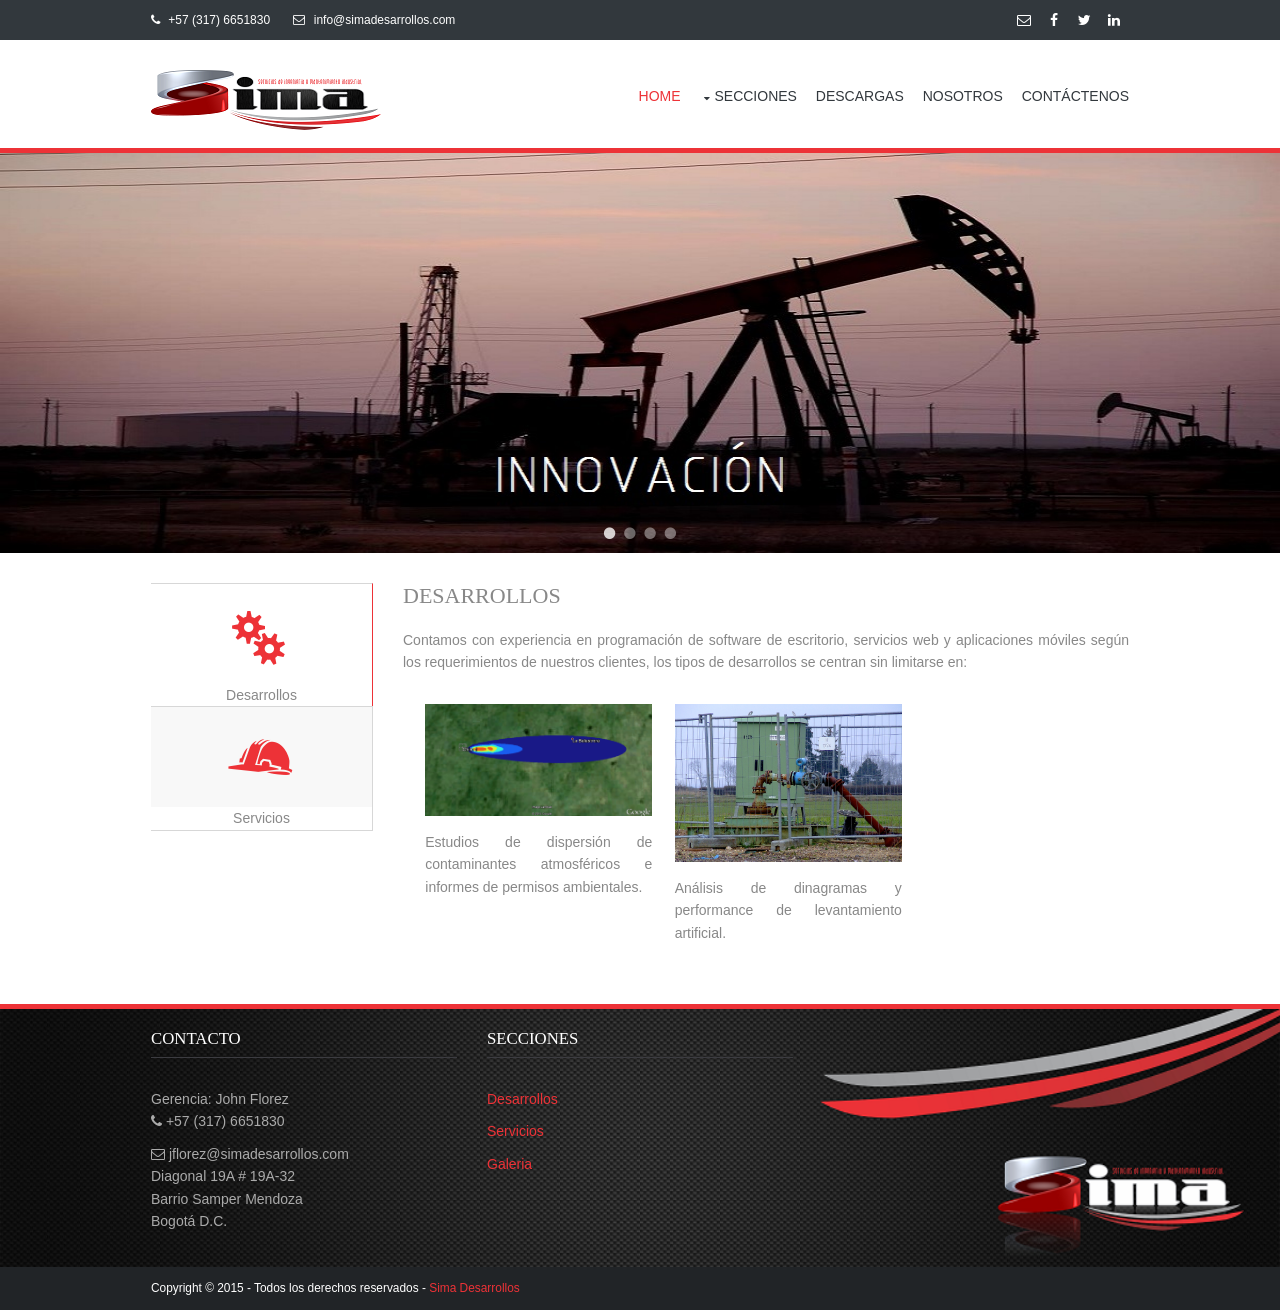
<file: index.html>
<!DOCTYPE html>
<!--
Template Name: Escarine-Con
Author: <a href="http://www.os-templates.com/">OS Templates</a>
Author URI: http://www.os-templates.com/
Licence: Free to use under our free template licence terms
Licence URI: http://www.os-templates.com/template-terms
Modified by: Cristhian Polania
-->
<html>
<head>
  <title>Sima Desarrollos</title>
  <meta charset="utf-8">
  <meta name="viewport" content="width=device-width, initial-scale=1.0, maximum-scale=1.0, user-scalable=no">
  <link rel="icon" href="fotos/logo3.png" type="image/x-icon">
  <link href="layout/styles/layout.css" rel="stylesheet" type="text/css" media="all">
  <link rel="stylesheet" href="layout/galarie.prefixed.css">
</head>
<body id="top">
<!-- ################################################################################################ -->
<!-- ################################################################################################ -->
<!-- ################################################################################################ -->
<div class="wrapper row0">
  <div id="topbar" class="hoc clear">
    <!-- ################################################################################################ -->
    <div class="fl_left">
      <ul class="nospace inline pushright">
        <li><i class="fa fa-phone"></i> +57 (317) 6651830</li>
        <li><i class="fa fa-envelope-o"></i> info@simadesarrollos.com</li>
      </ul>
    </div>
    <div class="fl_right">
      <ul class="faico clear">
	      <li><a class="faicon-envelope-o" target="_blank" href="http://mail.simadesarrollos.com/"><i class="fa fa-envelope-o"></i></a></li>
        <li><a class="faicon-facebook" href="#"><i class="fa fa-facebook"></i></a></li>		
        <li><a class="faicon-twitter" href="#"><i class="fa fa-twitter"></i></a></li>
        <li><a class="faicon-linkedin" href="#"><i class="fa fa-linkedin"></i></a></li>
      </ul>
    </div>
    <!-- ################################################################################################ -->
  </div>
</div>
<!-- ################################################################################################ -->
<!-- ################################################################################################ -->
<!-- ################################################################################################ -->
<div class="wrapper row1">
  <header id="header" class="hoc clear">
    <!-- ################################################################################################ -->
    <div id="logo" class="fl_left">
      <h1><a href="index.html"><img src="images/demo/backgrounds/sima.png" style="width: 230px; height: 60px"/></a></h1>
	  <!--<h1><img src="images/demo/backgrounds/sima.png" style="width:200px; height:100px;"/></h1>-->
    </div>
    <nav id="mainav" class="fl_right" style="padding-top:15px">
      <ul class="clear">
        <li class="active"><a href="index.html">Home</a></li>
        <li><a class="drop" href="#">Secciones</a>
          <ul>
            <li><a href="pages/desarrollos.html">Desarrollos</a>
              <ul>
                <li><a href="pages/desarrollos.html#Estudios_Contaminantes">Estudio de Dispersión de Contaminantes</a></li>
              </ul>
			      </li>
            <li><a href="pages/pozos.html">Servicios</a>
              <ul>
                <li><a href="pages/pozos.html">Perforación</a></li>
                <li><a href="http://telepro.simadesarrollos.com/">Monitoreo Facilidades Real Time</a></li>
              </ul>
            </li>
			      <li><a href="pages/gallery.html">Galeria</a></li>
          </ul>
        </li>
        <li><a href="pages/descargas.html">Descargas</a></li>
		    <li><a href="pages/empresa.html">Nosotros</a></li>
        <li><a href="pages/contactenos.html">Contáctenos</a></li>
      </ul>
    </nav>
    <!-- ################################################################################################ -->
  </header>
</div>
<!-- ################################################################################################ -->
<!-- ################################################################################################ -->
<!-- ################################################################################################ -->
<div class="wrapper row2 galarie autoplay items-4">
  <div id="item-1" class="control-operator"></div>
  <div id="item-2" class="control-operator"></div>
  <div id="item-3" class="control-operator"></div>
  <div id="item-4" class="control-operator"></div>

  <figure class="item">
  <img src="fotos/1.jpg" />
  </figure>

  <figure class="item">
  <img src="fotos/2.jpg" />
  </figure>

  <figure class="item">
  <img src="fotos/3.jpg" />
  </figure>

  <figure class="item">
  <img src="fotos/4.jpg" />
  </figure>

  <div class="controls">
    <a href="#item-1" class="control-button">•</a>
    <a href="#item-2" class="control-button">•</a>
    <a href="#item-3" class="control-button">•</a>
    <a href="#item-4" class="control-button">•</a>
  </div>
</div>

<!-- ################################################################################################ -->
<!-- ################################################################################################ -->
<!-- ################################################################################################ -->
<div class="wrapper row3">
  <main class="hoc container clear">
    <!-- main body -->
    <div id="tabs" class="clear">
      <div class="one_quarter first">
        <ul>
		  <li><a href="#tab-1"><i class="bt bt-5x bt-two193"></i></a>Desarrollos</li>
      <!--<li><a href="#tab-2"><i class="bt bt-5x flaticon-industry4"></i></a>Productos</li>-->
		  <li><a href="#tab-2"><i class="bt bt-5x bt-rounded45"></i></a>Servicios</li>
        </ul>
      </div>
      <div class="three_quarter">
	  <!--<div class="one_half">-->
        <div id="tab-1" class="clear"> 
          <!-- ################################################################################################ -->
          <h4>desarrollos</h4>
          <p class="btmspace-30" align="justify">Contamos con experiencia en programación de software de escritorio, servicios web y aplicaciones móviles según los requerimientos de nuestros clientes, los tipos de desarrollos se centran sin limitarse en:</p>
          <div class="group btmspace-30">
            <!--<figure class="one_third first"><a class="img-overlay btmspace-15" href="fotos/CalibraciónPozos.png" data-lightbox="image-1" data-title="Calibración de Pozos Model Updater"><img src="fotos/CalibraciónPozos.png" alt=""></a>
              <figcaption align="justify">Modelamiento y optimización de produccion de hidrocarburos.</figcaption>
            </figure>-->
            <figure class="one_third"><a class="img-overlay btmspace-15" href="fotos/desarrollos/gauss5.png" data-lightbox="image-1" data-title="Contorno de Gauss"><img src="fotos/desarrollos/gauss5.png" alt=""></a>
              <figcaption align="justify">Estudios de dispersión de contaminantes atmosféricos e informes de permisos ambientales.</figcaption>
            </figure>
            <figure class="one_third"><a class="img-overlay btmspace-15" href="fotos/water_pump.png" data-lightbox="image-1" data-title="Water Pump"><img src="fotos/water_pump.png" alt=""></a>
              <figcaption align="justify">Análisis de dinagramas y performance de levantamiento artificial.</figcaption>
            </figure>
          </div>
          <!-- ################################################################################################ -->
        </div>
        <!--
        <div id="tab-2" class="clear"> 
          
          <article>
            <h4>Separation Enhancer</h4>
			<br/>
			<center><iframe width="600" height="400" src="https://www.youtube.com/embed/UcNJdDR7Gys?autoplay=0"></iframe></center>
			<br/>
			<p class="btmspace-30" align="justify">El separador Eco1st es un ionizador de fluidos industriales en estado solido. A través de la ionización, el equipo separa emulsiones básicas y complejas para una multitud de aplicaciones en la industria del petróleo, agua y gas</p>
            <ul class="nospace inline pushright">
              <li><a class="btn small" href="pages/productos.html">Productos</a></li>
              <li><a class="btn small" target="_blank" href="http://www.separationenhancer.com/">Sitio del Fabricante</a></li>
            </ul>
          </article>
          
        </div>-->
        <div id="tab-2" class="clear"> 
          <!-- ################################################################################################ -->
          <article>
            <h4>Servicios de Torno</h4>
			      <br/>
            <div class="group">
              <figure class="one_half first"><a class="img-overlay btmspace-30" href="fotos/torno/IMG_2754.jpg" data-lightbox="tornos" data-title="Torno 1"><img src="fotos/torno/IMG_2754.jpg" alt=""></a>
                <!-- <figcaption>
                  <!-- <p class="btmspace-30">Varius in nulla at metus et ligula sollicitudin molestie ac in mi nullam et massa vel leo luctus iaculis non vel mi mauris.</p>
                  <footer><a class="btn small" href="#">Libero arcu</a></footer>
                </figcaption> -->
              </figure>
              <figure class="one_half"><a class="img-overlay btmspace-30" href="fotos/torno/IMG_2756.jpg" data-lightbox="tornos" data-title="Torno 2"><img src="fotos/torno/IMG_2756.jpg" alt=""></a>
                <!-- <figcaption>
                  <p class="btmspace-30">Erat sed dolor lacinia varius aliquam suscipit elit eget sem iaculis rutrum aliquam pulvinar augue eu suscipit semper sit.</p>
                  <footer><a class="btn small" href="#">praesent laoreet</a></footer>
                </figcaption> -->
              </figure>
            </div>
          </article>
          <br/>
          <article>
            <h4>Construccion y mantenimiento de pozos</h4>
            <p class="btmspace-30" align="justify">Nuestra empresa cuenta con más de 5 años de experiencia en perforación de pozos profundos 
              para la extracción y captación de aguas subterráneas y más de 70 pozos construidos a nivel nacional, 
              nuestro personal cuenta con una experiencia amplia en la construcción y mantenimiento de pozos.</p>
            <p class="btmspace-30" align="justify">Somos expertos en la construcción de pozos para riego, abastecimiento de 
              agua en fábricas, acueductos y pozos de exploración en minería.</p>
          </article>
          <!-- ################################################################################################ -->
        </div>
      </div>
	  <!--<div class="one_quarter">
	  
		<div id="sidebar">
		
			<h1 id="logo"><a href="#">Indicadores</a></h1>
			
			<nav id="nav">
				<ul>
					<li class="current"><a href="#">Latest Post</a></li>
					<li><div id="IndEcoAvanzado"><h2><a href="http://dolar.wilkinsonpc.com.co/">Dolar</a></h2><a href="http://www.misruedas.com">Carros Usados</a></div><script type="text/javascript" src="http://dolar.wilkinsonpc.com.co/js/ind-eco-avanzado.js?ancho=170&alto=265&fondo=transparent&fsize=10&ffamily=sans-serif&fcolor=000000"></script></li>
					<li><a href="#">Archives</a></li>
					<li><a href="#">About Me</a></li>
					<li><a href="#">Contact Me</a></li>
				</ul>
			</nav>
		</div>
	  </div>-->
	</div>
    <!-- ################################################################################################ -->
    <!-- / main body -->
    <div class="clear"></div>
  </main>
</div>

<div class="wrapper row4 bgded" style="background-image:url('images/demo/backgrounds/02.png');background-size: 100% 100%;">
  <footer id="footer" class="hoc topspace-0 clear"> 
    <!-- ################################################################################################ -->
    <div class="group">
      <!--<div class="one_quarter first">-->
	  <div class="one_third first">
        <h6 class="title">Contacto</h6>
        <address class="btmspace-15">
        Gerencia: John Florez<br>
        <ul class="nospace">          <li class="btmspace-10"><span class="fa fa-phone"></span> +57 (317) 6651830</li>          <li><span class="fa fa-envelope-o"></span> jflorez@simadesarrollos.com</li>        </ul>
        Diagonal 19A # 19A-32<br> 		Barrio Samper Mendoza<br>		Bogotá D.C.<br>
        </address>
        
      </div>
      <div class="one_third">
        <h6 class="title">Secciones</h6>
        <ul class="nospace linklist">
		  <li><a href="pages/desarrollos.html">Desarrollos</a></li>
          <!--<li><a href="pages/productos.html">Productos</a></li>-->
          <li><a href="pages/pozos.html">Servicios</a></li>
          <li><a href="pages/gallery.html">Galeria</a></li>
        </ul>
      </div>
	</div>
  </footer>
</div>
<!-- ################################################################################################ -->
<!-- ################################################################################################ -->
<!-- ################################################################################################ -->
<div class="wrapper row5">
  <div id="copyright" class="hoc clear"> 
    <!-- ################################################################################################ -->		
    <p class="fl_left">Copyright &copy; 2015 - Todos los derechos reservados - <a href="#">Sima Desarrollos</a></p>
    <!--<p class="fl_right">Template by <a target="_blank" href="http://www.os-templates.com/" title="Free Website Templates">OS Templates</a></p>-->
    <!-- ################################################################################################ -->
  </div>
</div>
<!-- ################################################################################################ -->
<!-- ################################################################################################ -->
<!-- ################################################################################################ -->
<a id="backtotop" href="#top"><i class="fa fa-chevron-up"></i></a>
<!-- JAVASCRIPTS -->
<script src="layout/scripts/jquery.min.js"></script>
<script src="layout/scripts/jquery-ui.min.js"></script>
<script src="layout/scripts/jquery.backtotop.js"></script>
<script src="layout/scripts/jquery.mobilemenu.js"></script>
<script src="layout/scripts/lightbox.js"></script>
<!-- IE9 Placeholder Support -->
<script src="layout/scripts/jquery.placeholder.min.js"></script>
<!-- / IE9 Placeholder Support -->
</body>
</html>
</file>
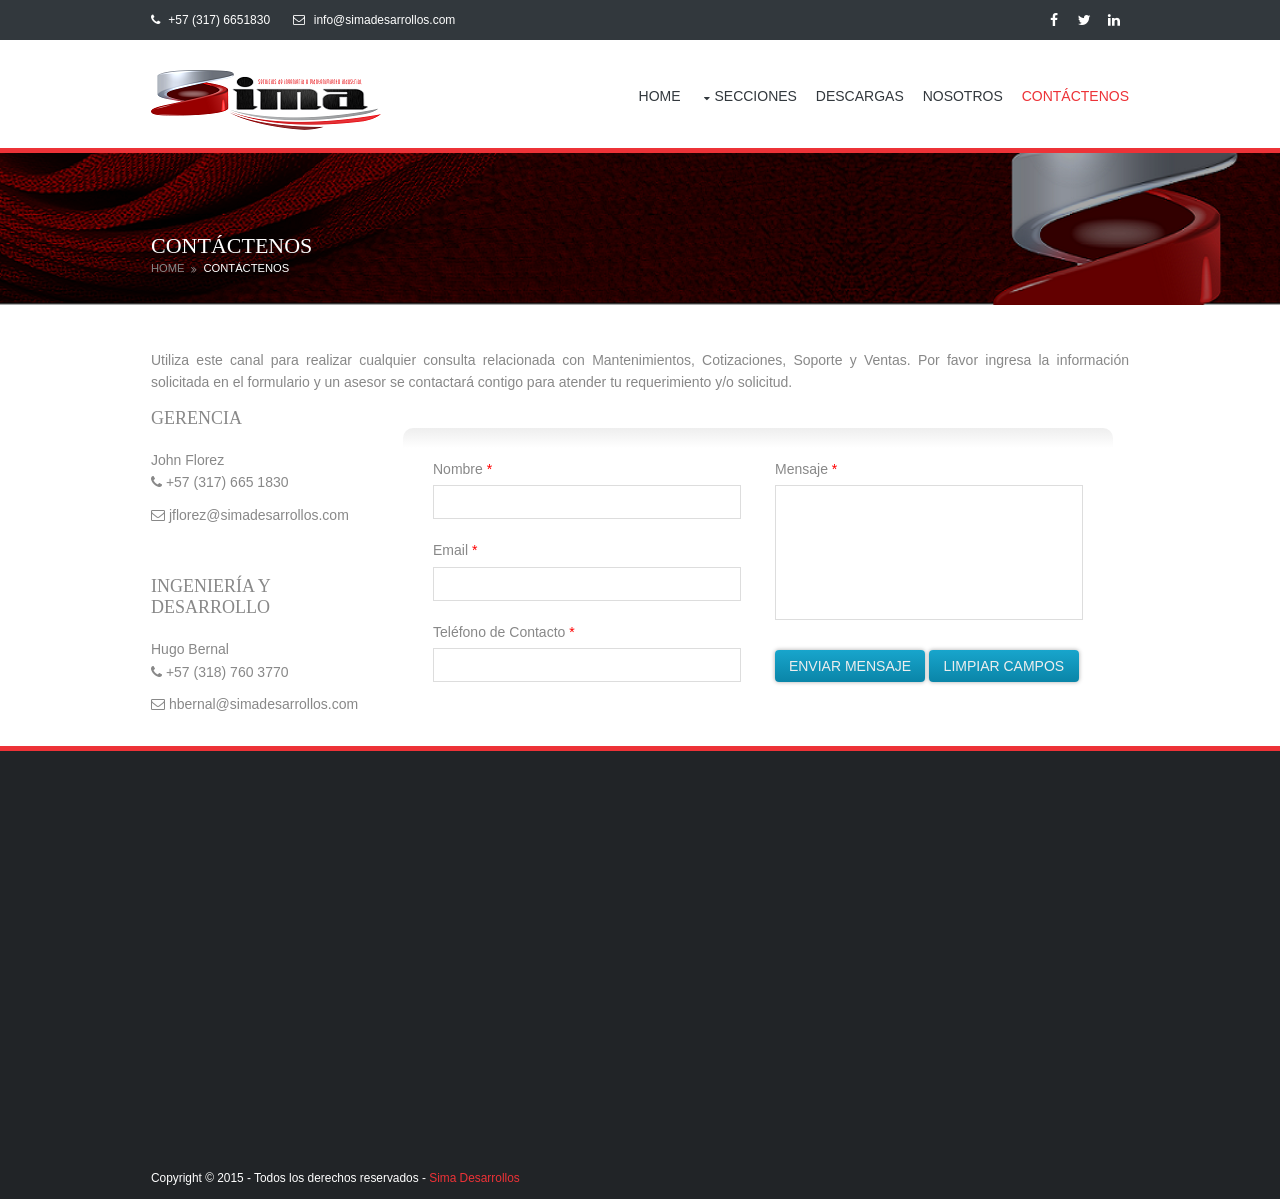
<file: pages/contactenos.html>
<!DOCTYPE html>
<!--
Template Name: Escarine-Con
Author: <a href="http://www.os-templates.com/">OS Templates</a>
Author URI: http://www.os-templates.com/
Licence: Free to use under our free template licence terms
Licence URI: http://www.os-templates.com/template-terms
-->
<html>
<head>
<title>Contáctenos</title>
<meta charset="utf-8">
<meta name="viewport" content="width=device-width, initial-scale=1.0, maximum-scale=1.0, user-scalable=no">
<link href="../layout/styles/layout.css" rel="stylesheet" type="text/css" media="all">
<link rel="icon" href="../fotos/logo3.png" type="image/x-icon">
</head>
<body id="top">
<!-- ################################################################################################ -->
<!-- ################################################################################################ -->
<!-- ################################################################################################ -->
<div class="wrapper row0">
  <div id="topbar" class="hoc clear">
    <!-- ################################################################################################ -->
    <div class="fl_left">
      <ul class="nospace inline pushright">
        <li><i class="fa fa-phone"></i> +57 (317) 6651830</li>
        <li><i class="fa fa-envelope-o"></i> info@simadesarrollos.com</li>
      </ul>
    </div>
    <div class="fl_right">
      <ul class="faico clear">
        <li><a class="faicon-facebook" href="#"><i class="fa fa-facebook"></i></a></li>
        <li><a class="faicon-twitter" href="#"><i class="fa fa-twitter"></i></a></li>
        <li><a class="faicon-linkedin" href="#"><i class="fa fa-linkedin"></i></a></li>
      </ul>
    </div>
    <!-- ################################################################################################ -->
  </div>
</div>
<!-- ################################################################################################ -->
<!-- ################################################################################################ -->
<!-- ################################################################################################ -->
<div class="wrapper row1">
  <header id="header" class="hoc clear"> 
    <!-- ################################################################################################ -->
    <div id="logo" class="fl_left">
     <h1><a href="../index.html"><img src="../images/demo/backgrounds/sima.png" style="width: 230px; height: 60px"/></a></h1>
    </div>
    <nav id="mainav" class="fl_right" style="padding-top:15px">
      <ul class="clear">
        <li><a href="../index.html">Home</a></li>
        <li><a class="drop" href="#">Secciones</a>
          <ul>
            <li><a href="desarrollos.html">Desarrollos</a>
			 <ul>
                <li><a href="desarrollos.html#Estudios_Contaminantes">Estudio de Dispersión de Contaminantes</a></li>
                <!--<li><a href="desarrollos.html#Model_Updater">Model Updater</a></li>-->
              </ul>
			</li>
            <!--<li><a href="productos.html">Productos</a>
			 <ul>
                <li><a href="productos.html#Separation_Enhancer">Separation Enhancer</a></li>
                <li><a href="productos.html#Celdas_Hidrógeno">Celdas de Hidrógeno</a></li>
             </ul>
			</li>-->
            <li><a href="pozos.html">Servicios</a>
				<ul>
          <li><a href="pozos.html">Perforación</a></li>
					<li><a href="http://telepro.simadesarrollos.com/">Monitoreo Facilidades Real Time</a></li>
				</ul>
			</li>
			<li><a href="gallery.html">Galeria</a></li>
          </ul>
        </li>
        <li><a href="descargas.html">Descargas</a></li>
		<li><a href="empresa.html">Nosotros</a></li>
        <li class="active"><a href="contactenos.html">Contáctenos</a></li>
      </ul>
    </nav>
    <!-- ################################################################################################ -->
  </header>
</div>
<!-- ################################################################################################ -->
<!-- ################################################################################################ -->
<!-- ################################################################################################ -->
<div class="wrapper bgded overlay" style="background-image:url('../images/demo/backgrounds/01.png'); background-size: 100% 100%";>
  <div id="pagetitle" class="hoc clear"> 
    <!-- ################################################################################################ -->
    <h2>Contáctenos</h2>
    <!-- ################################################################################################ -->
  </div>
  <div id="breadcrumb" class="hoc clear"> 
    <!-- ################################################################################################ -->
    <ul>
      <li><a href="../index.html">Home</a></li>
      <li><a href="contactenos.html">Contáctenos</a></li>
    </ul>
    <!-- ################################################################################################ -->
  </div>
</div>
<!-- ################################################################################################ -->
<!-- ################################################################################################ -->
<!-- ################################################################################################ -->
<div class="wrapper row3">
  <main class="hoc container clear"> 
    <!-- main body -->
    <!-- ################################################################################################ -->
    <!-- ################################################################################################ -->
    <!-- ################################################################################################ -->
    <div class="content"> 
	  <!--<h2>TU OPINIÓN ES MUY IMPORTANTE PARA NOSOTROS</h2>-->
	  <p align="justify">Utiliza este canal para realizar cualquier consulta relacionada con Mantenimientos, Cotizaciones, Soporte y Ventas. Por favor ingresa la información solicitada en el formulario y un asesor se contactará contigo para atender tu requerimiento y/o solicitud.</p>
	  <p></p>
	</div>
 
 <div class="one_quarter first">
		
		<h2 class="title" style="font-size:18px">Gerencia</h2>
		<ul class="nospace">					<li>John Florez</li>
          <li class="btmspace-10"><span class="fa fa-phone"></span> +57 (317) 665 1830</li>
          <li><span class="fa fa-envelope-o"></span> jflorez@simadesarrollos.com</li>
        </ul>				<p>&nbsp</p>		<h2 class="title" style="font-size:18px">Ingeniería y Desarrollo</h2>		<ul class="nospace">					<li>Hugo Bernal</li>          <li class="btmspace-10"><span class="fa fa-phone"></span> +57 (318) 760 3770</li>          <li><span class="fa fa-envelope-o"></span> hbernal@simadesarrollos.com</li>        </ul>
 </div>
 
<div class="two_quarter">
	 <form action="enviar.php" method="post" class="contact_form">
     <fieldset id="user-details">  
     <label for="name">Nombre <span>*</span></label>
     <input type="text" name="name" value="" required />
  
     <label for="email">Email <span>*</span></label>
     <input type="email" name="email" value="" required />

     <label for="phone">Teléfono de Contacto <span>*</span></label>
     <input type="int" name="phone" value="" required />
	 </fieldset><!--end user-details-->
  
	 <fieldset id="user-message">
     <label for="message">Mensaje <span>*</span></label>
     <textarea name="message" rows="20" cols="500" required></textarea>
     <input type="submit" value="Enviar Mensaje" name="submit" class="submit"/>
	 <input type="reset" value="Limpiar Campos" name="reset" class="reset"/>
	 </fieldset><!-- end user-message -->
	 </form>
</div>
    <!-- ################################################################################################ -->
    <!-- / main body -->
    <div class="clear"></div>
  </main>
  
  </div>


<!-- ################################################################################################ -->
<!-- ################################################################################################ -->
<!-- ################################################################################################ -->
<div class="wrapper row4 bgded" style="background-image:url('../images/demo/backgrounds/02.png'); background-size: 100% 100%";>
</div>  
</div>
<!-- ################################################################################################ -->
<!-- ################################################################################################ -->
<!-- ################################################################################################ -->
<div>
<!--<iframe src="https://www.google.com/maps/embed?pb=!1m18!1m12!1m3!1d15905.814039114257!2d-74.081265!3d4.6134351!2m3!1f0!2f0!3f0!3m2!1i1024!2i768!4f13.1!3m3!1m2!1s0x8e3f9aa5b9f0811b%3A0x58adf1f301c28ca8!2sAk.+11+%23114-32%2C+Bogot%C3%A1%2C+Colombia!5e0!3m2!1ses!2sit!4v1447297087301" width="100%" height="400" frameborder="0" style="border:0" allowfullscreen></iframe>--><iframe src="https://www.google.com/maps/embed?pb=!1m18!1m12!1m3!1d3976.8914604701113!2d-74.08345368472057!3d4.613440443691323!2m3!1f0!2f0!3f0!3m2!1i1024!2i768!4f13.1!3m3!1m2!1s0x0%3A0x0!2zNMKwMzYnNDguNCJOIDc0wrAwNCc1Mi41Ilc!5e0!3m2!1ses!2sco!4v1459369142188" width="100%" height="400" frameborder="0" style="border:0" allowfullscreen></iframe>
</div>
<div class="wrapper row5">
  <div id="copyright" class="hoc clear"> 
    <!-- ################################################################################################ -->
    <p class="fl_left">Copyright &copy; 2015 - Todos los derechos reservados - <a href="../index.html">Sima Desarrollos</a></p>
    <!--<p class="fl_right">Template by <a target="_blank" href="http://www.os-templates.com/" title="Free Website Templates">OS Templates</a></p>-->
    <!-- ################################################################################################ -->
  </div>
</div>
<!-- ################################################################################################ -->
<!-- ################################################################################################ -->
<!-- ################################################################################################ -->
<a id="backtotop" href="#top"><i class="fa fa-chevron-up"></i></a>
<!-- JAVASCRIPTS -->
<script src="../layout/scripts/jquery.min.js"></script>
<script src="../layout/scripts/jquery-ui.min.js"></script>
<script src="../layout/scripts/jquery.backtotop.js"></script>
<script src="../layout/scripts/jquery.mobilemenu.js"></script>
<!-- IE9 Placeholder Support -->
<script src="../layout/scripts/jquery.placeholder.min.js"></script>
<!-- / IE9 Placeholder Support -->
</body>
</html>
</file>
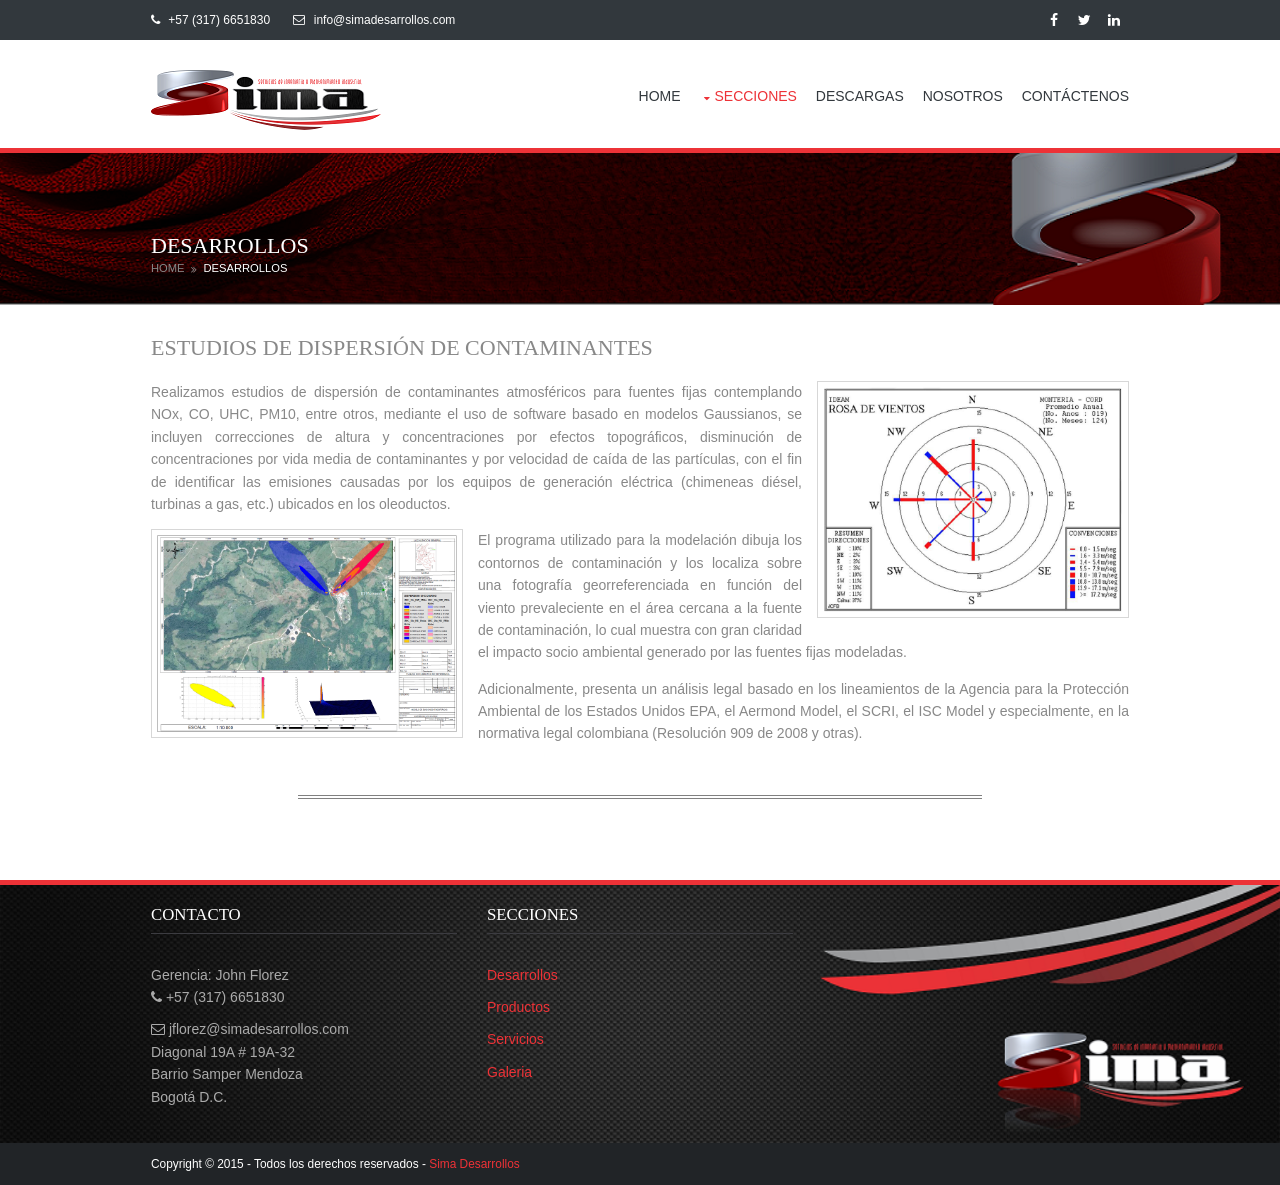
<file: pages/desarrollos.html>
<!DOCTYPE html>
<!--
Template Name: Escarine-Con
Author: <a href="http://www.os-templates.com/">OS Templates</a>
Author URI: http://www.os-templates.com/
Licence: Free to use under our free template licence terms
Licence URI: http://www.os-templates.com/template-terms
-->
<html>
<head>
<title>Desarrollos</title>
<meta charset="utf-8">
<meta name="viewport" content="width=device-width, initial-scale=1.0, maximum-scale=1.0, user-scalable=no">
<link href="../layout/styles/layout.css" rel="stylesheet" type="text/css" media="all">
<link rel="icon" href="../fotos/logo3.png" type="image/x-icon">
</head>
<body id="top">
<!-- ################################################################################################ -->
<!-- ################################################################################################ -->
<!-- ################################################################################################ -->
<div class="wrapper row0">
  <div id="topbar" class="hoc clear">
    <!-- ################################################################################################ -->
    <div class="fl_left">
      <ul class="nospace inline pushright">
        <li><i class="fa fa-phone"></i> +57 (317) 6651830</li>
        <li><i class="fa fa-envelope-o"></i> info@simadesarrollos.com</li>
      </ul>
    </div>
    <div class="fl_right">
      <ul class="faico clear">
        <li><a class="faicon-facebook" href="#"><i class="fa fa-facebook"></i></a></li>
        <li><a class="faicon-twitter" href="#"><i class="fa fa-twitter"></i></a></li>
        <li><a class="faicon-linkedin" href="#"><i class="fa fa-linkedin"></i></a></li>
      </ul>
    </div>
    <!-- ################################################################################################ -->
  </div>
</div>
<!-- ################################################################################################ -->
<!-- ################################################################################################ -->
<!-- ################################################################################################ -->
<div class="wrapper row1">
  <header id="header" class="hoc clear"> 
    <!-- ################################################################################################ -->
    <div id="logo" class="fl_left">
     <h1><a href="../index.html"><img src="../images/demo/backgrounds/sima.png" style="width: 230px; height: 60px"/></a></h1>
    </div>
    <nav id="mainav" class="fl_right" style="padding-top:15px">
      <ul class="clear">
        <li><a href="../index.html">Home</a></li>
        <li class="active"><a class="drop" href="#">Secciones</a>
          <ul>
            <li class="active"><a href="desarrollos.html">Desarrollos</a>
			 <ul>
                <li><a href="desarrollos.html#Estudios_Contaminantes">Estudio de Dispersión de Contaminantes</a></li>
                <!--<li><a href="desarrollos.html#Model_Updater">Model Updater</a></li>-->
              </ul>
			</li>
            <li><a href="productos.html">Productos</a>
			 <ul>
                <li><a href="productos.html#Separation_Enhancer">Separation Enhancer</a></li>
                <li><a href="productos.html#Celdas_Hidrógeno">Celdas de Hidrógeno</a></li>
             </ul>
			</li>
            <li><a href="servicios.html">Servicios</a>
				<ul>
					<li><a href="http://telepro.simadesarrollos.com/">Monitoreo Facilidades Real Time</a></li>
				</ul>
			</li>
			<li><a href="gallery.html">Galeria</a></li>
          </ul>
        </li>
        <li><a href="descargas.html">Descargas</a></li>
		<li><a href="empresa.html">Nosotros</a></li>
        <li><a href="contactenos.html">Contáctenos</a></li>
      </ul>
    </nav>
    <!-- ################################################################################################ -->
  </header>
</div>
<!-- ################################################################################################ -->
<!-- ################################################################################################ -->
<!-- ################################################################################################ -->
<div class="wrapper bgded overlay" style="background-image:url('../images/demo/backgrounds/01.png'); background-size: 100% 100%";>
  <div id="pagetitle" class="hoc clear"> 
    <!-- ################################################################################################ -->
    <h2>Desarrollos</h2>
    <!-- ################################################################################################ -->
  </div>
  <div id="breadcrumb" class="hoc clear"> 
    <!-- ################################################################################################ -->
    <ul>
      <li><a href="../index.html">Home</a></li>
      <li><a href="desarrollos.html">Desarrollos</a></li>
    </ul>
    <!-- ################################################################################################ -->
  </div>
</div>
<!-- ################################################################################################ -->
<!-- ################################################################################################ -->
<!-- ################################################################################################ -->
<div class="wrapper row3">
  <main class="hoc container clear"> 
    <!-- main body -->
    <!-- ################################################################################################ -->
    <!-- ################################################################################################ -->
    <!-- ################################################################################################ -->
    <div class="content row000">
	<a name="Estudios_Contaminantes"></a>
	  <h2>Estudios de Dispersión de Contaminantes</h2>
      <a class="imgr borderedbox inspace-5" href="../fotos/RosaVientos.png" data-lightbox="image-1" data-title="Análisis de vientos"><img src="../fotos/RosaVientos.png" alt="Análisis de vientos para un estudio de dispersión de contaminantes" style="max-width: 300px; max-height: 300px"></a>
	  <p align="justify">Realizamos estudios de dispersión de contaminantes atmosféricos para fuentes fijas contemplando NOx, CO, UHC, PM10, entre otros, mediante el uso de software basado en modelos Gaussianos, se incluyen correcciones de altura y concentraciones por efectos topográficos, disminución de concentraciones por vida media de contaminantes y por velocidad de caída de las partículas, con el fin de identificar las emisiones causadas por los equipos de generación eléctrica (chimeneas diésel, turbinas a gas, etc.) ubicados en los oleoductos.</p>
      <a class="imgl borderedbox inspace-5" href="../fotos/PlanoGeorreferenciación.png" data-lightbox="image-1" data-title="Plano con Georreferenciación"><img src="../fotos/PlanoGeorreferenciación.png" alt="Plano con georreferenciación de plumas gaussianas generadas por el software" style="max-width: 300px; max-height: 300px"></a>
      <p align="justify">El programa utilizado para la modelación dibuja los contornos de contaminación y los localiza sobre una fotografía georreferenciada en función del viento prevaleciente en el área cercana a la fuente de contaminación, lo cual muestra con gran claridad el impacto socio ambiental generado por las fuentes fijas modeladas.</p>
      <p align="justify">Adicionalmente, presenta un análisis legal basado en los lineamientos de la Agencia para la Protección Ambiental de los Estados Unidos EPA, el Aermond Model, el SCRI, el ISC Model y especialmente, en la normativa legal colombiana (Resolución 909 de 2008 y otras).</p>
    
	  <p>&nbsp</p>
	  <hr>
	  <p>&nbsp</p>
	</div>

<!--
	<div class="content row001">
	<a name="Model_Updater"></a>
	  <h2>Model Updater</h2>
	  <a class="imgr borderedbox inspace-5" href="../fotos/OperaciónModelUpdater.png" data-lightbox="image-1" data-title="Análisis de vientos"><img src="../fotos/OperaciónModelUpdater.png" alt="Ciclo de Operación Model Updater" style="max-width: 250px; max-height: 600px"></a>
	  <p align="justify">En vista de las necesidades cambiantes del mercado petrolero ofrecemos un portafolio de servicios especializados, ágiles, flexibles y de bajo costo para automatizar la actualización de modelos de pozos (subsuelo) / troncales (superficie) y determinar el estado de los mismos con base en datos válidos de producción y reglas predefinidas.</p>
	  <p align="justify">El Model Updater accesa bases de datos de producción, valida parámetros mediante reglas de negocio y <b>actualiza</b> automáticamente modelos de pozos y redes de superficie.</p>
	  <p align="justify">Ejecuta la simulación, <b>compara</b> resultados (datos reales versus simulados) y obtiene el grado de calibración de modelos pozosuperficie en casi tiempo real.</p>
	  <p align="justify">Adicionalmente, almacena históricos, <b>genera alarmas</b> y envía por correo resultados de la actualización, para apoyar al ingeniero en el mantenimiento de los modelos.</p>
	
	  <p>&nbsp</p>

	  <p><b>Beneficios del Model Updater</b></p>
	  <ul>
	    <li align="justify"><u>Optimiza la eficiencia de los involucrados en el proceso de producción</u>: Los ingenieros no tendrán que preocuparse por la actualización de los modelos en los simuladores de flujo multifásicos, y podrán enfocarse en tareas de análisis del sistema para la optimización subsuelo superficie.</li>
		<li align="justify"><u>Permite  la toma de decisiones oportunas con información de calidad</u>: Genera reportes que muestran los pozos descalibrados con las diferencias entre los datos simulados del caudal (Qo) y la presión en cabeza de pozo (THP) para la toma de decisiones orientadas a optimizar la producción.</li>
	    <li align="justify"><u>Evita la perdida y redundancia de datos</u>: La estructura de base de datos y la arquitectura del Model Updater asegura que se tengan los registros históricos de los datos de entrada y salida para tener trazabilidad de la información.</li>
		<li align="justify"><u>Validación</u>: Model Updater valida parámetros como frecuencia de bombas, presiones, entre otros, según las reglas de negocio de la compañía.</li>
		<li align="justify"><u>Generación de reportes (Excel, web o PDF)</u>: Genera la documentación necesaria para informar acerca de los resultados de la actualización en diferentes formatos y envía correos electrónicos al personal designado por la empresa.</li>
	  </ul>

	  <p>&nbsp</p>
	  
          <div class="group btmspace-30">
            <figure class="one_third first"><a class="img-overlay btmspace-15" href="../fotos/Indicadores.png" data-lightbox="image-1" data-title="Indicadores e Históricos"><img src="../fotos/Indicadores.png" alt="Indicadores e Históricos"></a>
              <figcaption align="justify">Generación automática de indicadores e históricos.</figcaption>
            </figure>
            <figure class="one_third"><a class="img-overlay btmspace-15" href="../fotos/CalibraciónPozos.png" data-lightbox="image-1" data-title="Calibración de Pozos"><img src="../fotos/CalibraciónPozos.png" alt="Calibración de Pozos"></a>
              <figcaption align="justify">Generación automática de reportes de calibración de pozos.</figcaption>
            </figure>
            <figure class="one_third"><a class="img-overlay btmspace-15" href="../fotos/ReporteDetallado.png" data-lightbox="image-1" data-title="Reporte Detallado"><img src="../fotos/ReporteDetallado.png" alt="Reporte Detallado"></a>
              <figcaption align="justify">Detalle del estado de calibración de pozos por flujo y presión.</figcaption>
            </figure>
          </div>		  
	</div>	-->
    <!-- ################################################################################################ -->
    <!-- / main body -->	
    <div class="clear"></div>
  </main>
</div>
<!-- ################################################################################################ -->
<!-- ################################################################################################ -->
<!-- ################################################################################################ -->
<div class="wrapper row4 bgded" style="background-image:url('../images/demo/backgrounds/02.png'); background-size: 100% 100%";>
  <footer id="footer" class="hoc topspace-0 clear">  
   
    <!-- ################################################################################################ -->
<div class="group">
      <!--<div class="one_quarter first">-->
	  <div class="one_third first">
        <h6 class="title">Contacto</h6>
        <address class="btmspace-15">        Gerencia: John Florez<br>        <ul class="nospace">          <li class="btmspace-10"><span class="fa fa-phone"></span> +57 (317) 6651830</li>          <li><span class="fa fa-envelope-o"></span> jflorez@simadesarrollos.com</li>        </ul>        Diagonal 19A # 19A-32<br>         Barrio Samper Mendoza<br> 		Bogotá D.C.<br>        </address>
      </div>
      <div class="one_third">
        <h6 class="title">Secciones</h6>
        <ul class="nospace linklist">
		  <li><a href="desarrollos.html">Desarrollos</a></li>
          <li><a href="productos.html">Productos</a></li>
          <li><a href="servicios.html">Servicios</a></li>
          <li><a href="gallery.html">Galeria</a></li>
        </ul>
      </div>
	</div>
  </footer>
</div>
<!-- ################################################################################################ -->
<!-- ################################################################################################ -->
<!-- ################################################################################################ -->
<div class="wrapper row5">
  <div id="copyright" class="hoc clear"> 
    <!-- ################################################################################################ -->
    <p class="fl_left">Copyright &copy; 2015 - Todos los derechos reservados - <a href="../index.html">Sima Desarrollos</a></p>
    <!--<p class="fl_right">Template by <a target="_blank" href="http://www.os-templates.com/" title="Free Website Templates">OS Templates</a></p>-->
    <!-- ################################################################################################ -->
  </div>
</div>
<!-- ################################################################################################ -->
<!-- ################################################################################################ -->
<!-- ################################################################################################ -->
<a id="backtotop" href="#top"><i class="fa fa-chevron-up"></i></a>
<!-- JAVASCRIPTS -->
<script src="../layout/scripts/jquery.min.js"></script>
<script src="../layout/scripts/jquery-ui.min.js"></script>
<script src="../layout/scripts/jquery.backtotop.js"></script>
<script src="../layout/scripts/jquery.mobilemenu.js"></script>
<script src="../layout/scripts/lightbox.js"></script>
<!-- IE9 Placeholder Support -->
<script src="../layout/scripts/jquery.placeholder.min.js"></script>
<!-- / IE9 Placeholder Support -->
</body>
</html>
</file>
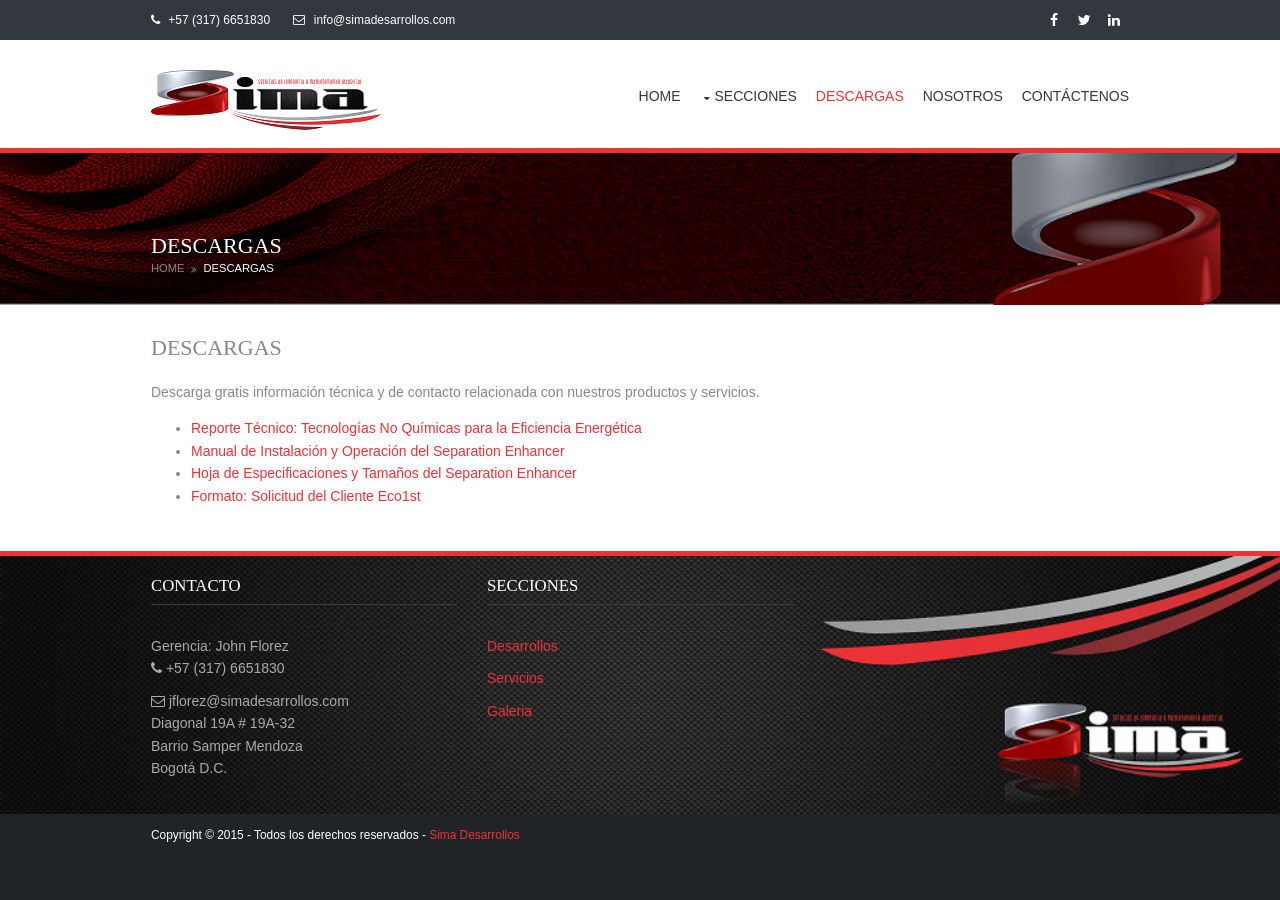
<file: pages/descargas.html>
<!DOCTYPE html>
<!--
Template Name: Escarine-Con
Author: <a href="http://www.os-templates.com/">OS Templates</a>
Author URI: http://www.os-templates.com/
Licence: Free to use under our free template licence terms
Licence URI: http://www.os-templates.com/template-terms
-->
<html>
<head>
<title>Descargas</title>
<meta charset="utf-8">
<meta name="viewport" content="width=device-width, initial-scale=1.0, maximum-scale=1.0, user-scalable=no">
<link href="../layout/styles/layout.css" rel="stylesheet" type="text/css" media="all">
<link rel="icon" href="../fotos/logo3.png" type="image/x-icon">
</head>
<body id="top">
<!-- ################################################################################################ -->
<!-- ################################################################################################ -->
<!-- ################################################################################################ -->
<div class="wrapper row0">
  <div id="topbar" class="hoc clear">
    <!-- ################################################################################################ -->
    <div class="fl_left">
      <ul class="nospace inline pushright">
        <li><i class="fa fa-phone"></i> +57 (317) 6651830</li>
        <li><i class="fa fa-envelope-o"></i> info@simadesarrollos.com</li>
      </ul>
    </div>
    <div class="fl_right">
      <ul class="faico clear">
        <li><a class="faicon-facebook" href="#"><i class="fa fa-facebook"></i></a></li>
        <li><a class="faicon-twitter" href="#"><i class="fa fa-twitter"></i></a></li>
        <li><a class="faicon-linkedin" href="#"><i class="fa fa-linkedin"></i></a></li>
      </ul>
    </div>
    <!-- ################################################################################################ -->
  </div>
</div>
<!-- ################################################################################################ -->
<!-- ################################################################################################ -->
<!-- ################################################################################################ -->
<div class="wrapper row1">
  <header id="header" class="hoc clear"> 
    <!-- ################################################################################################ -->
    <div id="logo" class="fl_left">
     <h1><a href="../index.html"><img src="../images/demo/backgrounds/sima.png" style="width: 230px; height: 60px"/></a></h1>
    </div>
    <nav id="mainav" class="fl_right" style="padding-top:15px">
      <ul class="clear">
        <li><a href="../index.html">Home</a></li>
        <li><a class="drop" href="#">Secciones</a>
          <ul>
            <li><a href="desarrollos.html">Desarrollos</a>
			 <ul>
                <li><a href="desarrollos.html#Estudios_Contaminantes">Estudio de Dispersión de Contaminantes</a></li>
                <!--<li><a href="desarrollos.html#Model_Updater">Model Updater</a></li>-->
              </ul>
			</li>
            <!--<li><a href="productos.html">Productos</a>
			 <ul>
                <li><a href="productos.html#Separation_Enhancer">Separation Enhancer</a></li>
                <li><a href="productos.html#Celdas_Hidrógeno">Celdas de Hidrógeno</a></li>
             </ul>
			</li>-->
            <li><a href="pozos.html">Servicios</a>
				<ul>
          <li><a href="pozos.html">Perforación</a></li>
					<li><a href="http://telepro.simadesarrollos.com/">Monitoreo Facilidades Real Time</a></li>
				</ul>
			</li>
			<li><a href="gallery.html">Galeria</a></li>
          </ul>
        </li>
        <li class="active"><a href="descargas.html">Descargas</a></li>
		<li><a href="empresa.html">Nosotros</a></li>
        <li><a href="contactenos.html">Contáctenos</a></li>
      </ul>
    </nav>
    <!-- ################################################################################################ -->
  </header>
</div>
<!-- ################################################################################################ -->
<!-- ################################################################################################ -->
<!-- ################################################################################################ -->
<div class="wrapper bgded overlay" style="background-image:url('../images/demo/backgrounds/01.png'); background-size: 100% 100%";>
  <div id="pagetitle" class="hoc clear"> 
    <!-- ################################################################################################ -->
    <h2>Descargas</h2>
    <!-- ################################################################################################ -->
  </div>
  <div id="breadcrumb" class="hoc clear"> 
    <!-- ################################################################################################ -->
    <ul>
      <li><a href="../index.html">Home</a></li>
      <li><a href="descargas.html">Descargas</a></li>
    </ul>
    <!-- ################################################################################################ -->
  </div>
</div>
<!-- ################################################################################################ -->
<!-- ################################################################################################ -->
<!-- ################################################################################################ -->
<div class="wrapper row3">
  <main class="hoc container clear"> 
    <!-- main body -->
    <!-- ################################################################################################ -->
    <!-- ################################################################################################ -->
    <!-- ################################################################################################ -->
    <div class="content">
	  <h2>Descargas</h2>
	  <p align="justify">Descarga gratis información técnica y de contacto relacionada con nuestros productos y servicios.</p>
	  <ul>
	  <li><a href="Technology_Report.pdf" target="_blank">Reporte Técnico: Tecnologías No Químicas para la Eficiencia Energética</a></li>
	  <li><a href="Separation_Instructions.pdf" target="_blank">Manual de Instalación y Operación del Separation Enhancer</a></li>
	  <li><a href="Specs_Sheet.pdf" target="_blank">Hoja de Especificaciones y Tamaños del Separation Enhancer</a></li>
	  <li><a href="Customer_Application.pdf" target="_blank">Formato: Solicitud del Cliente Eco1st</a></li>
	  </ul>
	  
	</div>

    <!-- ################################################################################################ -->
    <!-- / main body -->	
    <div class="clear"></div>
  </main>
</div>
<!-- ################################################################################################ -->
<!-- ################################################################################################ -->
<!-- ################################################################################################ -->
<div class="wrapper row4 bgded" style="background-image:url('../images/demo/backgrounds/02.png'); background-size: 100% 100%";>
  <footer id="footer" class="hoc topspace-0 clear">  
   
    <!-- ################################################################################################ -->
<div class="group">
      <!--<div class="one_quarter first">-->
	  <div class="one_third first">
        <h6 class="title">Contacto</h6>
        <address class="btmspace-15">        Gerencia: John Florez<br>        <ul class="nospace">          <li class="btmspace-10"><span class="fa fa-phone"></span> +57 (317) 6651830</li>          <li><span class="fa fa-envelope-o"></span> jflorez@simadesarrollos.com</li>        </ul>        Diagonal 19A # 19A-32<br> 		Barrio Samper Mendoza<br>		Bogotá D.C.<br>        </address>
      </div>
      <div class="one_third">
        <h6 class="title">Secciones</h6>
        <ul class="nospace linklist">
		  <li><a href="desarrollos.html">Desarrollos</a></li>
          <!--<li><a href="productos.html">Productos</a></li>-->
          <li><a href="pozos.html">Servicios</a></li>
          <li><a href="gallery.html">Galeria</a></li>
        </ul>
      </div>
	</div>
  </footer>
</div>
<!-- ################################################################################################ -->
<!-- ################################################################################################ -->
<!-- ################################################################################################ -->
<div class="wrapper row5">
  <div id="copyright" class="hoc clear"> 
    <!-- ################################################################################################ -->
    <p class="fl_left">Copyright &copy; 2015 - Todos los derechos reservados - <a href="../index.html">Sima Desarrollos</a></p>
    <!--<p class="fl_right">Template by <a target="_blank" href="http://www.os-templates.com/" title="Free Website Templates">OS Templates</a></p>-->
    <!-- ################################################################################################ -->
  </div>
</div>
<!-- ################################################################################################ -->
<!-- ################################################################################################ -->
<!-- ################################################################################################ -->
<a id="backtotop" href="#top"><i class="fa fa-chevron-up"></i></a>
<!-- JAVASCRIPTS -->
<script src="../layout/scripts/jquery.min.js"></script>
<script src="../layout/scripts/jquery-ui.min.js"></script>
<script src="../layout/scripts/jquery.backtotop.js"></script>
<script src="../layout/scripts/jquery.mobilemenu.js"></script>
<script src="../layout/scripts/lightbox.js"></script>
<!-- IE9 Placeholder Support -->
<script src="../layout/scripts/jquery.placeholder.min.js"></script>
<!-- / IE9 Placeholder Support -->
</body>
</html>
</file>
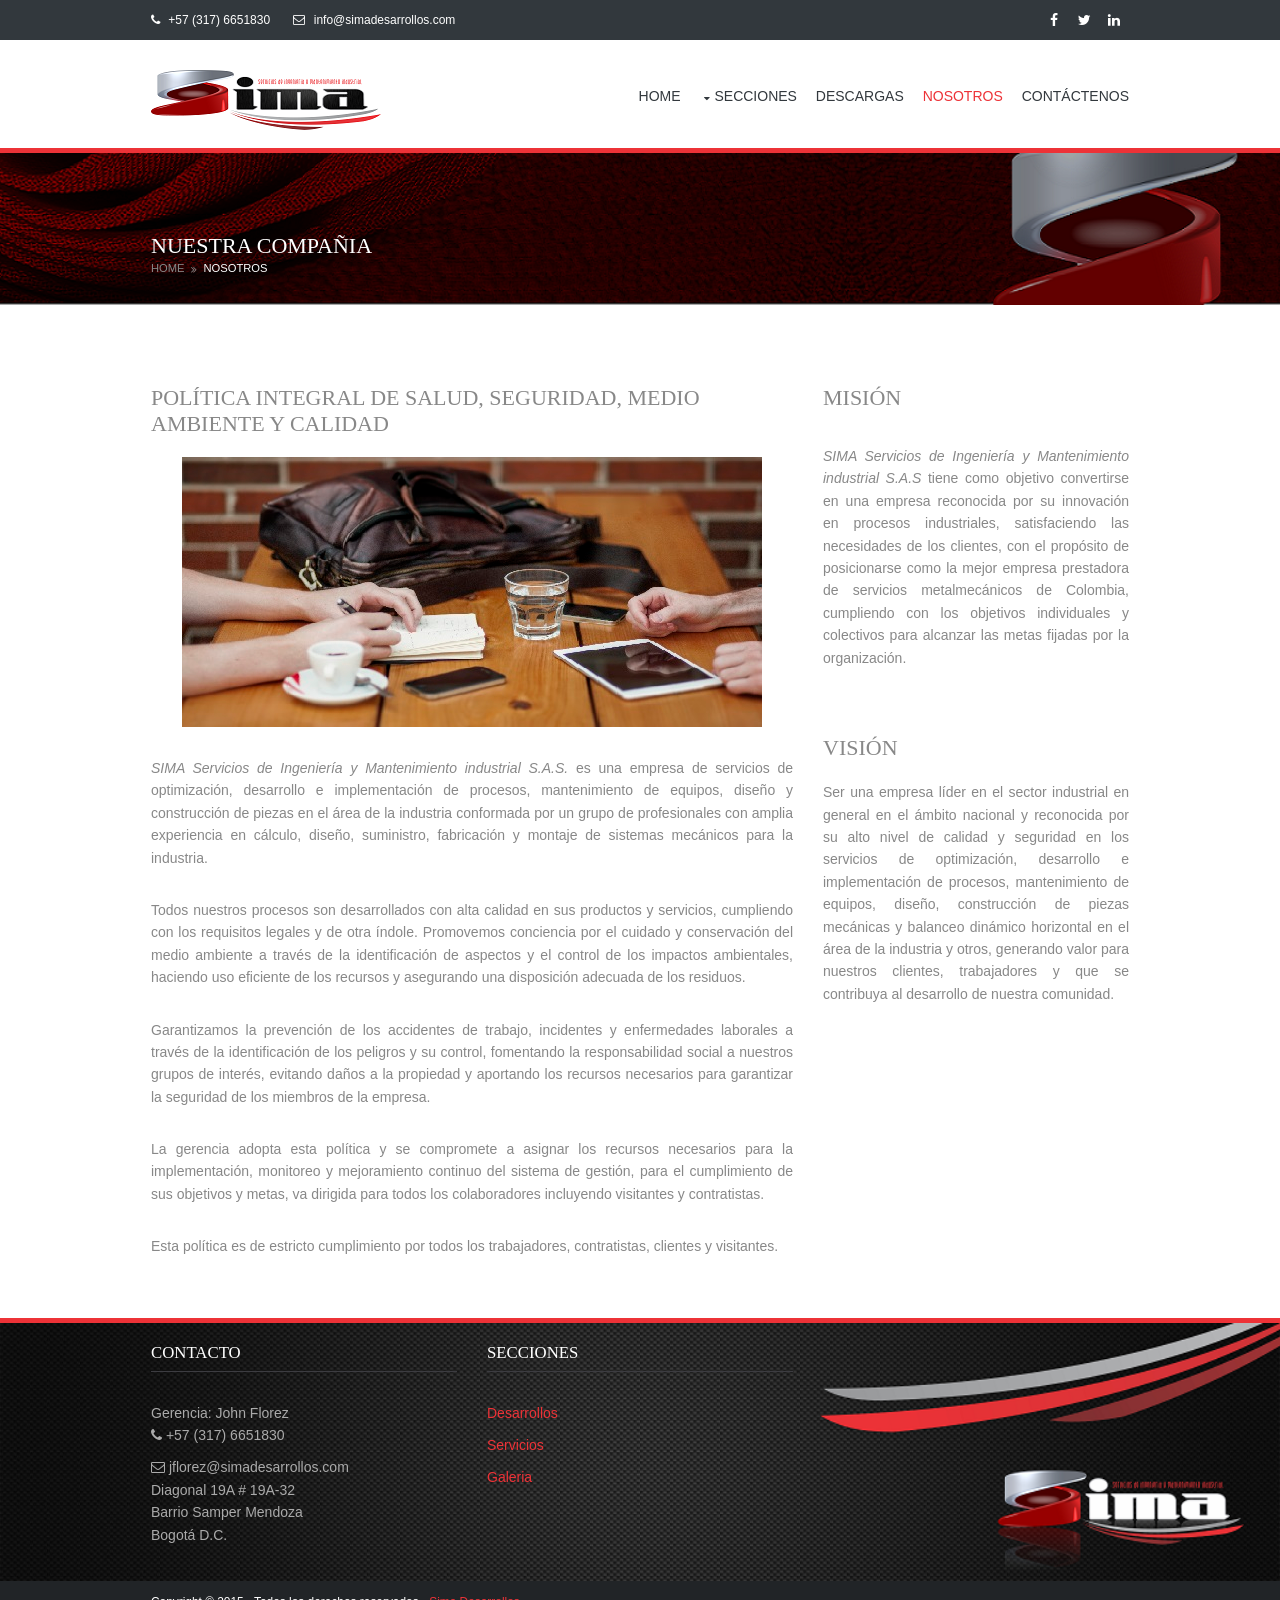
<file: pages/empresa.html>
<!DOCTYPE html>
<!--
Template Name: Escarine-Con
Author: <a href="http://www.os-templates.com/">OS Templates</a>
Author URI: http://www.os-templates.com/
Licence: Free to use under our free template licence terms
Licence URI: http://www.os-templates.com/template-terms
-->
<html>
<head>
<title>Sima Desarrollos | Compañia</title>
<meta charset="utf-8">
<meta name="viewport" content="width=device-width, initial-scale=1.0, maximum-scale=1.0, user-scalable=no">
<link rel="icon" href="../fotos/logo3.png" type="image/x-icon">
<link href="../layout/styles/layout.css" rel="stylesheet" type="text/css" media="all">
</head>
<body id="top">
<!-- ################################################################################################ -->
<!-- ################################################################################################ -->
<!-- ################################################################################################ -->
<div class="wrapper row0">
  <div id="topbar" class="hoc clear"> 
    <!-- ################################################################################################ -->
    <div class="fl_left">
      <ul class="nospace inline pushright">
        <li><i class="fa fa-phone"></i> +57 (317) 6651830</li>
        <li><i class="fa fa-envelope-o"></i> info@simadesarrollos.com</li>
      </ul>
    </div>
    <div class="fl_right">
      <ul class="faico clear">
        <li><a class="faicon-facebook" href="#"><i class="fa fa-facebook"></i></a></li>
        <li><a class="faicon-twitter" href="#"><i class="fa fa-twitter"></i></a></li>
        <li><a class="faicon-linkedin" href="#"><i class="fa fa-linkedin"></i></a></li>
      </ul>
    </div>
    <!-- ################################################################################################ -->
  </div>
</div>
<!-- ################################################################################################ -->
<!-- ################################################################################################ -->
<!-- ################################################################################################ -->
<div class="wrapper row1">
  <header id="header" class="hoc clear"> 
    <!-- ################################################################################################ -->
    <div id="logo" class="fl_left">
     <h1><a href="../index.html"><img src="../images/demo/backgrounds/sima.png" style="width: 230px; height: 60px"/></a></h1>
    </div>
    <nav id="mainav" class="fl_right" style="padding-top:15px">
      <ul class="clear">
        <li><a href="../index.html">Home</a></li>
        <li><a class="drop" href="#">Secciones</a>
          <ul>
			<li><a href="desarrollos.html">Desarrollos</a>
			 <ul>
                <li><a href="desarrollos.html#Estudios_Contaminantes">Estudio de Dispersión de Contaminantes</a></li>
                <!--<li><a href="desarrollos.html#Model_Updater">Model Updater</a></li>-->
              </ul>
			</li>
            <!--<li><a href="productos.html">Productos</a>
			 <ul>
                <li><a href="productos.html#Separation_Enhancer">Separation Enhancer</a></li>
                <li><a href="productos.html#Celdas_Hidrógeno">Celdas de Hidrógeno</a></li>
             </ul>
			</li>-->
            <li><a href="pozos.html">Servicios</a>
				<ul>
          <li><a href="pozos.html">Perforación</a></li>
					<li><a href="http://telepro.simadesarrollos.com/">Monitoreo Facilidades Real Time</a></li>
				</ul>
			</li>
			<li><a href="gallery.html">Galeria</a></li>
          </ul>
        </li>
        <li><a href="descargas.html">Descargas</a></li>
		<li class="active"><a href="empresa.html">Nosotros</a></li>
        <li><a href="contactenos.html">Contáctenos</a></li>
      </ul>
    </nav>
    <!-- ################################################################################################ -->
  </header>
</div>
<!-- ################################################################################################ -->
<!-- ################################################################################################ -->
<!-- ################################################################################################ -->
<div class="wrapper bgded overlay" style="background-image:url('../images/demo/backgrounds/01.png'); background-size: 100% 100%";>
  <div id="pagetitle" class="hoc clear"> 
    <!-- ################################################################################################ -->
    <h2>Nuestra Compañia</h2>
    <!-- ################################################################################################ -->
  </div>
  <div id="breadcrumb" class="hoc clear"> 
    <!-- ################################################################################################ -->
    <ul>
      <li><a href="../index.html">Home</a></li>
      <li><a href="empresa.html">Nosotros</a></li>
    </ul>
    <!-- ################################################################################################ -->
  </div>
</div>
<!-- ################################################################################################ -->
<!-- ################################################################################################ -->
<!-- ################################################################################################ -->
<div class="wrapper row3">
  <main class="hoc container clear"> 
    <!-- main body -->
    <!-- ################################################################################################ -->
    <div class="content"> 
      <!-- ################################################################################################ -->
      	  
 
	  
	  
<div id="gallery">
	<div class="two_third first">
		<header class="heading">POLÍTICA INTEGRAL DE SALUD, SEGURIDAD, MEDIO AMBIENTE Y CALIDAD</header>
			<div id="tab-1" class="clear">
				<div align="center"; style="margin-bottom:30px"><img src="../fotos/Nosotros2.jpg" alt="Nosotros"></div>
				<p align="justify"; class="btmspace-30"><i>SIMA Servicios de Ingeniería y Mantenimiento industrial S.A.S.</i> es una empresa de servicios de optimización, desarrollo e implementación  de procesos, mantenimiento de equipos, diseño y construcción de piezas en el área de la industria conformada por un grupo de profesionales con amplia experiencia en cálculo, diseño, suministro, fabricación y montaje de sistemas mecánicos para la industria.</p>
				<p align="justify"; class="btmspace-30">Todos nuestros procesos son desarrollados con alta calidad en sus productos y servicios, cumpliendo con los requisitos legales y de otra índole. Promovemos conciencia por el cuidado y conservación del medio ambiente a través de la identificación de aspectos y el control de los impactos ambientales, haciendo uso eficiente de los recursos y asegurando una disposición adecuada de los residuos.</p>
				<p align="justify"; class="btmspace-30">Garantizamos la prevención de los accidentes de trabajo, incidentes y enfermedades laborales a través de la identificación de los peligros y su control, fomentando  la responsabilidad social a nuestros grupos de interés, evitando daños a la propiedad y aportando los recursos necesarios para garantizar  la seguridad de los miembros de la empresa.</p>
				<p align="justify"; class="btmspace-30">La gerencia adopta esta política y se compromete a asignar los recursos necesarios para la implementación, monitoreo y mejoramiento continuo del sistema de gestión, para el cumplimiento de sus objetivos y metas, va dirigida para todos los colaboradores incluyendo visitantes y contratistas.</p>
				<p align="justify"; class="btmspace-30">Esta política es de estricto cumplimiento por todos los trabajadores, contratistas, clientes y visitantes.</p>
			</div>
	</div> 

<div class="one_third 3/3">
		<h2>Misión</h2>
			<div id="tab-1" class="clear"> 
				<p align="justify"; class="btmspace-30"><i>SIMA Servicios de Ingeniería y Mantenimiento industrial S.A.S</i> tiene como objetivo convertirse en una empresa reconocida por su innovación en procesos industriales, satisfaciendo las necesidades de los clientes, con el propósito de posicionarse como la mejor empresa prestadora de servicios metalmecánicos de Colombia, cumpliendo con los objetivos individuales y colectivos para alcanzar las metas fijadas por la organización.</p>
		<p align="justify">&nbsp;</p>
		<h2>Visión</h2>	
				<p align="justify"; class="btmspace-30">Ser una empresa líder en el sector industrial en general en el ámbito nacional y reconocida por su alto nivel de calidad y seguridad en los servicios de optimización, desarrollo e implementación de procesos, mantenimiento de equipos, diseño, construcción de piezas mecánicas y balanceo dinámico horizontal en el área de la industria y otros, generando valor para nuestros clientes, trabajadores y que se contribuya al desarrollo de nuestra comunidad.</p>
			</div>
	</div>
</div>  
	  
	
	</div>
      <!-- ################################################################################################ -->
      <!-- ################################################################################################ -->
      <!-- ################################################################################################ -->
    </div>
    <!-- ################################################################################################ -->
    <!-- / main body -->
    <div class="clear"></div>
  </main>
</div>
<!-- ################################################################################################ -->
<!-- ################################################################################################ -->
<!-- ################################################################################################ -->
<div class="wrapper row4 bgded" style="background-image:url('../images/demo/backgrounds/02.png');background-size: 100% 100%;">
  <footer id="footer" class="hoc topspace-0 clear"> 
    <!-- ################################################################################################ -->
    <div class="group">
      <!--<div class="one_quarter first">-->
	  <div class="one_third first">
        <h6 class="title">Contacto</h6>
        <address class="btmspace-15">        Gerencia: John Florez<br>        <ul class="nospace">          <li class="btmspace-10"><span class="fa fa-phone"></span> +57 (317) 6651830</li>          <li><span class="fa fa-envelope-o"></span> jflorez@simadesarrollos.com</li>        </ul>        Diagonal 19A # 19A-32<br> 		Barrio Samper Mendoza<br>		Bogotá D.C.<br>        </address>
      </div>
      <div class="one_third">
        <h6 class="title">Secciones</h6>
        <ul class="nospace linklist">
		  <li><a href="desarrollos.html">Desarrollos</a></li>
          <!--<li><a href="productos.html">Productos</a></li>-->
          <li><a href="pozos.html">Servicios</a></li>
          <li><a href="gallery.html">Galeria</a></li>
        </ul>
      </div>
  </footer>
</div>
<!-- ################################################################################################ -->
<!-- ################################################################################################ -->
<!-- ################################################################################################ -->
<div class="wrapper row5">
  <div id="copyright" class="hoc clear"> 
    <!-- ################################################################################################ -->		
		
    <p class="fl_left">Copyright &copy; 2015 - Todos los derechos reservados - <a href="../index.html">Sima Desarrollos</a></p>
    <!--<p class="fl_right">Template by <a target="_blank" href="http://www.os-templates.com/" title="Free Website Templates">OS Templates</a></p>-->
    <!-- ################################################################################################ -->
  </div>
</div>
<!-- ################################################################################################ -->
<!-- ################################################################################################ -->
<!-- ################################################################################################ -->
<a id="backtotop" href="#top"><i class="fa fa-chevron-up"></i></a>
<!-- JAVASCRIPTS -->
<script src="../layout/scripts/jquery.min.js"></script>
<script src="../layout/scripts/jquery-ui.min.js"></script>
<script src="../layout/scripts/jquery.backtotop.js"></script>
<script src="../layout/scripts/jquery.mobilemenu.js"></script>
<script src="../layout/scripts/lightbox.js"></script>
<!-- IE9 Placeholder Support -->
<script src="../layout/scripts/jquery.placeholder.min.js"></script>
<!-- / IE9 Placeholder Support -->
</body>
</html>
</file>
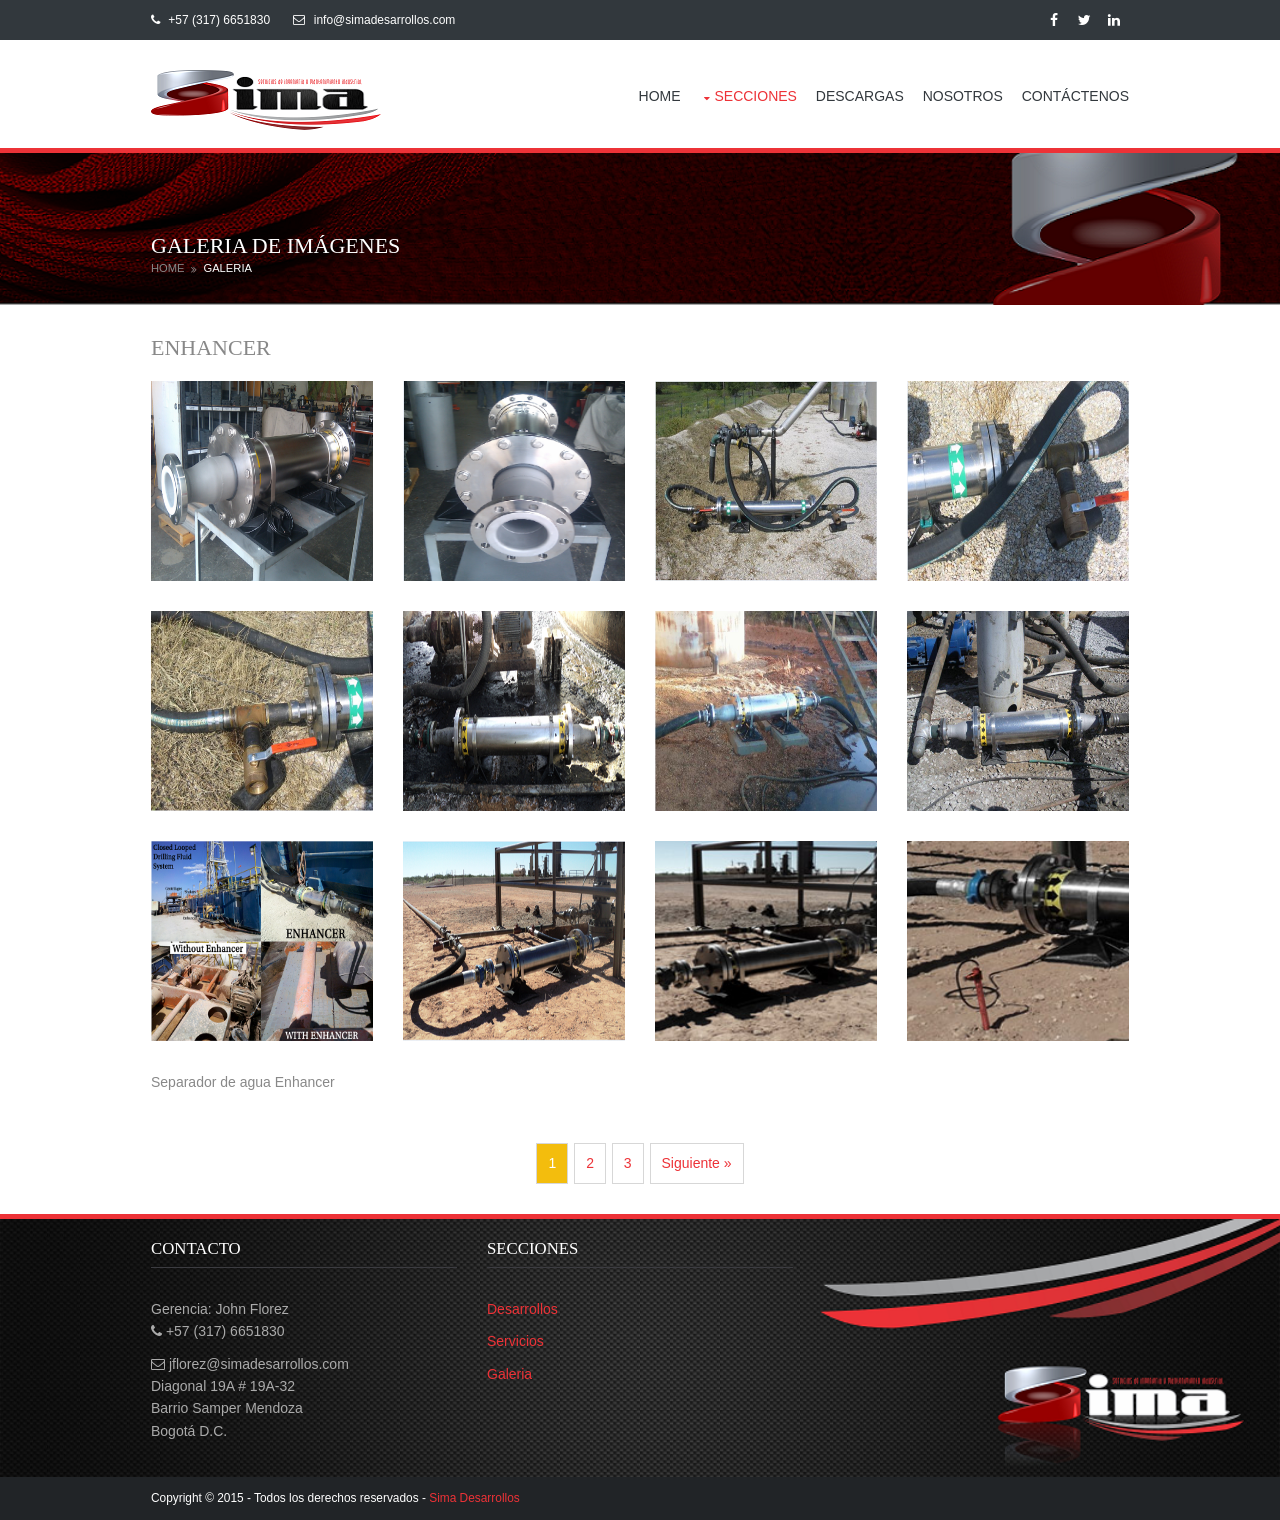
<file: pages/gallery.html>
<!DOCTYPE html>
<!--
Template Name: Escarine-Con
Author: <a href="http://www.os-templates.com/">OS Templates</a>
Author URI: http://www.os-templates.com/
Licence: Free to use under our free template licence terms
Licence URI: http://www.os-templates.com/template-terms
-->
<html>
<head>
<title>Sima Desarrollos | Galeria</title>
<meta charset="utf-8">
<meta name="viewport" content="width=device-width, initial-scale=1.0, maximum-scale=1.0, user-scalable=no">
<link rel="icon" href="../fotos/logo3.png" type="image/x-icon">
<link href="../layout/styles/layout.css" rel="stylesheet" type="text/css" media="all">
</head>
<body id="top">
<!-- ################################################################################################ -->
<!-- ################################################################################################ -->
<!-- ################################################################################################ -->
<div class="wrapper row0">
  <div id="topbar" class="hoc clear"> 
    <!-- ################################################################################################ -->
    <div class="fl_left">
      <ul class="nospace inline pushright">
        <li><i class="fa fa-phone"></i> +57 (317) 6651830</li>
        <li><i class="fa fa-envelope-o"></i> info@simadesarrollos.com</li>
      </ul>
    </div>
    <div class="fl_right">
      <ul class="faico clear">
        <li><a class="faicon-facebook" href="#"><i class="fa fa-facebook"></i></a></li>
        <li><a class="faicon-twitter" href="#"><i class="fa fa-twitter"></i></a></li>
        <li><a class="faicon-linkedin" href="#"><i class="fa fa-linkedin"></i></a></li>
      </ul>
    </div>
    <!-- ################################################################################################ -->
  </div>
</div>
<!-- ################################################################################################ -->
<!-- ################################################################################################ -->
<!-- ################################################################################################ -->
<div class="wrapper row1">
  <header id="header" class="hoc clear"> 
    <!-- ################################################################################################ -->
    <div id="logo" class="fl_left">
     <h1><a href="../index.html"><img src="../images/demo/backgrounds/sima.png" style="width: 230px; height: 60px"/></a></h1>
    </div>
    <nav id="mainav" class="fl_right" style="padding-top:15px">
      <ul class="clear">
        <li><a href="../index.html">Home</a></li>
        <li class="active"><a class="drop" href="#">Secciones</a>
          <ul>
            <li><a href="desarrollos.html">Desarrollos</a>
			 <ul>
                <li><a href="desarrollos.html#Estudios_Contaminantes">Estudio de Dispersión de Contaminantes</a></li>
                <!--<li><a href="desarrollos.html#Model_Updater">Model Updater</a></li>-->
              </ul>
			</li>
            <!--<li><a href="productos.html">Productos</a>
			 <ul>
                <li><a href="productos.html#Separation_Enhancer">Separation Enhancer</a></li>
                <li><a href="productos.html#Celdas_Hidrógeno">Celdas de Hidrógeno</a></li>
             </ul>
			</li>-->
            <li><a href="pozos.html">Servicios</a>
				<ul>
          <li><a href="pozos.html">Perforación</a></li>
					<li><a href="http://telepro.simadesarrollos.com/">Monitoreo Facilidades Real Time</a></li>
				</ul>
			</li>
			<li class="active"><a href="gallery.html">Galeria</a></li>
          </ul>
        </li>
        <li><a href="descargas.html">Descargas</a></li>
		<li><a href="empresa.html">Nosotros</a></li>
        <li><a href="contactenos.html">Contáctenos</a></li>
      </ul>
    </nav>
    <!-- ################################################################################################ -->
  </header>
</div>
<!-- ################################################################################################ -->
<!-- ################################################################################################ -->
<!-- ################################################################################################ -->
<div class="wrapper bgded overlay" style="background-image:url('../images/demo/backgrounds/01.png'); background-size: 100% 100%";>
  <div id="pagetitle" class="hoc clear"> 
    <!-- ################################################################################################ -->
    <h2>Galeria de Imágenes</h2>
    <!-- ################################################################################################ -->
  </div>
  <div id="breadcrumb" class="hoc clear"> 
    <!-- ################################################################################################ -->
    <ul>
      <li><a href="../index.html">Home</a></li>
      <li><a href="gallery.html">Galeria</a></li>
    </ul>
    <!-- ################################################################################################ -->
  </div>
</div>
<!-- ################################################################################################ -->
<!-- ################################################################################################ -->
<!-- ################################################################################################ -->
<div class="wrapper row3">
  <main class="hoc container clear"> 
    <!-- main body -->
    <!-- ################################################################################################ -->
    <div class="content"> 
      <!-- ################################################################################################ -->
      <div id="gallery">
        <figure>
          <header class="heading">Enhancer</header>
          <ul class="nospace clear">
            <li class="one_quarter first"><a href="../fotos/enhancer/enhancer1.png"  data-lightbox="galeria1" data-title="Imagen"><img src="../fotos/enhancer/enhancer1.png" alt="" style="width:250px; height:200px;"></a></li>
            <li class="one_quarter"><a href="../fotos/enhancer/enhancer2.png" data-lightbox="galeria1" data-title="Imagen"><img src="../fotos/enhancer/enhancer2.png" alt="" style="width:250px; height:200px;"></a></li>
            <li class="one_quarter"><a href="../fotos/enhancer/enhancer3.png" data-lightbox="galeria1" data-title="Imagen"><img src="../fotos/enhancer/enhancer3.png" alt="" style="width:250px; height:200px;"></a></li>
            <li class="one_quarter"><a href="../fotos/enhancer/enhancer4.png" data-lightbox="galeria1" data-title="Imagen"><img src="../fotos/enhancer/enhancer4.png" alt="" style="width:250px; height:200px;"></a></li>
            <li class="one_quarter first"><a href="../fotos/enhancer/enhancer5.png" data-lightbox="galeria1" data-title="Imagen"><img src="../fotos/enhancer/enhancer5.png" alt="" style="width:250px; height:200px;"></a></li>
            <li class="one_quarter"><a href="../fotos/enhancer/enhancer6.png" data-lightbox="galeria1" data-title="Imagen"><img src="../fotos/enhancer/enhancer6.png" alt="" style="width:250px; height:200px;"></a></li>
            <li class="one_quarter"><a href="../fotos/enhancer/enhancer7.png" data-lightbox="galeria1" data-title="Imagen"><img src="../fotos/enhancer/enhancer7.png" alt="" style="width:250px; height:200px;"></a></li>
            <li class="one_quarter"><a href="../fotos/enhancer/enhancer8.png" data-lightbox="galeria1" data-title="Imagen"><img src="../fotos/enhancer/enhancer8.png" alt="" style="width:250px; height:200px;"></a></li>
            <li class="one_quarter first"><a href="../fotos/enhancer/enhancer9.png" data-lightbox="galeria1" data-title="Imagen"><img src="../fotos/enhancer/enhancer9.png" alt="" style="width:250px; height:200px;"></a></li>
            <li class="one_quarter"><a href="../fotos/enhancer/enhancer10.png" data-lightbox="galeria1" data-title="Imagen"><img src="../fotos/enhancer/enhancer10.png" alt="" style="width:250px; height:200px;"></a></li>
            <li class="one_quarter"><a href="../fotos/enhancer/enhancer11.jpg" data-lightbox="galeria1" data-title="Imagen"><img src="../fotos/enhancer/enhancer11.jpg" alt="" style="width:250px; height:200px;"></a></li>
            <li class="one_quarter"><a href="../fotos/enhancer/enhancer12.jpg" data-lightbox="galeria1" data-title="Imagen"><img src="../fotos/enhancer/enhancer12.jpg" alt="" style="width:250px; height:200px;"></a></li>
          </ul>
          <figcaption>Separador de agua Enhancer</figcaption>
        </figure>
      </div>
      <!-- ################################################################################################ -->
      <!-- ################################################################################################ -->
      <nav class="pagination">
        <ul>
          <li class="current"><a href="#">1</a></li>
          <li><a href="gallery2.html">2</a></li>
          <li><a href="gallery3.html">3</a></li>
          <li><a href="gallery2.html">Siguiente &raquo;</a></li>
        </ul>
      </nav>
      <!-- ################################################################################################ -->
    </div>
    <!-- ################################################################################################ -->
    <!-- / main body -->
    <div class="clear"></div>
  </main>
</div>
<!-- ################################################################################################ -->
<!-- ################################################################################################ -->
<!-- ################################################################################################ -->
<div class="wrapper row4 bgded" style="background-image:url('../images/demo/backgrounds/02.png');background-size: 100% 100%;">
  <footer id="footer" class="hoc topspace-0 clear"> 
    <!-- ################################################################################################ -->
    <div class="group">
      <!--<div class="one_quarter first">-->
	  <div class="one_third first">
        <h6 class="title">Contacto</h6>
        <address class="btmspace-15">        Gerencia: John Florez<br>        <ul class="nospace">          <li class="btmspace-10"><span class="fa fa-phone"></span> +57 (317) 6651830</li>          <li><span class="fa fa-envelope-o"></span> jflorez@simadesarrollos.com</li>        </ul>        Diagonal 19A # 19A-32<br> 		Barrio Samper Mendoza<br>		Bogotá D.C.<br>        </address>
      </div>
      <div class="one_third">
        <h6 class="title">Secciones</h6>
        <ul class="nospace linklist">
		  <li><a href="desarrollos.html">Desarrollos</a></li>
          <!--<li><a href="productos.html">Productos</a></li>-->
          <li><a href="pozos.html">Servicios</a></li>
          <li><a href="gallery.html">Galeria</a></li>
        </ul>
      </div>
  </footer>
</div>
<!-- ################################################################################################ -->
<!-- ################################################################################################ -->
<!-- ################################################################################################ -->
<div class="wrapper row5">
  <div id="copyright" class="hoc clear"> 
    <!-- ################################################################################################ -->		
		
    <p class="fl_left">Copyright &copy; 2015 - Todos los derechos reservados - <a href="../index.html">Sima Desarrollos</a></p>
    <!--<p class="fl_right">Template by <a target="_blank" href="http://www.os-templates.com/" title="Free Website Templates">OS Templates</a></p>-->
    <!-- ################################################################################################ -->
  </div>
</div>
<!-- ################################################################################################ -->
<!-- ################################################################################################ -->
<!-- ################################################################################################ -->
<a id="backtotop" href="#top"><i class="fa fa-chevron-up"></i></a>
<!-- JAVASCRIPTS -->
<script src="../layout/scripts/jquery.min.js"></script>
<script src="../layout/scripts/jquery-ui.min.js"></script>
<script src="../layout/scripts/jquery.backtotop.js"></script>
<script src="../layout/scripts/jquery.mobilemenu.js"></script>
<script src="../layout/scripts/lightbox.js"></script>
<!-- IE9 Placeholder Support -->
<script src="../layout/scripts/jquery.placeholder.min.js"></script>
<!-- / IE9 Placeholder Support -->
</body>
</html>
</file>
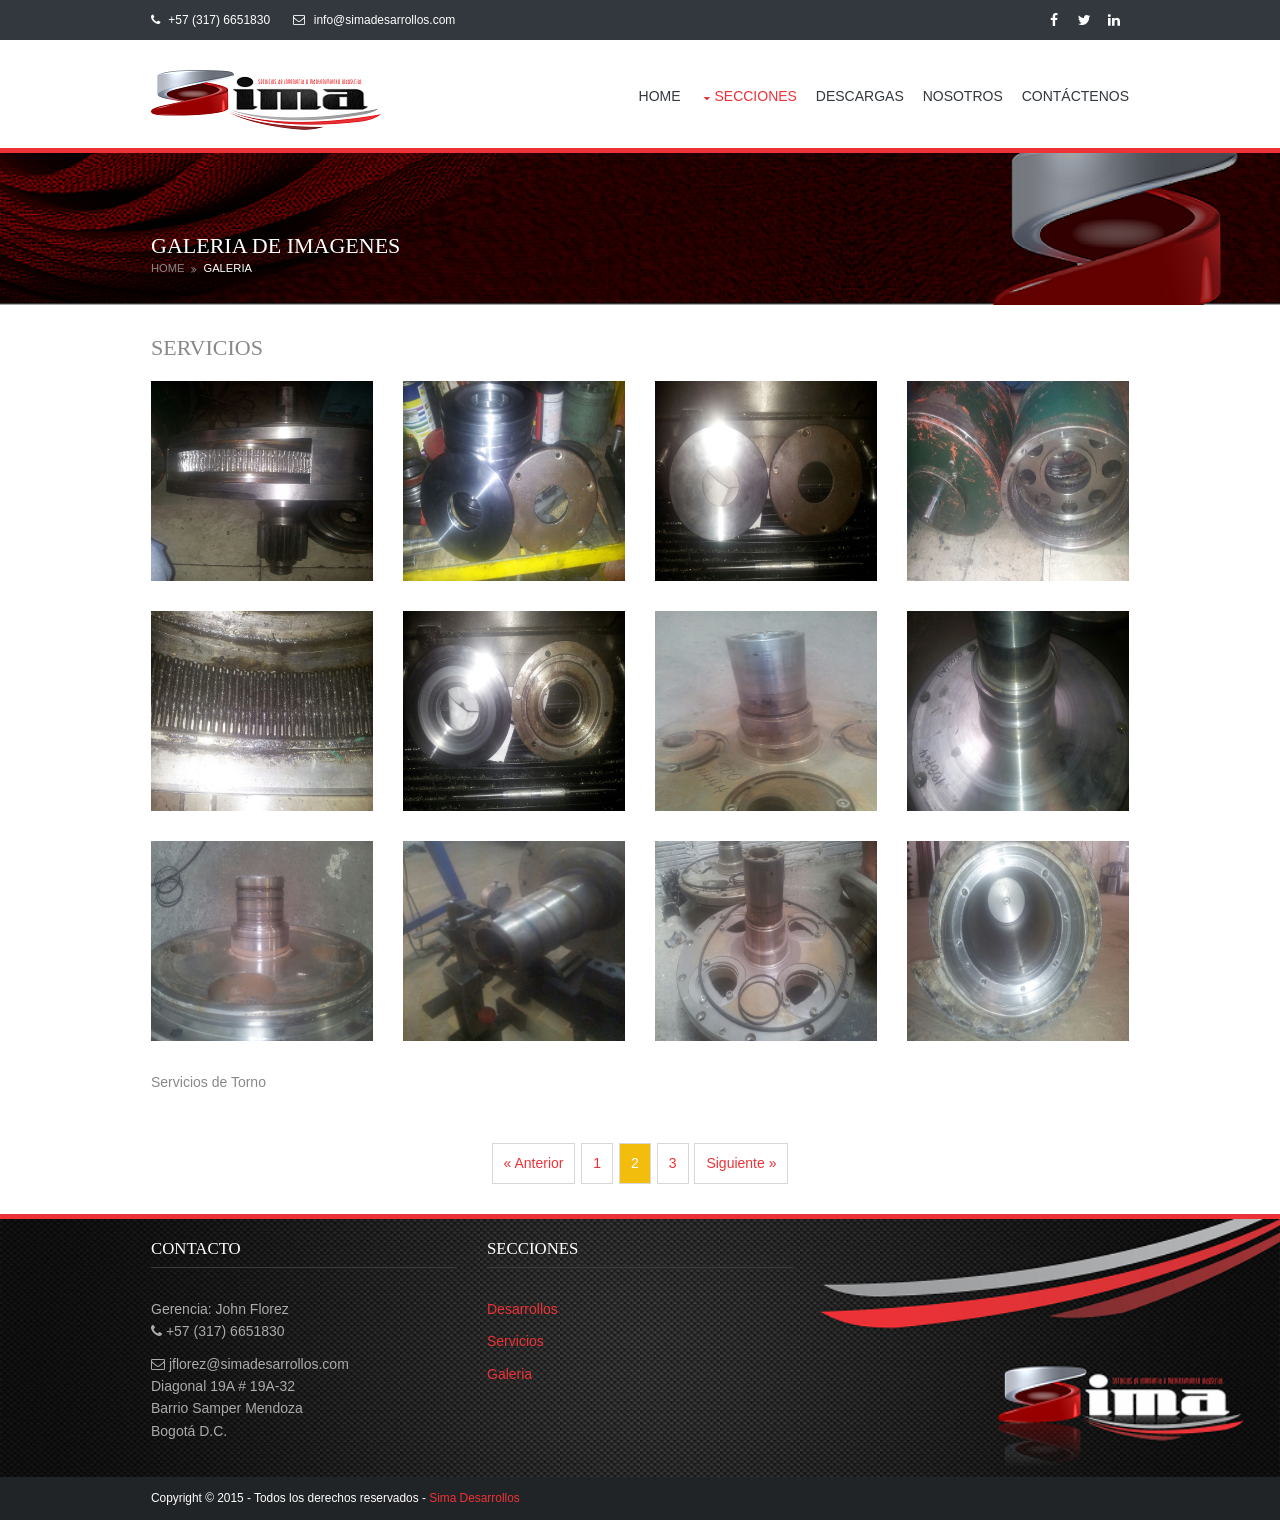
<file: pages/gallery2.html>
<!DOCTYPE html>
<!--
Template Name: Escarine-Con
Author: <a href="http://www.os-templates.com/">OS Templates</a>
Author URI: http://www.os-templates.com/
Licence: Free to use under our free template licence terms
Licence URI: http://www.os-templates.com/template-terms
-->
<html>
<head>
<title>Sima Desarrollos | Galeria</title>
<meta charset="utf-8">
<meta name="viewport" content="width=device-width, initial-scale=1.0, maximum-scale=1.0, user-scalable=no">
<link rel="icon" href="../fotos/logo3.png" type="image/x-icon">
<link href="../layout/styles/layout.css" rel="stylesheet" type="text/css" media="all">
</head>
<body id="top">
<!-- ################################################################################################ -->
<!-- ################################################################################################ -->
<!-- ################################################################################################ -->
<div class="wrapper row0">
  <div id="topbar" class="hoc clear"> 
    <!-- ################################################################################################ -->
    <div class="fl_left">
      <ul class="nospace inline pushright">
        <li><i class="fa fa-phone"></i> +57 (317) 6651830</li>
        <li><i class="fa fa-envelope-o"></i> info@simadesarrollos.com</li>
      </ul>
    </div>
    <div class="fl_right">
      <ul class="faico clear">
        <li><a class="faicon-facebook" href="#"><i class="fa fa-facebook"></i></a></li>
        <li><a class="faicon-twitter" href="#"><i class="fa fa-twitter"></i></a></li>
        <li><a class="faicon-linkedin" href="#"><i class="fa fa-linkedin"></i></a></li>
      </ul>
    </div>
    <!-- ################################################################################################ -->
  </div>
</div>
<!-- ################################################################################################ -->
<!-- ################################################################################################ -->
<!-- ################################################################################################ -->
<div class="wrapper row1">
  <header id="header" class="hoc clear"> 
    <!-- ################################################################################################ -->
    <div id="logo" class="fl_left">
     <h1><a href="../index.html"><img src="../images/demo/backgrounds/sima.png" style="width: 230px; height: 60px"/></a></h1>
    </div>
    <nav id="mainav" class="fl_right" style="padding-top:15px">
      <ul class="clear">
        <li><a href="../index.html">Home</a></li>
        <li class="active"><a class="drop" href="#">Secciones</a>
          <ul>
            <li><a href="desarrollos.html">Desarrollos</a>
			 <ul>
                <li><a href="desarrollos.html#Estudios_Contaminantes">Estudio de Dispersión de Contaminantes</a></li>
                <!--<li><a href="desarrollos.html#Model_Updater">Model Updater</a></li>-->
              </ul>
			</li>
            <!--<li><a href="productos.html">Productos</a>
			 <ul>
                <li><a href="productos.html#Separation_Enhancer">Separation Enhancer</a></li>
                <li><a href="productos.html#Celdas_Hidrógeno">Celdas de Hidrógeno</a></li>
             </ul>
			</li>-->
            <li><a href="pozos.html">Servicios</a>
				<ul>
          <li><a href="pozos.html">Perforación</a></li>
					<li><a href="http://telepro.simadesarrollos.com/">Monitoreo Facilidades Real Time</a></li>
				</ul>
			</li>
			<li class="active"><a href="gallery.html">Galeria</a></li>
          </ul>
        </li>
        <li><a href="descargas.html">Descargas</a></li>
		<li><a href="empresa.html">Nosotros</a></li>
        <li><a href="contactenos.html">Contáctenos</a></li>
      </ul>
    </nav>
    <!-- ################################################################################################ -->
  </header>
</div>
<!-- ################################################################################################ -->
<!-- ################################################################################################ -->
<!-- ################################################################################################ -->
<div class="wrapper bgded overlay" style="background-image:url('../images/demo/backgrounds/01.png'); background-size: 100% 100%";>
  <div id="pagetitle" class="hoc clear"> 
    <!-- ################################################################################################ -->
    <h2>Galeria de imagenes</h2>
    <!-- ################################################################################################ -->
  </div>
  <div id="breadcrumb" class="hoc clear"> 
    <!-- ################################################################################################ -->
    <ul>
      <li><a href="#">Home</a></li>
      <li><a href="#">Galeria</a></li>
    </ul>
    <!-- ################################################################################################ -->
  </div>
</div>
<!-- ################################################################################################ -->
<!-- ################################################################################################ -->
<!-- ################################################################################################ -->
<div class="wrapper row3">
  <main class="hoc container clear"> 
    <!-- main body -->
    <!-- ################################################################################################ -->
    <div class="content"> 
      <!-- ################################################################################################ -->
      <div id="gallery">
        <figure>
          <header class="heading">Servicios</header>
          <ul class="nospace clear">
            <li class="one_quarter first"><a href="../fotos/torno/IMG_2731.jpg" data-lightbox="galeria1" data-title="Imagen"><img src="../fotos/torno/IMG_2731.jpg" alt="" style="width:250px; height:200px;"></a></li>			
            <li class="one_quarter"><a href="../fotos/torno/IMG_2732.jpg" data-lightbox="galeria1" data-title="Imagen"><img src="../fotos/torno/IMG_2732.jpg" alt="" style="width:250px; height:200px;"></a></li>
            <li class="one_quarter"><a href="../fotos/torno/IMG_2733.jpg" data-lightbox="galeria1" data-title="Imagen"><img src="../fotos/torno/IMG_2733.jpg" alt="" style="width:250px; height:200px;"></a></li>
            <li class="one_quarter"><a href="../fotos/torno/IMG_2734.jpg" data-lightbox="galeria1" data-title="Imagen"><img src="../fotos/torno/IMG_2734.jpg" alt="" style="width:250px; height:200px;"></a></li>
            <li class="one_quarter first"><a href="../fotos/torno/IMG_2735.jpg" data-lightbox="galeria1" data-title="Imagen"><img src="../fotos/torno/IMG_2735.jpg" alt="" style="width:250px; height:200px;"></a></li>
            <li class="one_quarter"><a href="../fotos/torno/IMG_2736.jpg" data-lightbox="galeria1" data-title="Imagen"><img src="../fotos/torno/IMG_2736.jpg" alt="" style="width:250px; height:200px;"></a></li>
            <li class="one_quarter"><a href="../fotos/torno/IMG_2737.jpg" data-lightbox="galeria1" data-title="Imagen"><img src="../fotos/torno/IMG_2737.jpg" alt="" style="width:250px; height:200px;"></a></li>
            <li class="one_quarter"><a href="../fotos/torno/IMG_2738.jpg" data-lightbox="galeria1" data-title="Imagen"><img src="../fotos/torno/IMG_2738.jpg" alt="" style="width:250px; height:200px;"></a></li>
            <li class="one_quarter first"><a href="../fotos/torno/IMG_2739.jpg" data-lightbox="galeria1" data-title="Imagen"><img src="../fotos/torno/IMG_2739.jpg" alt="" style="width:250px; height:200px;"></a></li>
            <li class="one_quarter"><a href="../fotos/torno/IMG_2740.jpg" data-lightbox="galeria1" data-title="Imagen"><img src="../fotos/torno/IMG_2740.jpg" alt="" style="width:250px; height:200px;"></a></li>
            <li class="one_quarter"><a href="../fotos/torno/IMG_2741.jpg" data-lightbox="galeria1" data-title="Imagen"><img src="../fotos/torno/IMG_2741.jpg" alt="" style="width:250px; height:200px;"></a></li>
            <li class="one_quarter"><a href="../fotos/torno/IMG_2742.jpg" data-lightbox="galeria1" data-title="Imagen"><img src="../fotos/torno/IMG_2742.jpg" alt="" style="width:250px; height:200px;"></a></li>
          </ul>
          <figcaption>Servicios de Torno</figcaption>
        </figure>
      </div>
      <!-- ################################################################################################ -->
      <!-- ################################################################################################ -->
      <nav class="pagination">
        <ul>
          <li><a href="gallery.html">&laquo; Anterior</a></li>
          <li><a href="gallery.html">1</a></li>
          <li class="current"><a href="#">2</a></li>
          <li><a href="gallery3.html">3</a></li>
          <li><a href="gallery3.html">Siguiente &raquo;</a></li>
        </ul>
      </nav>
      <!-- ################################################################################################ -->
    </div>
    <!-- ################################################################################################ -->
    <!-- / main body -->
    <div class="clear"></div>
  </main>
</div>
<!-- ################################################################################################ -->
<!-- ################################################################################################ -->
<!-- ################################################################################################ -->
<div class="wrapper row4 bgded" style="background-image:url('../images/demo/backgrounds/02.png'); background-size: 100% 100%";>
  <footer id="footer" class="hoc topspace-0 clear"> 
    <!-- ################################################################################################ -->
    <div class="group">
      <!--<div class="one_quarter first">-->
	  <div class="one_third first">
        <h6 class="title">Contacto</h6>
        <address class="btmspace-15">        Gerencia: John Florez<br>        <ul class="nospace">          <li class="btmspace-10"><span class="fa fa-phone"></span> +57 (317) 6651830</li>          <li><span class="fa fa-envelope-o"></span> jflorez@simadesarrollos.com</li>        </ul>        Diagonal 19A # 19A-32<br> 		Barrio Samper Mendoza<br>		Bogotá D.C.<br>        </address>
      </div>
      <div class="one_third">
        <h6 class="title">Secciones</h6>
        <ul class="nospace linklist">
		  <li><a href="desarrollos.html">Desarrollos</a></li>
          <!--<li><a href="productos.html">Productos</a></li>-->
          <li><a href="pozos.html">Servicios</a></li>
          <li><a href="gallery.html">Galeria</a></li>
        </ul>
      </div>
  </footer>
</div>
<!-- ################################################################################################ -->
<!-- ################################################################################################ -->
<!-- ################################################################################################ -->
<div class="wrapper row5">
  <div id="copyright" class="hoc clear"> 
    <!-- ################################################################################################ -->		
		
    <p class="fl_left">Copyright &copy; 2015 - Todos los derechos reservados - <a href="#">Sima Desarrollos</a></p>
    <!--<p class="fl_right">Template by <a target="_blank" href="http://www.os-templates.com/" title="Free Website Templates">OS Templates</a></p>-->
    <!-- ################################################################################################ -->
  </div>
</div>
<!-- ################################################################################################ -->
<!-- ################################################################################################ -->
<!-- ################################################################################################ -->
<a id="backtotop" href="#top"><i class="fa fa-chevron-up"></i></a>
<!-- JAVASCRIPTS -->
<script src="../layout/scripts/jquery.min.js"></script>
<script src="../layout/scripts/jquery-ui.min.js"></script>
<script src="../layout/scripts/jquery.backtotop.js"></script>
<script src="../layout/scripts/jquery.mobilemenu.js"></script>
<script src="../layout/scripts/lightbox.js"></script>
<!-- IE9 Placeholder Support -->
<script src="../layout/scripts/jquery.placeholder.min.js"></script>
<!-- / IE9 Placeholder Support -->
</body>
</html>
</file>
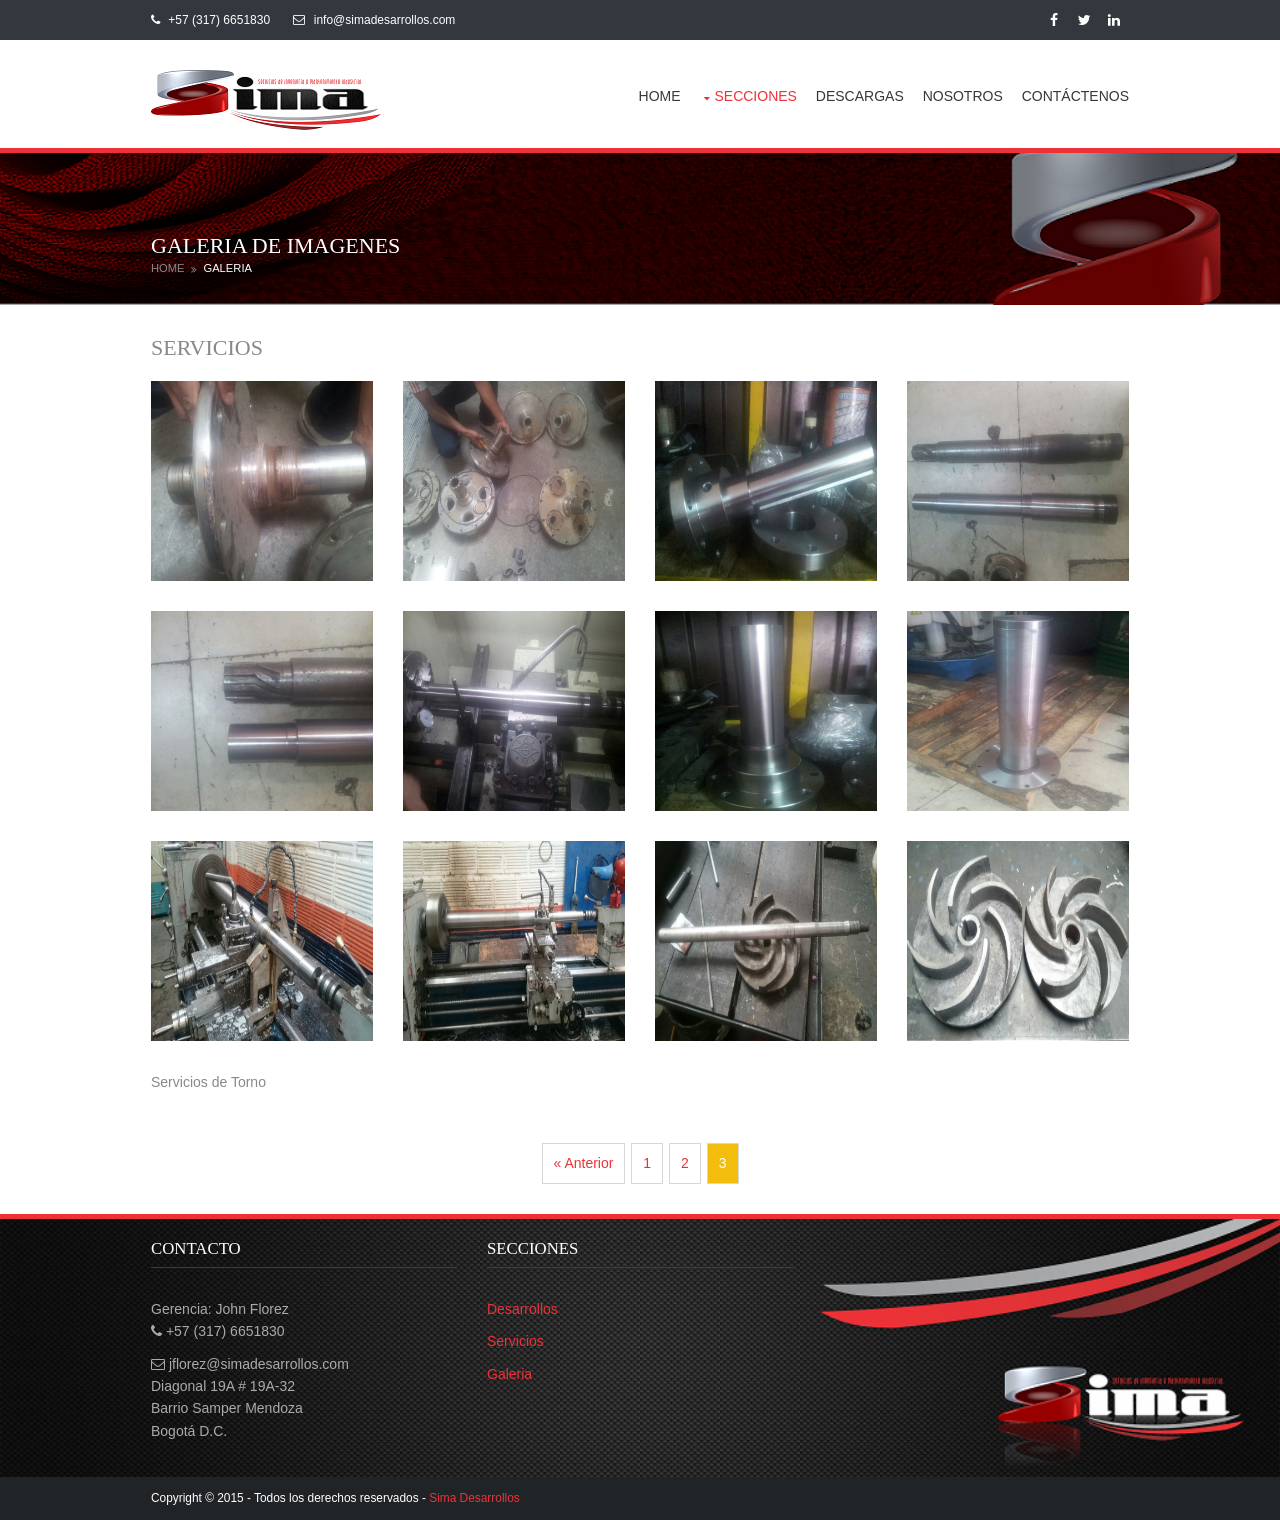
<file: pages/gallery3.html>
<!DOCTYPE html>
<!--
Template Name: Escarine-Con
Author: <a href="http://www.os-templates.com/">OS Templates</a>
Author URI: http://www.os-templates.com/
Licence: Free to use under our free template licence terms
Licence URI: http://www.os-templates.com/template-terms
-->
<html>
<head>
<title>Sima Desarrollos | Galeria</title>
<meta charset="utf-8">
<meta name="viewport" content="width=device-width, initial-scale=1.0, maximum-scale=1.0, user-scalable=no">
<link rel="icon" href="../fotos/logo3.png" type="image/x-icon">
<link href="../layout/styles/layout.css" rel="stylesheet" type="text/css" media="all">
</head>
<body id="top">
<!-- ################################################################################################ -->
<!-- ################################################################################################ -->
<!-- ################################################################################################ -->
<div class="wrapper row0">
  <div id="topbar" class="hoc clear"> 
    <!-- ################################################################################################ -->
    <div class="fl_left">
      <ul class="nospace inline pushright">
        <li><i class="fa fa-phone"></i> +57 (317) 6651830</li>
        <li><i class="fa fa-envelope-o"></i> info@simadesarrollos.com</li>
      </ul>
    </div>
    <div class="fl_right">
      <ul class="faico clear">
        <li><a class="faicon-facebook" href="#"><i class="fa fa-facebook"></i></a></li>
        <li><a class="faicon-twitter" href="#"><i class="fa fa-twitter"></i></a></li>
        <li><a class="faicon-linkedin" href="#"><i class="fa fa-linkedin"></i></a></li>
      </ul>
    </div>
    <!-- ################################################################################################ -->
  </div>
</div>
<!-- ################################################################################################ -->
<!-- ################################################################################################ -->
<!-- ################################################################################################ -->
<div class="wrapper row1">
  <header id="header" class="hoc clear"> 
    <!-- ################################################################################################ -->
    <div id="logo" class="fl_left">
     <h1><a href="../index.html"><img src="../images/demo/backgrounds/sima.png" style="width: 230px; height: 60px"/></a></h1>
    </div>
    <nav id="mainav" class="fl_right" style="padding-top:15px">
      <ul class="clear">
        <li><a href="../index.html">Home</a></li>
        <li class="active"><a class="drop" href="#">Secciones</a>
          <ul>
            <li><a href="desarrollos.html">Desarrollos</a>
			 <ul>
                <li><a href="desarrollos.html#Estudios_Contaminantes">Estudio de Dispersión de Contaminantes</a></li>
                <!--<li><a href="desarrollos.html#Model_Updater">Model Updater</a></li>-->
              </ul>
			</li>
            <!--<li><a href="productos.html">Productos</a>
			 <ul>
                <li><a href="productos.html#Separation_Enhancer">Separation Enhancer</a></li>
                <li><a href="productos.html#Celdas_Hidrógeno">Celdas de Hidrógeno</a></li>
             </ul>
			</li>-->
            <li><a href="pozos.html">Servicios</a>
				<ul>
          <li><a href="pozos.html">Perforación</a></li>
					<li><a href="http://telepro.simadesarrollos.com/">Monitoreo Facilidades Real Time</a></li>
				</ul>
			</li>
			<li class="active"><a href="gallery.html">Galeria</a></li>
          </ul>
        </li>
        <li><a href="descargas.html">Descargas</a></li>
		<li><a href="empresa.html">Nosotros</a></li>
        <li><a href="contactenos.html">Contáctenos</a></li>
      </ul>
    </nav>
    <!-- ################################################################################################ -->
  </header>
</div>
<!-- ################################################################################################ -->
<!-- ################################################################################################ -->
<!-- ################################################################################################ -->
<div class="wrapper bgded overlay" style="background-image:url('../images/demo/backgrounds/01.png'); background-size: 100% 100%";>
  <div id="pagetitle" class="hoc clear"> 
    <!-- ################################################################################################ -->
    <h2>Galeria de imagenes</h2>
    <!-- ################################################################################################ -->
  </div>
  <div id="breadcrumb" class="hoc clear"> 
    <!-- ################################################################################################ -->
    <ul>
      <li><a href="#">Home</a></li>
      <li><a href="#">Galeria</a></li>
    </ul>
    <!-- ################################################################################################ -->
  </div>
</div>
<!-- ################################################################################################ -->
<!-- ################################################################################################ -->
<!-- ################################################################################################ -->
<div class="wrapper row3">
  <main class="hoc container clear"> 
    <!-- main body -->
    <!-- ################################################################################################ -->
    <div class="content"> 
      <!-- ################################################################################################ -->
      <div id="gallery">
        <figure>
          <header class="heading">Servicios</header>
          <ul class="nospace clear">
            <li class="one_quarter first"><a href="../fotos/torno/IMG_2743.jpg" data-lightbox="galeria1" data-title="Imagen"><img src="../fotos/torno/IMG_2743.jpg" alt="" style="width:250px; height:200px;"></a></li>
            <li class="one_quarter"><a href="../fotos/torno/IMG_2745.jpg" data-lightbox="galeria1" data-title="Imagen"><img src="../fotos/torno/IMG_2745.jpg" alt="" style="width:250px; height:200px;"></a></li>
            <li class="one_quarter"><a href="../fotos/torno/IMG_2746.jpg" data-lightbox="galeria1" data-title="Imagen"><img src="../fotos/torno/IMG_2746.jpg" alt="" style="width:250px; height:200px;"></a></li>
            <li class="one_quarter"><a href="../fotos/torno/IMG_2748.jpg" data-lightbox="galeria1" data-title="Imagen"><img src="../fotos/torno/IMG_2748.jpg" alt="" style="width:250px; height:200px;"></a></li>
            <li class="one_quarter first"><a href="../fotos/torno/IMG_2749.jpg" data-lightbox="galeria1" data-title="Imagen"><img src="../fotos/torno/IMG_2749.jpg" alt="" style="width:250px; height:200px;"></a></li>
            <li class="one_quarter"><a href="../fotos/torno/IMG_2750.jpg" data-lightbox="galeria1" data-title="Imagen"><img src="../fotos/torno/IMG_2750.jpg" alt="" style="width:250px; height:200px;"></a></li>
            <li class="one_quarter"><a href="../fotos/torno/IMG_2752.jpg" data-lightbox="galeria1" data-title="Imagen"><img src="../fotos/torno/IMG_2752.jpg" alt="" style="width:250px; height:200px;"></a></li>
            <li class="one_quarter"><a href="../fotos/torno/IMG_2753.jpg" data-lightbox="galeria1" data-title="Imagen"><img src="../fotos/torno/IMG_2753.jpg" alt="" style="width:250px; height:200px;"></a></li>
            <li class="one_quarter first"><a href="../fotos/torno/IMG_2754.jpg" data-lightbox="galeria1" data-title="Imagen"><img src="../fotos/torno/IMG_2754.jpg" alt="" style="width:250px; height:200px;"></a></li>
            <li class="one_quarter"><a href="../fotos/torno/IMG_2755.jpg" data-lightbox="galeria1" data-title="Imagen"><img src="../fotos/torno/IMG_2755.jpg" alt="" style="width:250px; height:200px;"></a></li>
            <li class="one_quarter"><a href="../fotos/torno/IMG_2757.jpg" data-lightbox="galeria1" data-title="Imagen"><img src="../fotos/torno/IMG_2757.jpg" alt="" style="width:250px; height:200px;"></a></li>
            <li class="one_quarter"><a href="../fotos/torno/IMG_2758.jpg" data-lightbox="galeria1" data-title="Imagen"><img src="../fotos/torno/IMG_2758.jpg" alt="" style="width:250px; height:200px;"></a></li>
          </ul>
          <figcaption>Servicios de Torno</figcaption>
        </figure>
      </div>
      <!-- ################################################################################################ -->
      <!-- ################################################################################################ -->
      <nav class="pagination">
        <!--<ul>
          <li><a href="gallery.html">&laquo; Previous</a></li>
          <li><a href="gallery.html">1</a></li>
          <li class="current"><a href="#">2</a></li>
          <li><strong>&hellip;</strong></li>
          <li><a href="#">6</a></li>
          <li><strong>7</strong></li>
          <li><a href="#">8</a></li>
          <li><a href="#">9</a></li>
          <li><strong>&hellip;</strong></li>
          <li><a href="#">14</a></li>
          <li><a href="#">15</a></li>
          <li><a href="#">Next &raquo;</a></li>
        </ul>-->
		<ul>
          <li><a href="gallery2.html">&laquo; Anterior</a></li>
          <li><a href="gallery.html">1</a></li>
          <li><a href="gallery2.html">2</a></li>
          <li class="current"><a href="#">3</a></li>
        </ul>
      </nav>
      <!-- ################################################################################################ -->
    </div>
    <!-- ################################################################################################ -->
    <!-- / main body -->
    <div class="clear"></div>
  </main>
</div>
<!-- ################################################################################################ -->
<!-- ################################################################################################ -->
<!-- ################################################################################################ -->
<div class="wrapper row4 bgded" style="background-image:url('../images/demo/backgrounds/02.png'); background-size: 100% 100%";>
  <footer id="footer" class="hoc topspace-0 clear"> 
    <!-- ################################################################################################ -->
    <div class="group">
      <!--<div class="one_quarter first">-->
	  <div class="one_third first">
        <h6 class="title">Contacto</h6>
        <address class="btmspace-15">        Gerencia: John Florez<br>        <ul class="nospace">          <li class="btmspace-10"><span class="fa fa-phone"></span> +57 (317) 6651830</li>          <li><span class="fa fa-envelope-o"></span> jflorez@simadesarrollos.com</li>        </ul>        Diagonal 19A # 19A-32<br> 		Barrio Samper Mendoza<br>		Bogotá D.C.<br>        </address>
      </div>
      <div class="one_third">
        <h6 class="title">Secciones</h6>
        <ul class="nospace linklist">
		  <li><a href="desarrollos.html">Desarrollos</a></li>
          <!--<li><a href="productos.html">Productos</a></li>-->
          <li><a href="pozos.html">Servicios</a></li>
          <li><a href="gallery.html">Galeria</a></li>
        </ul>
      </div>
  </footer>
</div>
<!-- ################################################################################################ -->
<!-- ################################################################################################ -->
<!-- ################################################################################################ -->
<div class="wrapper row5">
  <div id="copyright" class="hoc clear"> 
    <!-- ################################################################################################ -->		
		
    <p class="fl_left">Copyright &copy; 2015 - Todos los derechos reservados - <a href="#">Sima Desarrollos</a></p>
    <!--<p class="fl_right">Template by <a target="_blank" href="http://www.os-templates.com/" title="Free Website Templates">OS Templates</a></p>-->
    <!-- ################################################################################################ -->
  </div>
</div>
<!-- ################################################################################################ -->
<!-- ################################################################################################ -->
<!-- ################################################################################################ -->
<a id="backtotop" href="#top"><i class="fa fa-chevron-up"></i></a>
<!-- JAVASCRIPTS -->
<script src="../layout/scripts/jquery.min.js"></script>
<script src="../layout/scripts/jquery-ui.min.js"></script>
<script src="../layout/scripts/jquery.backtotop.js"></script>
<script src="../layout/scripts/jquery.mobilemenu.js"></script>
<script src="../layout/scripts/lightbox.js"></script>
<!-- IE9 Placeholder Support -->
<script src="../layout/scripts/jquery.placeholder.min.js"></script>
<!-- / IE9 Placeholder Support -->
</body>
</html>
</file>
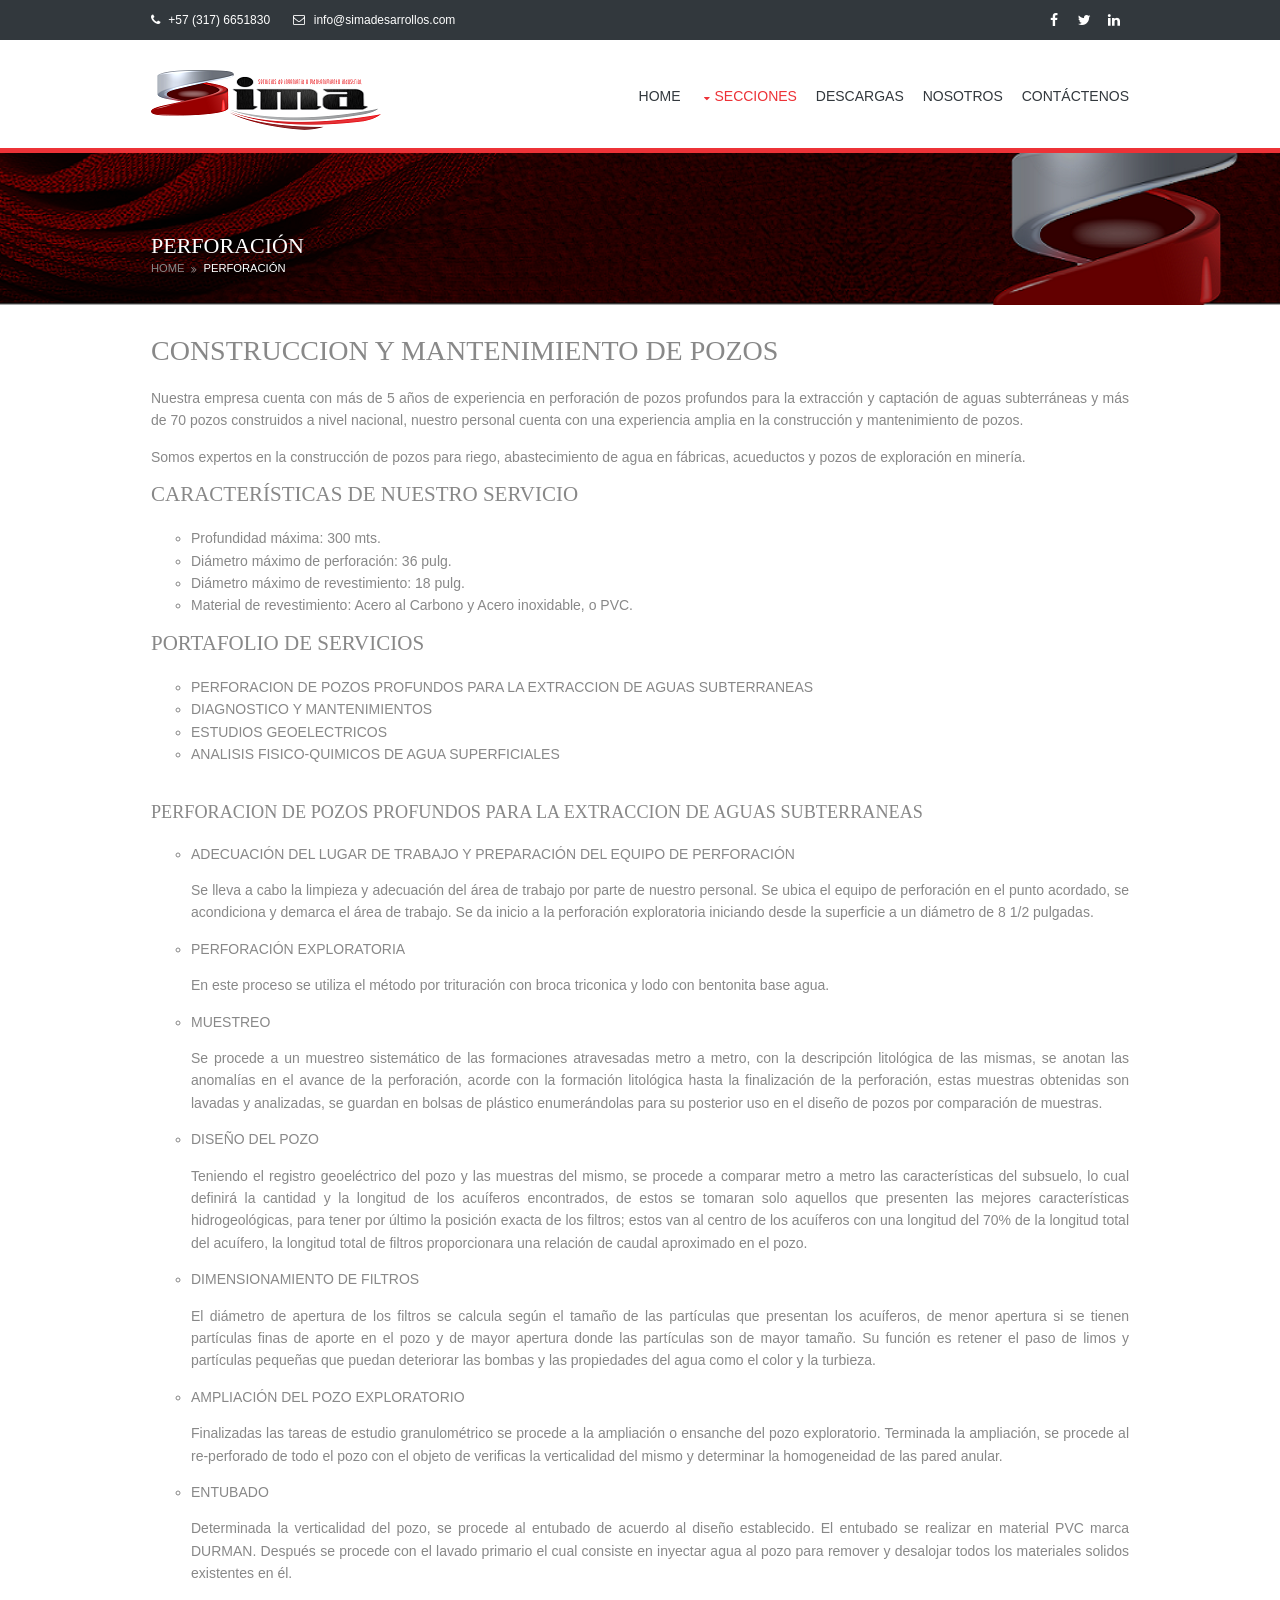
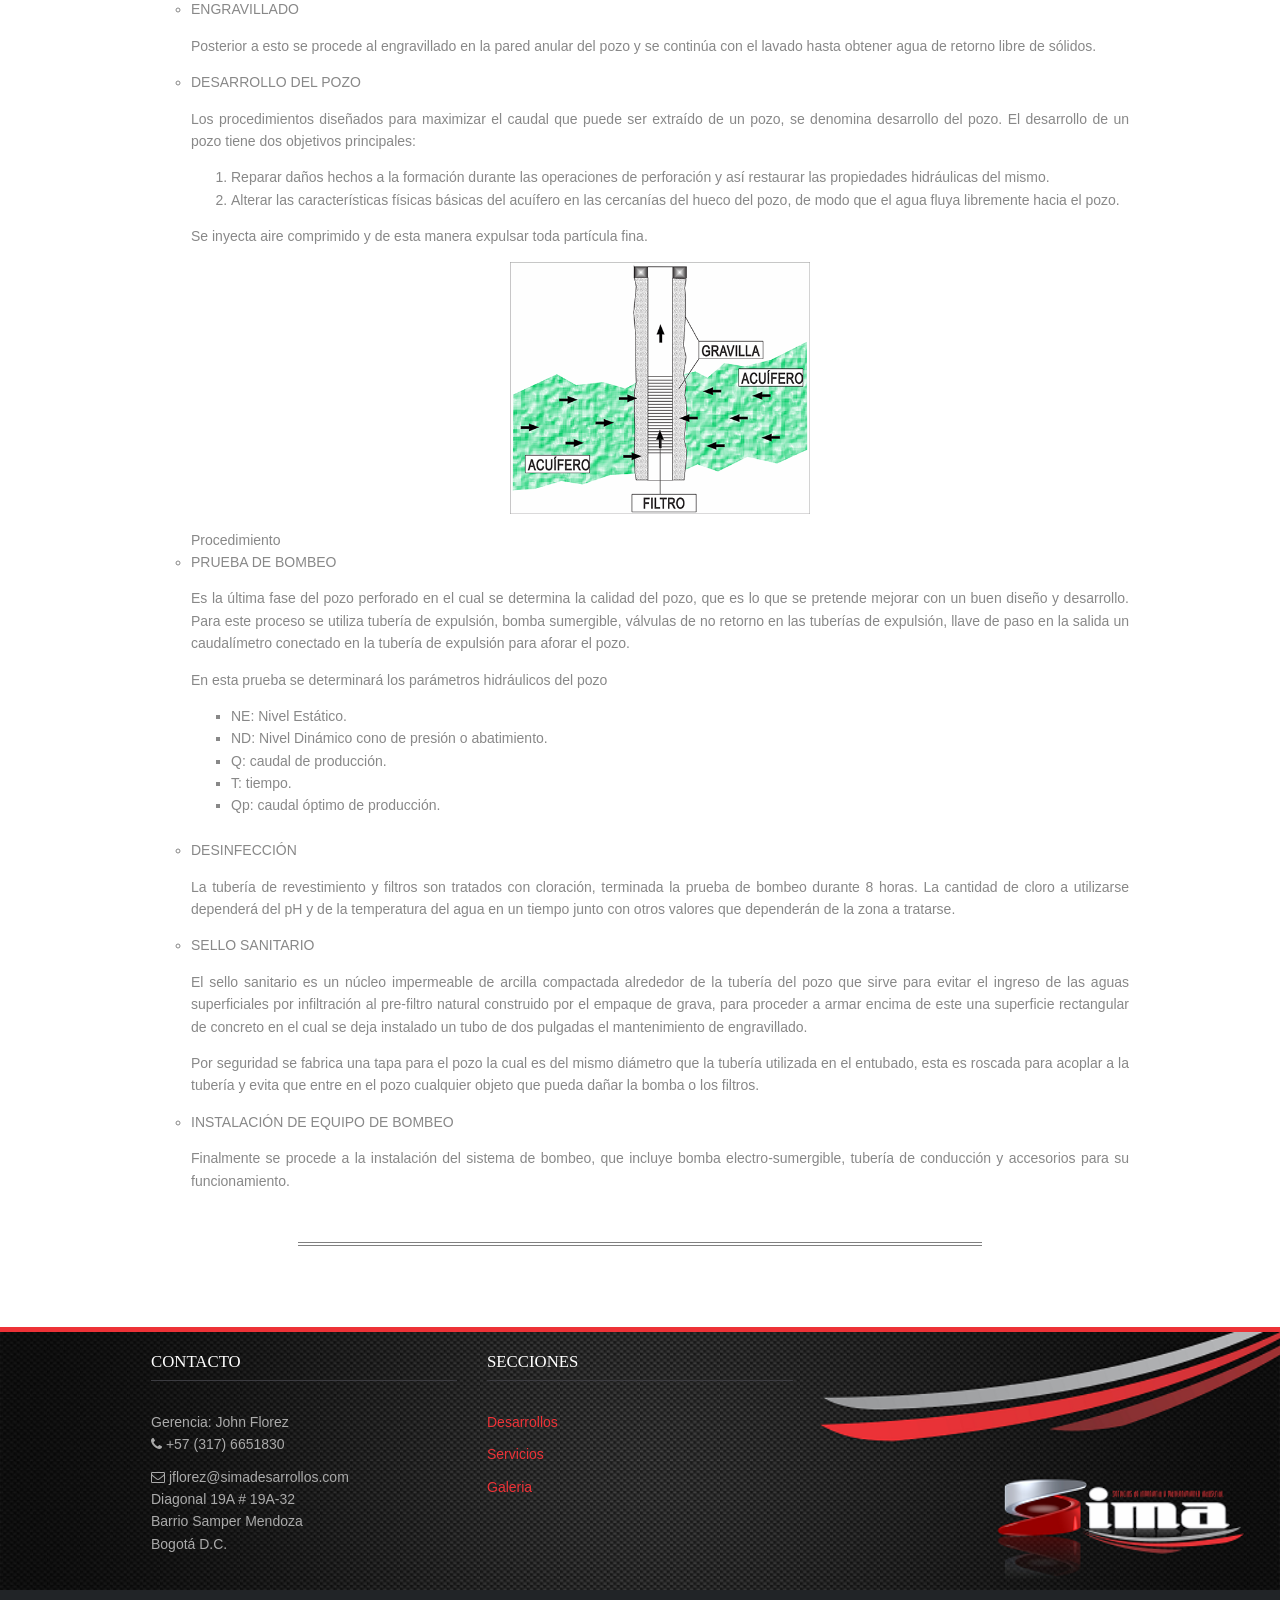
<file: pages/pozos.html>
<!DOCTYPE html>
<!--
Template Name: Escarine-Con
Author: <a href="http://www.os-templates.com/">OS Templates</a>
Author URI: http://www.os-templates.com/
Licence: Free to use under our free template licence terms
Licence URI: http://www.os-templates.com/template-terms
-->
<html>
<head>
<title>Perforación</title>
<meta charset="utf-8">
<meta name="viewport" content="width=device-width, initial-scale=1.0, maximum-scale=1.0, user-scalable=no">
<link href="../layout/styles/layout.css" rel="stylesheet" type="text/css" media="all">
<link rel="icon" href="../fotos/logo3.png" type="image/x-icon">
</head>
<body id="top">
<!-- ################################################################################################ -->
<!-- ################################################################################################ -->
<!-- ################################################################################################ -->
<div class="wrapper row0">
  <div id="topbar" class="hoc clear">
    <!-- ################################################################################################ -->
    <div class="fl_left">
      <ul class="nospace inline pushright">
        <li><i class="fa fa-phone"></i> +57 (317) 6651830</li>
        <li><i class="fa fa-envelope-o"></i> info@simadesarrollos.com</li>
      </ul>
    </div>
    <div class="fl_right">
      <ul class="faico clear">
        <li><a class="faicon-facebook" href="#"><i class="fa fa-facebook"></i></a></li>
        <li><a class="faicon-twitter" href="#"><i class="fa fa-twitter"></i></a></li>
        <li><a class="faicon-linkedin" href="#"><i class="fa fa-linkedin"></i></a></li>
      </ul>
    </div>
    <!-- ################################################################################################ -->
  </div>
</div>
<!-- ################################################################################################ -->
<!-- ################################################################################################ -->
<!-- ################################################################################################ -->
<div class="wrapper row1">
  <header id="header" class="hoc clear"> 
    <!-- ################################################################################################ -->
    <div id="logo" class="fl_left">
     <h1><a href="../index.html"><img src="../images/demo/backgrounds/sima.png" style="width: 230px; height: 60px"/></a></h1>
    </div>
    <nav id="mainav" class="fl_right" style="padding-top:15px">
      <ul class="clear">
        <li><a href="../index.html">Home</a></li>
        <li class="active"><a class="drop" href="#">Secciones</a>
          <ul>
            <li><a href="desarrollos.html">Desarrollos</a>
			 <ul>
                <li><a href="desarrollos.html#Estudios_Contaminantes">Estudio de Dispersión de Contaminantes</a></li>
                <!--<li><a href="desarrollos.html#Model_Updater">Model Updater</a></li>-->
              </ul>
			</li>
            <!--<li><a href="productos.html">Productos</a>
			 <ul>
                <li><a href="productos.html#Separation_Enhancer">Separation Enhancer</a></li>
                <li><a href="productos.html#Celdas_Hidrógeno">Celdas de Hidrógeno</a></li>
             </ul>
			</li>-->
            <li class="active"><a href="servicios.html">Servicios</a>
				<ul>
          <li class="active"><a href="pages/pozos.html">Perforación</a></li>
					<li><a href="http://telepro.simadesarrollos.com/">Monitoreo Facilidades Real Time</a></li>
				</ul>
			</li>
			<li><a href="gallery.html">Galeria</a></li>
          </ul>
        </li>
        <li><a href="descargas.html">Descargas</a></li>
		<li><a href="empresa.html">Nosotros</a></li>
        <li><a href="contactenos.html">Contáctenos</a></li>
      </ul>
    </nav>
    <!-- ################################################################################################ -->
  </header>
</div>
<!-- ################################################################################################ -->
<!-- ################################################################################################ -->
<!-- ################################################################################################ -->
<div class="wrapper bgded overlay" style="background-image:url('../images/demo/backgrounds/01.png'); background-size: 100% 100%";>
  <div id="pagetitle" class="hoc clear"> 
    <!-- ################################################################################################ -->
    <h2>Perforación</h2>
    <!-- ################################################################################################ -->
  </div>
  <div id="breadcrumb" class="hoc clear"> 
    <!-- ################################################################################################ -->
    <ul>
      <li><a href="../index.html">Home</a></li>
      <li><a href="pozos.html">Perforación</a></li>
    </ul>
    <!-- ################################################################################################ -->
  </div>
</div>
<!-- ################################################################################################ -->
<!-- ################################################################################################ -->
<!-- ################################################################################################ -->
<div class="wrapper row3">
  <main class="hoc container clear"> 
    <!-- main body -->
    <!-- ################################################################################################ -->
    <!-- ################################################################################################ -->
    <!-- ################################################################################################ -->
    <div class="content row000">
	<a name="Estudios_Contaminantes"></a>
	  <h1 style="font-size: 2em;">CONSTRUCCION Y MANTENIMIENTO DE POZOS</h1>
      
	  <p align="justify">Nuestra empresa cuenta con más de 5 años de experiencia en perforación de pozos profundos para 
      la extracción y captación de aguas subterráneas y más de 70 pozos construidos a nivel nacional, nuestro personal 
      cuenta con una experiencia amplia en la construcción y mantenimiento de pozos.</p>
      
    <p align="justify">Somos expertos en la construcción de pozos para riego, abastecimiento de agua en fábricas, 
      acueductos y pozos de exploración en minería.</p>

    <h2 style="font-size: 1.5em;">Características de nuestro servicio</h2>
      <ul style="list-style-type:circle">
        <li>Profundidad máxima: 300 mts.</li>
        <li>Diámetro máximo de perforación: 36 pulg.</li>
        <li>Diámetro máximo de revestimiento: 18 pulg.</li>
        <li>Material de revestimiento: Acero al Carbono y Acero inoxidable, o PVC.</li>
      </ul>

    <h2 style="font-size: 1.5em;">PORTAFOLIO DE SERVICIOS</h2>
      <ul style="list-style-type:circle">
        <li>PERFORACION DE POZOS PROFUNDOS PARA LA EXTRACCION DE AGUAS SUBTERRANEAS</li>
        <li>DIAGNOSTICO Y  MANTENIMIENTOS</li>
        <li>ESTUDIOS GEOELECTRICOS</li>
        <li>ANALISIS FISICO-QUIMICOS DE AGUA SUPERFICIALES</li>
      </ul>
    </br>
    <h3 style="font-size: 1.3em;">PERFORACION DE POZOS PROFUNDOS PARA LA EXTRACCION DE AGUAS SUBTERRANEAS</h3>
      <ul style="list-style-type:circle">
        <li>ADECUACIÓN DEL LUGAR DE TRABAJO Y PREPARACIÓN DEL EQUIPO DE PERFORACIÓN</li>
          <p align="justify">Se lleva a cabo la limpieza y adecuación del área de trabajo por parte de nuestro personal. 
            Se ubica el equipo de perforación en el punto acordado, se acondiciona y demarca el área de trabajo. 
            Se da inicio a la perforación exploratoria iniciando desde la superficie a un diámetro de 8 1/2 pulgadas.</p>

        <li>PERFORACIÓN EXPLORATORIA</li>
          <p align="justify">En este proceso se utiliza el método por trituración con broca triconica y lodo con bentonita base agua.</p>

        <li>MUESTREO</li>
          <p align="justify">Se procede a un muestreo sistemático de las formaciones atravesadas metro a metro, 
            con la descripción litológica de las mismas, se anotan las anomalías en el avance de la perforación, 
            acorde con la formación litológica hasta la finalización de la perforación, estas muestras obtenidas 
            son lavadas y analizadas, se guardan en bolsas de plástico enumerándolas para su posterior uso en el 
            diseño de pozos por comparación de muestras.</p>

        <li>DISEÑO DEL POZO</li>
          <p align="justify">Teniendo el registro geoeléctrico del pozo y las muestras del mismo, se procede a comparar 
            metro a metro las características del subsuelo, lo cual definirá la cantidad y la longitud de los acuíferos 
            encontrados, de estos se tomaran solo aquellos que presenten las mejores características hidrogeológicas, 
            para tener por último la posición exacta de los filtros; estos van al centro de los acuíferos con una longitud 
            del 70% de la longitud total del acuífero, la longitud total de filtros proporcionara una relación de caudal 
            aproximado en el pozo.</p>

        <li>DIMENSIONAMIENTO DE FILTROS</li>
          <p align="justify">El diámetro de apertura de los filtros se calcula según el tamaño de las partículas que 
            presentan los acuíferos, de menor apertura si se tienen partículas finas de aporte en el pozo y de mayor 
            apertura donde las partículas son de mayor tamaño. Su función es retener el paso de limos y partículas 
            pequeñas que puedan deteriorar las bombas y las propiedades del agua como el color y la turbieza.</p>

        <li>AMPLIACIÓN DEL POZO EXPLORATORIO</li>
          <p align="justify">Finalizadas las tareas de estudio granulométrico se procede a la ampliación o ensanche 
            del pozo exploratorio. Terminada la ampliación, se procede al re-perforado de todo el pozo con el objeto 
            de verificas la verticalidad del mismo y determinar la homogeneidad de las pared anular.</p>

        <li>ENTUBADO</li>
          <p align="justify">Determinada la verticalidad del pozo, se procede al entubado de acuerdo al diseño 
            establecido. El entubado se realizar en material PVC marca DURMAN. Después se procede con el lavado 
            primario el cual consiste en inyectar agua al pozo para remover y desalojar todos los materiales 
            solidos existentes en él.</p>

        <li>ENGRAVILLADO</li>
          <p align="justify">Posterior a esto se procede al engravillado en la pared anular del pozo y se continúa 
            con el lavado hasta obtener agua de retorno libre de sólidos.</p>

        <li>DESARROLLO DEL POZO</li>
          <p align="justify">Los procedimientos diseñados para maximizar el caudal que puede ser extraído de un pozo, 
            se denomina desarrollo del pozo. El desarrollo de un pozo tiene dos objetivos principales:</p>
            <ul style="list-style-type:number">
              <li>Reparar daños hechos a la formación durante las operaciones de perforación y así restaurar las 
                propiedades hidráulicas del mismo.</li>
              <li>Alterar las características físicas básicas del acuífero en las cercanías del hueco del pozo, de 
                modo que el agua fluya libremente hacia el pozo.</li>
            </ul>
            <p align="justify">Se inyecta aire comprimido y de esta manera expulsar toda partícula fina.</p>
            <div align="center">
              <figure><a class="img-overlay btmspace-15"  href="../fotos/gravilla.png" data-lightbox="image-1" data-title="Procedimiento"><img src="../fotos/gravilla.png" alt="Gravilla" style="max-width: 300px; max-height: 300px"></a>
                <figcaption align="justify">Procedimiento</figcaption>
              </figure>
            </div>

        <li>PRUEBA DE BOMBEO</li>
          <p align="justify">Es la última fase del pozo perforado en el cual se determina la 
            calidad del pozo, que es lo que se pretende mejorar con un buen diseño y desarrollo. 
            Para este proceso se utiliza tubería de expulsión, bomba sumergible, válvulas de no 
            retorno en las tuberías de expulsión, llave de paso en la salida un caudalímetro 
            conectado en la tubería de expulsión para aforar el pozo.</p>
          <p align="justify">En esta prueba se determinará los parámetros hidráulicos del pozo</p>
          <ul style="list-style-type:square">
            <li>NE: Nivel Estático.</li>
            <li>ND: Nivel Dinámico cono de presión o abatimiento.</li>
            <li>Q: caudal de producción.</li>
            <li>T: tiempo.</li>
            <li>Qp: caudal óptimo de producción.</li>
          </ul>
        </br>
        <li>DESINFECCIÓN</li>
          <p align="justify">La tubería de revestimiento y filtros son tratados con cloración, 
            terminada la prueba de bombeo durante 8 horas. La cantidad de cloro a utilizarse 
            dependerá del pH y de la temperatura del agua en un tiempo junto con otros valores 
            que dependerán de la zona a tratarse.</p>

        <li>SELLO SANITARIO</li>
          <p align="justify">El sello sanitario es un núcleo impermeable de arcilla compactada 
            alrededor de la tubería del pozo que sirve para evitar el ingreso de las aguas 
            superficiales por infiltración al pre-filtro natural construido por el empaque de 
            grava, para proceder a armar encima de este una superficie rectangular de  concreto 
            en el cual se deja instalado un tubo de dos pulgadas el mantenimiento de engravillado.</p>
          <p align="justify">Por seguridad se fabrica una tapa para el pozo la cual es del mismo 
            diámetro que la tubería utilizada en el entubado, esta es roscada para acoplar a la 
            tubería y evita que entre en el pozo cualquier objeto que pueda dañar la bomba o los 
            filtros.</p>

        <li>INSTALACIÓN DE EQUIPO DE BOMBEO</li>
          <p align="justify">Finalmente se procede a la instalación del sistema de bombeo, que 
            incluye bomba electro-sumergible, tubería de conducción y accesorios para su 
            funcionamiento.</p>

      </ul>

	  <p>&nbsp</p>
	  <hr>
	  <p>&nbsp</p>
	</div>


    <div class="clear"></div>
  </main>
</div>
<!-- ################################################################################################ -->
<!-- ################################################################################################ -->
<!-- ################################################################################################ -->
<div class="wrapper row4 bgded" style="background-image:url('../images/demo/backgrounds/02.png'); background-size: 100% 100%";>
  <footer id="footer" class="hoc topspace-0 clear">  
   
    <!-- ################################################################################################ -->
<div class="group">
      <!--<div class="one_quarter first">-->
	  <div class="one_third first">
        <h6 class="title">Contacto</h6>
        <address class="btmspace-15">        Gerencia: John Florez<br>        <ul class="nospace">          <li class="btmspace-10"><span class="fa fa-phone"></span> +57 (317) 6651830</li>          <li><span class="fa fa-envelope-o"></span> jflorez@simadesarrollos.com</li>        </ul>        Diagonal 19A # 19A-32<br>         Barrio Samper Mendoza<br> 		Bogotá D.C.<br>        </address>
      </div>
      <div class="one_third">
        <h6 class="title">Secciones</h6>
        <ul class="nospace linklist">
		  <li><a href="desarrollos.html">Desarrollos</a></li>
          <!--<li><a href="productos.html">Productos</a></li>-->
          <li><a href="pozos.html">Servicios</a></li>
          <li><a href="gallery.html">Galeria</a></li>
        </ul>
      </div>
	</div>
  </footer>
</div>
<!-- ################################################################################################ -->
<!-- ################################################################################################ -->
<!-- ################################################################################################ -->
<div class="wrapper row5">
  <div id="copyright" class="hoc clear"> 
    <!-- ################################################################################################ -->
    <p class="fl_left">Copyright &copy; 2015 - Todos los derechos reservados - <a href="../index.html">Sima Desarrollos</a></p>
    <!--<p class="fl_right">Template by <a target="_blank" href="http://www.os-templates.com/" title="Free Website Templates">OS Templates</a></p>-->
    <!-- ################################################################################################ -->
  </div>
</div>
<!-- ################################################################################################ -->
<!-- ################################################################################################ -->
<!-- ################################################################################################ -->
<a id="backtotop" href="#top"><i class="fa fa-chevron-up"></i></a>
<!-- JAVASCRIPTS -->
<script src="../layout/scripts/jquery.min.js"></script>
<script src="../layout/scripts/jquery-ui.min.js"></script>
<script src="../layout/scripts/jquery.backtotop.js"></script>
<script src="../layout/scripts/jquery.mobilemenu.js"></script>
<script src="../layout/scripts/lightbox.js"></script>
<!-- IE9 Placeholder Support -->
<script src="../layout/scripts/jquery.placeholder.min.js"></script>
<!-- / IE9 Placeholder Support -->
</body>
</html>
</file>
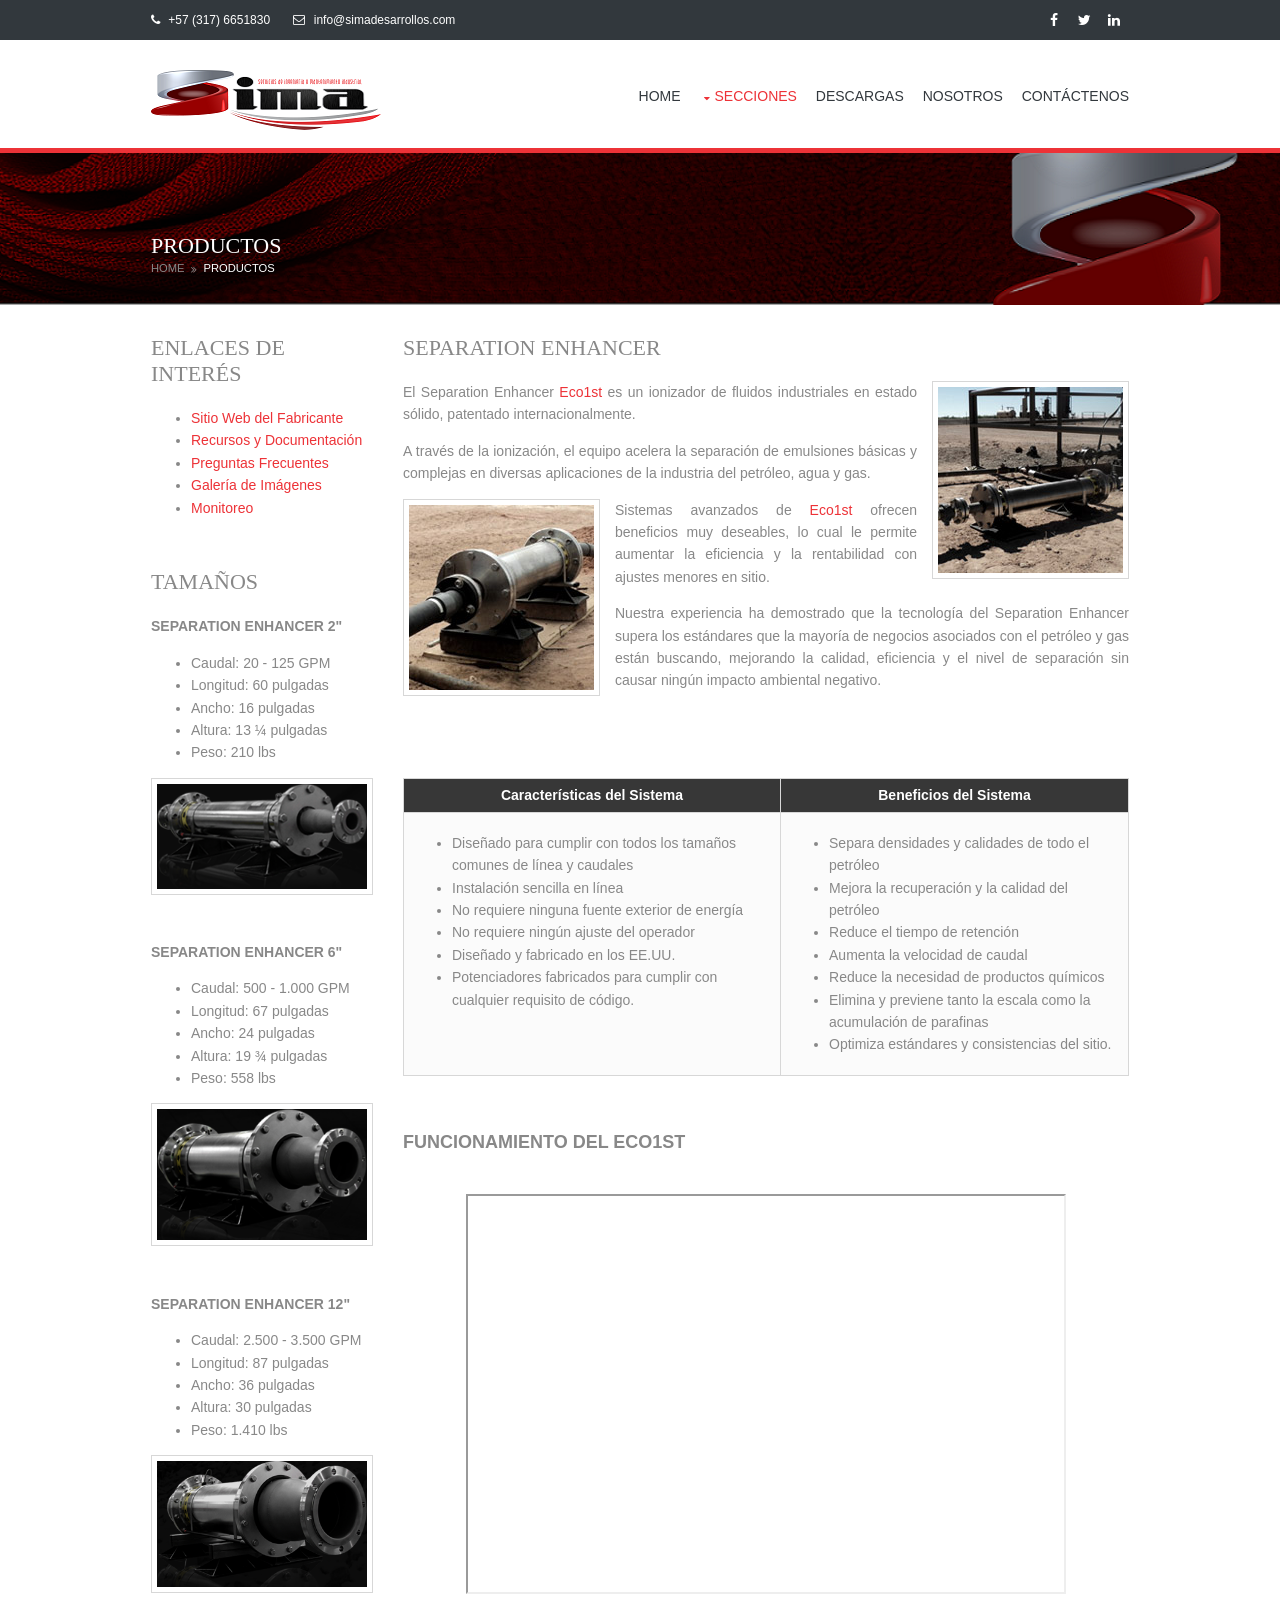
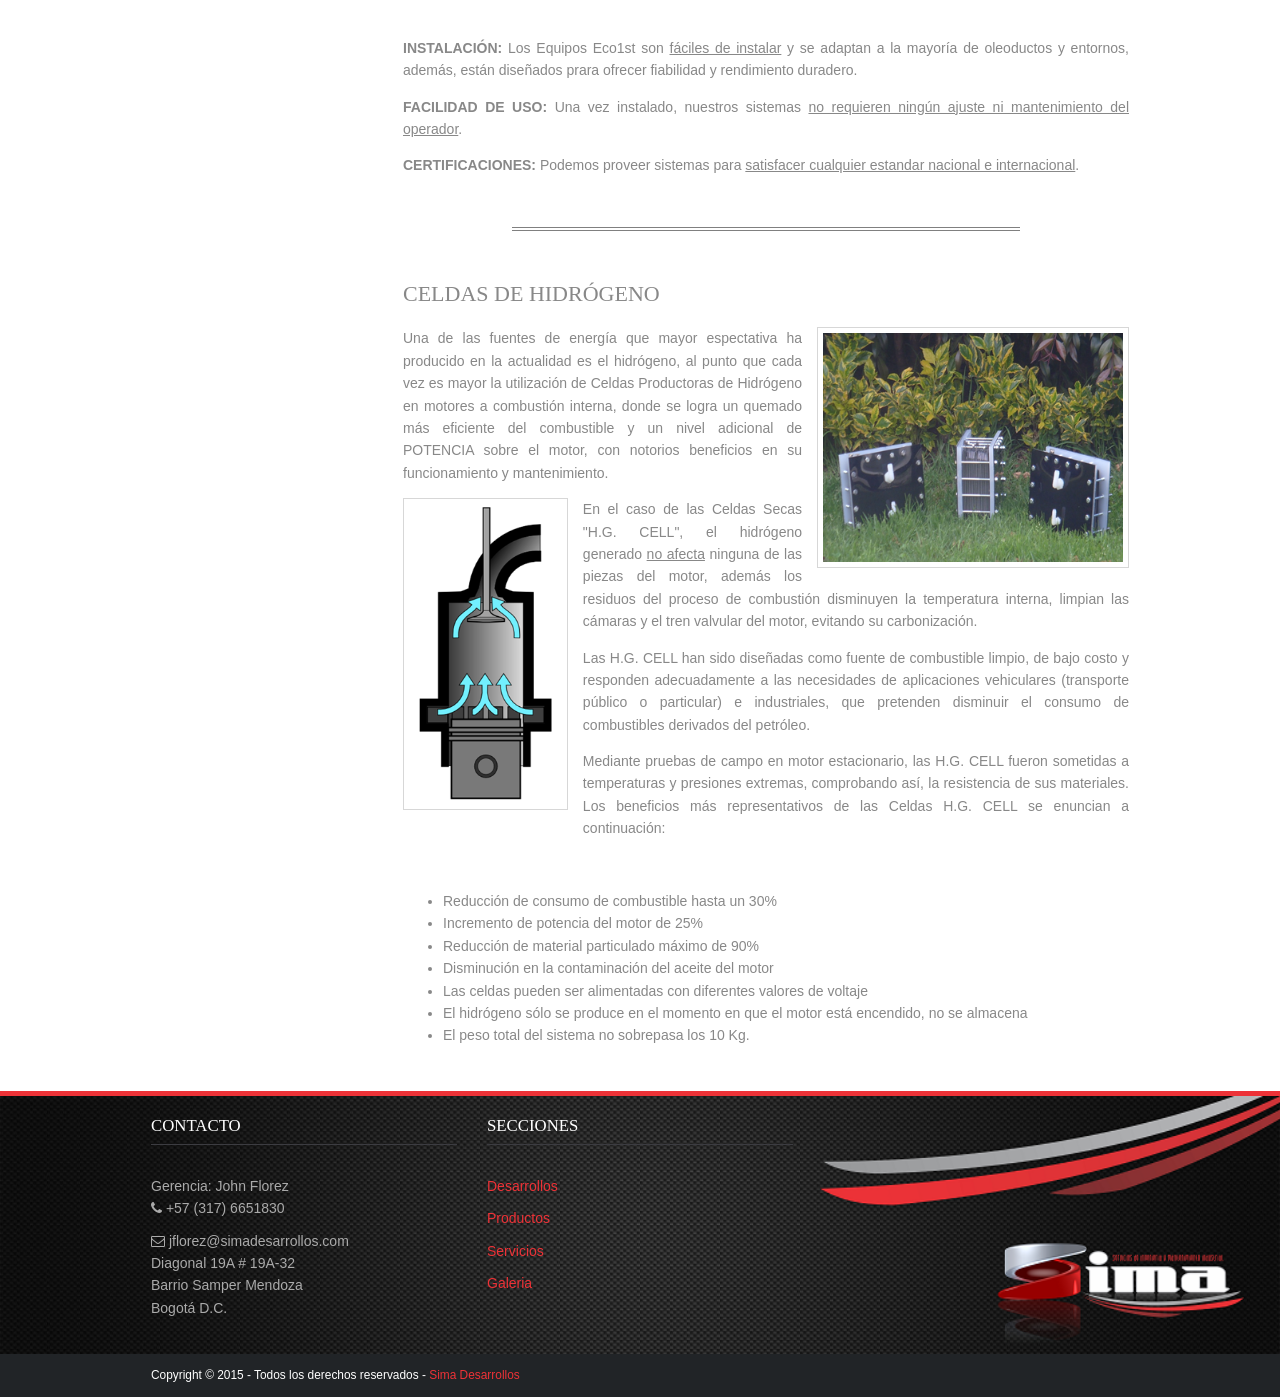
<file: pages/productos.html>
<!DOCTYPE html>
<!--
Template Name: Escarine-Con
Author: <a href="http://www.os-templates.com/">OS Templates</a>
Author URI: http://www.os-templates.com/
Licence: Free to use under our free template licence terms
Licence URI: http://www.os-templates.com/template-terms
-->
<html>
<head>
<title>Productos</title>
<meta charset="utf-8">
<meta name="viewport" content="width=device-width, initial-scale=1.0, maximum-scale=1.0, user-scalable=no">
<link href="../layout/styles/layout.css" rel="stylesheet" type="text/css" media="all">
<link rel="icon" href="../fotos/logo3.png" type="image/x-icon">
</head>
<body id="top">
<!-- ################################################################################################ -->
<!-- ################################################################################################ -->
<!-- ################################################################################################ -->
<div class="wrapper row0">
  <div id="topbar" class="hoc clear">
    <!-- ################################################################################################ -->
    <div class="fl_left">
      <ul class="nospace inline pushright">
        <li><i class="fa fa-phone"></i> +57 (317) 6651830</li>
        <li><i class="fa fa-envelope-o"></i> info@simadesarrollos.com</li>
      </ul>
    </div>
    <div class="fl_right">
      <ul class="faico clear">
        <li><a class="faicon-facebook" href="#"><i class="fa fa-facebook"></i></a></li>
        <li><a class="faicon-twitter" href="#"><i class="fa fa-twitter"></i></a></li>
        <li><a class="faicon-linkedin" href="#"><i class="fa fa-linkedin"></i></a></li>
      </ul>
    </div>
    <!-- ################################################################################################ -->
  </div>
</div>
<!-- ################################################################################################ -->
<!-- ################################################################################################ -->
<!-- ################################################################################################ -->
<div class="wrapper row1">
  <header id="header" class="hoc clear"> 
    <!-- ################################################################################################ -->
    <div id="logo" class="fl_left">
     <h1><a href="../index.html"><img src="../images/demo/backgrounds/sima.png" style="width: 230px; height: 60px"/></a></h1>
    </div>
    <nav id="mainav" class="fl_right" style="padding-top:15px">
      <ul class="clear">
        <li><a href="../index.html">Home</a></li>
        <li class="active"><a class="drop" href="#">Secciones</a>
          <ul>
            <li><a href="desarrollos.html">Desarrollos</a>
			 <ul>
                <li><a href="desarrollos.html#Estudios_Contaminantes">Estudio de Dispersión de Contaminantes</a></li>
                <!--<li><a href="desarrollos.html#Model_Updater">Model Updater</a></li>-->
              </ul>
			</li>
            <li class="active"><a href="productos.html">Productos</a>
			 <ul>
                <li><a href="productos.html#Separation_Enhancer">Separation Enhancer</a></li>
                <li><a href="productos.html#Celdas_Hidrógeno">Celdas de Hidrógeno</a></li>
             </ul>
			</li>
            <li><a href="servicios.html">Servicios</a>
				<ul>
					<li><a href="http://telepro.simadesarrollos.com/">Monitoreo Facilidades Real Time</a></li>
				</ul>
			</li>
			<li><a href="gallery.html">Galeria</a></li>
          </ul>
        </li>
        <li><a href="descargas.html">Descargas</a></li>
		<li><a href="empresa.html">Nosotros</a></li>
        <li><a href="contactenos.html">Contáctenos</a></li>
      </ul>
    </nav>
    <!-- ################################################################################################ -->
  </header>
</div>
<!-- ################################################################################################ -->
<!-- ################################################################################################ -->
<!-- ################################################################################################ -->
<div class="wrapper bgded overlay" style="background-image:url('../images/demo/backgrounds/01.png'); background-size: 100% 100%";>
  <div id="pagetitle" class="hoc clear"> 
    <!-- ################################################################################################ -->
    <h2>Productos</h2>
    <!-- ################################################################################################ -->
  </div>
  <div id="breadcrumb" class="hoc clear"> 
    <!-- ################################################################################################ -->
    <ul>
      <li><a href="../index.html">Home</a></li>
      <li><a href="productos.html">Productos</a></li>
    </ul>
    <!-- ################################################################################################ -->
  </div>
</div>
<!-- ################################################################################################ -->
<!-- ################################################################################################ -->
<!-- ################################################################################################ -->
<div class="wrapper row3">
  <main class="hoc container clear"> 
    <!-- main body -->
    <!-- ################################################################################################ -->
    <!-- ################################################################################################ -->
    <!-- ################################################################################################ -->
    <div class="sidebar one_quarter first"> 
      <!-- ################################################################################################ -->
      <div class="sdb_holder">
        <article>
		<h6>Enlaces de Interés</h6>
		<ul>
			<li><a target="_blank" href="http://www.separationenhancer.com/">Sitio Web del Fabricante</a></li>
			<li><a target="_blank" href="http://www.separationenhancer.com/resources/">Recursos y Documentación</a></li>
			<li><a target="_blank" href="http://www.separationenhancer.com/faq/">Preguntas Frecuentes</a></li>
			<li><a target="_blank" href="gallery.html">Galería de Imágenes</a></li>
			<li><a target="_blank" href="http://telepro.simadesarrollos.com/">Monitoreo</a></li>
		  </ul>

	    <p align="justify">&nbsp;</p>		  
		  
		  <h6>Tamaños</h6>
		  <p><b>SEPARATION ENHANCER 2"</b></p>  
		  <ul>
			<li>Caudal: 20 - 125 GPM</li>
			<li>Longitud: 60 pulgadas</li>
			<li>Ancho: 16 pulgadas</li>
			<li>Altura: 13 &frac14 pulgadas</li>
			<li>Peso: 210 lbs</li>
		  </ul>
		  <img class="imgr borderedbox inspace-5" src="../fotos/2.png" alt="Enhancer 2 pulgadas">
		  
		<p align="justify">&nbsp;</p>
		  
		  <p><b>SEPARATION ENHANCER 6"</b></p>  
		  <ul>
			<li>Caudal: 500 - 1.000 GPM</li>
			<li>Longitud: 67 pulgadas</li>
			<li>Ancho: 24 pulgadas</li>
			<li>Altura: 19 &frac34 pulgadas</li>
			<li>Peso: 558 lbs</li>
		  </ul>
		  <img class="imgr borderedbox inspace-5" src="../fotos/6.png" alt="Enhancer 6 pulgadas">
		  
		<p align="justify">&nbsp;</p>
		  
		  <p><b>SEPARATION ENHANCER 12"</b></p>  
		  <ul>
			<li>Caudal: 2.500 - 3.500 GPM</li>
			<li>Longitud: 87 pulgadas</li>
			<li>Ancho: 36 pulgadas</li>
			<li>Altura: 30 pulgadas</li>
			<li>Peso: 1.410 lbs</li>
		  </ul>
		  <img class="imgr borderedbox inspace-5" src="../fotos/12.png" alt="Enhancer 12 pulgadas"> 
		 	  
        </article>
      </div>
      <!-- ################################################################################################ -->
    </div>
    <!-- ################################################################################################ -->
    <!-- ################################################################################################ -->
    <div class="content three_quarter"> 
      <!-- ################################################################################################ -->

	  <div class="content row000">          
	  <a name="Separation_Enhancer"></a>
	  <h1>Separation Enhancer</h1>
      <img class="imgr borderedbox inspace-5" src="../fotos/separation_enhancer.jpg" alt="Separation Enhancer Eco1st">
      <p align="justify">El Separation Enhancer <a target="_blank" href="http://www.separationenhancer.com/">Eco1st</a> es un ionizador de fluidos industriales en estado sólido, patentado internacionalmente.</p>
      <p align="justify">A través de la ionización, el equipo acelera la separación de emulsiones básicas y complejas en diversas aplicaciones de la industria del petróleo, agua y gas.</p>
      <img class="imgl borderedbox inspace-5" src="../fotos/separation_enhancer2.jpg" alt="Separation Enhancer Eco1st">
      <p align="justify">Sistemas avanzados de <a target="_blank" href="http://www.separationenhancer.com/">Eco1st</a> ofrecen beneficios muy deseables, lo cual le permite aumentar la eficiencia y la rentabilidad con ajustes menores en sitio.</p>
      <p align="justify">Nuestra experiencia ha demostrado que la tecnología del Separation Enhancer supera los estándares que la mayoría de negocios asociados con el petróleo y gas están buscando, mejorando la calidad, eficiencia y el nivel de separación sin causar ningún impacto ambiental negativo.</p>
	  <p align="justify">&nbsp;</p>

      <div class="scrollable">
	  <p align="justify">&nbsp;</p>
        <table>
          <thead>
            <tr>
              <th style="text-align:center">Características del Sistema</th>
              <th style=text-align:center>Beneficios del Sistema</th>
            </tr>
          </thead>
          <tbody>
            <tr>
              <td><ul>
					<li>Diseñado para cumplir con todos los tamaños comunes de línea y caudales</li>
					<li>Instalación sencilla en línea</li>
					<li>No requiere ninguna fuente exterior de energía</li>
					<li>No requiere ningún ajuste del operador</li>
					<li>Diseñado y fabricado en los EE.UU.</li>
					<li>Potenciadores fabricados para cumplir con cualquier requisito de código.</li>
					</ul></td>

              <td><ul>
					<li>Separa densidades y calidades de todo el petróleo</li>
					<li>Mejora la recuperación y la calidad del petróleo</li>
					<li>Reduce el tiempo de retención</li>
					<li>Aumenta la velocidad de caudal</li>
					<li>Reduce la necesidad de productos químicos</li>
					<li>Elimina y previene tanto la escala como la acumulación de parafinas</li>
					<li>Optimiza estándares y consistencias del sitio.</li>
			  </ul></td>
          </tbody>
        </table>
      </div>

	  <p align="justify">&nbsp;</p>
	  
	  <p style="font-size:18px"><b>FUNCIONAMIENTO DEL ECO1ST</b></p>
	  	  <br/>
			<center><iframe width="600" height="400" src="http://www.youtube.com/embed/UcNJdDR7Gys?autoplay=0"></iframe></center>
	  	  <br/>
	  
	  <p align="justify"><b>INSTALACIÓN:</b> Los Equipos Eco1st son <u>fáciles de instalar</u> y se adaptan a la mayoría de oleoductos y entornos, además, están diseñados prara ofrecer fiabilidad y rendimiento duradero.</p>
	  <p align="justify"><b>FACILIDAD DE USO:</b> Una vez instalado, nuestros sistemas <u>no requieren ningún ajuste ni mantenimiento del operador</u>.</p>
	  <p align="justify"><b>CERTIFICACIONES:</b> Podemos proveer sistemas para <u>satisfacer cualquier estandar nacional e internacional</u>.</p>
	  <p>&nbsp</p>
	  <hr>
	  <p>&nbsp</p>
	  </div>	  
	  
	  
	  <div class="content raw001">
	  <a name="Celdas_Hidrógeno"></a>
	  <h1>Celdas de Hidrógeno</h1>
	  <a class="imgr borderedbox inspace-5" href="../fotos/CeldaHidrógeno.png" data-lightbox="image-1" data-title="Celdas de Hidrógeno"><img src="../fotos/CeldaHidrógeno.png" alt="Celdas de Hidrógeno" style="max-width: 300px; max-height: 400px"></a>
	  <p align="justify">Una de las fuentes de energía que mayor espectativa ha producido en la actualidad es el hidrógeno, al punto que cada vez es mayor la utilización de Celdas Productoras de Hidrógeno en motores a combustión interna, donde se logra un quemado más eficiente del combustible y un nivel adicional de POTENCIA sobre el motor, con notorios beneficios en su funcionamiento y mantenimiento.</p>
	  <a class="imgl borderedbox inspace-5" href="../fotos/CeldaHidrógeno2.png" data-lightbox="image-1" data-title="Hidrógeno Combustible Seguro"><img src="../fotos/CeldaHidrógeno2.png" alt="Hidrógeno Combustible Seguro" style="max-width: 200px; max-height: 300px"></a>
	  <p align="justify">En el caso de las Celdas Secas "H.G. CELL", el hidrógeno generado <u>no afecta</u> ninguna de las piezas del motor, además los residuos del proceso de combustión disminuyen la temperatura interna, limpian las cámaras y el tren valvular del motor, evitando su carbonización.</p>
	  <p align="justify">Las H.G. CELL han sido diseñadas como fuente de combustible limpio, de bajo costo y responden adecuadamente a las necesidades de aplicaciones vehiculares (transporte público o particular) e industriales, que pretenden disminuir el consumo de combustibles derivados del petróleo.</p>
	  <p align="justify">Mediante pruebas de campo en motor estacionario, las H.G. CELL fueron sometidas a temperaturas y presiones extremas, comprobando así, la resistencia de sus materiales. Los beneficios más representativos de las Celdas H.G. CELL se enuncian a continuación:<p>
	  <p>&nbsp</p>
	  </ul>
	  <ul>
	  <li>Reducción de consumo de combustible hasta un 30%</li>
  	  <li>Incremento de potencia del motor de 25%</li>
  	  <li>Reducción de material particulado máximo de 90%</li>
  	  <li>Disminución en la contaminación del aceite del motor</li>
	  <li>Las celdas pueden ser alimentadas con diferentes valores de voltaje</li>
	  <li>El hidrógeno  sólo se produce en el momento en que el motor está encendido, no se almacena</li>
	  <li>El peso total del sistema no sobrepasa los 10 Kg.</li>
	  </div>
	  
	  
      <!-- ################################################################################################ -->
    </div>
    <!-- ################################################################################################ -->
    <!-- / main body -->
    <div class="clear"></div>
  </main>
</div>
<!-- ################################################################################################ -->
<!-- ################################################################################################ -->
<!-- ################################################################################################ -->
<div class="wrapper row4 bgded" style="background-image:url('../images/demo/backgrounds/02.png'); background-size: 100% 100%";>
  <footer id="footer" class="hoc topspace-0 clear"> 
   
    <!-- ################################################################################################ -->
<div class="group">
      <!--<div class="one_quarter first">-->
	  <div class="one_third first">
        <h6 class="title">Contacto</h6>
        <address class="btmspace-15">        Gerencia: John Florez<br>        <ul class="nospace">          <li class="btmspace-10"><span class="fa fa-phone"></span> +57 (317) 6651830</li>          <li><span class="fa fa-envelope-o"></span> jflorez@simadesarrollos.com</li>        </ul>        Diagonal 19A # 19A-32<br> 		Barrio Samper Mendoza<br>		Bogotá D.C.<br>        </address>
      </div>
      <div class="one_third">
        <h6 class="title">Secciones</h6>
        <ul class="nospace linklist">
		  <li><a href="desarrollos.html">Desarrollos</a></li>
          <li><a href="productos.html">Productos</a></li>
          <li><a href="servicios.html">Servicios</a></li>
          <li><a href="gallery.html">Galeria</a></li>
        </ul>
      </div>
	</div>
  </footer>
</div>
<!-- ################################################################################################ -->
<!-- ################################################################################################ -->
<!-- ################################################################################################ -->
<div class="wrapper row5">
  <div id="copyright" class="hoc clear"> 
    <!-- ################################################################################################ -->
    <p class="fl_left">Copyright &copy; 2015 - Todos los derechos reservados - <a href="../index.html">Sima Desarrollos</a></p>
    <!--<p class="fl_right">Template by <a target="_blank" href="http://www.os-templates.com/" title="Free Website Templates">OS Templates</a></p>-->
    <!-- ################################################################################################ -->
  </div>
</div>
<!-- ################################################################################################ -->
<!-- ################################################################################################ -->
<!-- ################################################################################################ -->
<a id="backtotop" href="#top"><i class="fa fa-chevron-up"></i></a>
<!-- JAVASCRIPTS -->
<script src="../layout/scripts/jquery.min.js"></script>
<script src="../layout/scripts/jquery-ui.min.js"></script>
<script src="../layout/scripts/jquery.backtotop.js"></script>
<script src="../layout/scripts/jquery.mobilemenu.js"></script>
<script src="../layout/scripts/lightbox.js"></script>
<!-- IE9 Placeholder Support -->
<script src="../layout/scripts/jquery.placeholder.min.js"></script>
<!-- / IE9 Placeholder Support -->
</body>
</html>
</file>
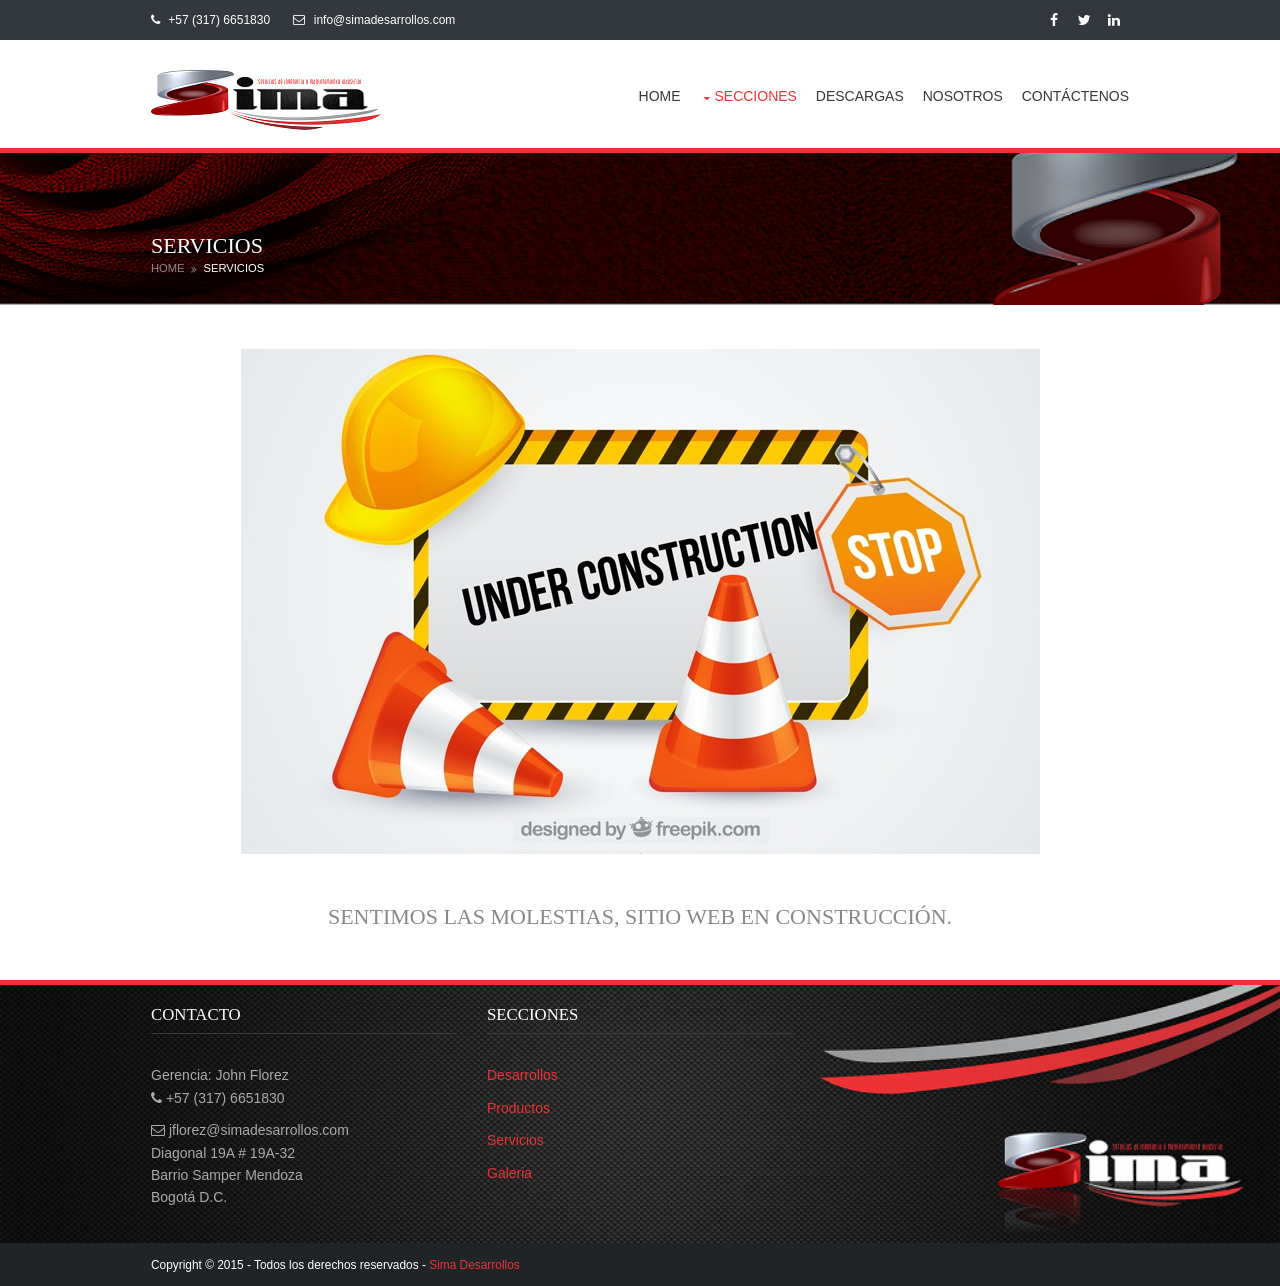
<file: pages/servicios.html>
<!DOCTYPE html>
<!--
Template Name: Escarine-Con
Author: <a href="http://www.os-templates.com/">OS Templates</a>
Author URI: http://www.os-templates.com/
Licence: Free to use under our free template licence terms
Licence URI: http://www.os-templates.com/template-terms
-->
<html>
<head>
<title>Servicios</title>
<meta charset="utf-8">
<meta name="viewport" content="width=device-width, initial-scale=1.0, maximum-scale=1.0, user-scalable=no">
<link href="../layout/styles/layout.css" rel="stylesheet" type="text/css" media="all">
<link rel="icon" href="../fotos/logo3.png" type="image/x-icon">
</head>
<body id="top">
<!-- ################################################################################################ -->
<!-- ################################################################################################ -->
<!-- ################################################################################################ -->
<div class="wrapper row0">
  <div id="topbar" class="hoc clear">
    <!-- ################################################################################################ -->
    <div class="fl_left">
      <ul class="nospace inline pushright">
        <li><i class="fa fa-phone"></i> +57 (317) 6651830</li>
        <li><i class="fa fa-envelope-o"></i> info@simadesarrollos.com</li>
      </ul>
    </div>
    <div class="fl_right">
      <ul class="faico clear">
        <li><a class="faicon-facebook" href="#"><i class="fa fa-facebook"></i></a></li>
        <li><a class="faicon-twitter" href="#"><i class="fa fa-twitter"></i></a></li>
        <li><a class="faicon-linkedin" href="#"><i class="fa fa-linkedin"></i></a></li>
      </ul>
    </div>
    <!-- ################################################################################################ -->
  </div>
</div>
<!-- ################################################################################################ -->
<!-- ################################################################################################ -->
<!-- ################################################################################################ -->
<div class="wrapper row1">
  <header id="header" class="hoc clear"> 
    <!-- ################################################################################################ -->
    <div id="logo" class="fl_left">
     <h1><a href="../index.html"><img src="../images/demo/backgrounds/sima.png" style="width: 230px; height: 60px"/></a></h1>
    </div>
    <nav id="mainav" class="fl_right" style="padding-top:15px">
      <ul class="clear">
        <li><a href="../index.html">Home</a></li>
        <li class="active"><a class="drop" href="#">Secciones</a>
          <ul>
            <li><a href="desarrollos.html">Desarrollos</a>
			 <ul>
                <li><a href="desarrollos.html#Estudios_Contaminantes">Estudio de Dispersión de Contaminantes</a></li>
                <!--<li><a href="desarrollos.html#Model_Updater">Model Updater</a></li>-->
              </ul>
			</li>
            <li><a href="productos.html">Productos</a>
			 <ul>
                <li><a href="productos.html#Separation_Enhancer">Separation Enhancer</a></li>
                <li><a href="productos.html#Celdas_Hidrógeno">Celdas de Hidrógeno</a></li>
             </ul>
			</li>
            <li class="active"><a href="servicios.html">Servicios</a>
				<ul>
					<li><a href="http://telepro.simadesarrollos.com/">Monitoreo Facilidades Real Time</a></li>
				</ul>
			</li>
			<li><a href="gallery.html">Galeria</a></li>
          </ul>
        </li>
        <li><a href="descargas.html">Descargas</a></li>
		<li><a href="empresa.html">Nosotros</a></li>
        <li><a href="contactenos.html">Contáctenos</a></li>
      </ul>
    </nav>
    <!-- ################################################################################################ -->
  </header>
</div>
<!-- ################################################################################################ -->
<!-- ################################################################################################ -->
<!-- ################################################################################################ -->
<div class="wrapper bgded overlay" style="background-image:url('../images/demo/backgrounds/01.png'); background-size: 100% 100%";>
  <div id="pagetitle" class="hoc clear"> 
    <!-- ################################################################################################ -->
    <h2>Servicios</h2>
    <!-- ################################################################################################ -->
  </div>
  <div id="breadcrumb" class="hoc clear"> 
    <!-- ################################################################################################ -->
    <ul>
      <li><a href="../index.html">Home</a></li>
      <li><a href="servicios.html">Servicios</a></li>
    </ul>
    <!-- ################################################################################################ -->
  </div>
</div>
<!-- ################################################################################################ -->
<!-- ################################################################################################ -->
<!-- ################################################################################################ -->
<div class="wrapper row3">
  <main class="hoc container clear"> 
    <!-- main body -->
    <!-- ################################################################################################ -->
    <!-- ################################################################################################ -->
    <!-- ################################################################################################ -->
    <div class="content">
	  <p></p>
	  <center><img src="../fotos/Under_Construction.jpg" href="http://www.freepik.es/vector-gratis/senal-de-obras-con-conos-de-trafico_764077.htm"></img></center>
	  <p>&nbsp</p>	  
      <h2 align="center">Sentimos las molestias, sitio web en construcción.</h2>
	</div>
	
    <!-- ################################################################################################ -->
    <!-- / main body -->	
    <div class="clear"></div>
  </main>
</div>
<!-- ################################################################################################ -->
<!-- ################################################################################################ -->
<!-- ################################################################################################ -->
<div class="wrapper row4 bgded" style="background-image:url('../images/demo/backgrounds/02.png'); background-size: 100% 100%";>
  <footer id="footer" class="hoc topspace-0 clear">  
   
    <!-- ################################################################################################ -->
<div class="group">
      <!--<div class="one_quarter first">-->
	  <div class="one_third first">
        <h6 class="title">Contacto</h6>
        <address class="btmspace-15">        Gerencia: John Florez<br>        <ul class="nospace">          <li class="btmspace-10"><span class="fa fa-phone"></span> +57 (317) 6651830</li>          <li><span class="fa fa-envelope-o"></span> jflorez@simadesarrollos.com</li>        </ul>        Diagonal 19A # 19A-32<br> 		Barrio Samper Mendoza<br>		Bogotá D.C.<br>        </address>
      </div>
      <div class="one_third">
        <h6 class="title">Secciones</h6>
        <ul class="nospace linklist">
		  <li><a href="desarrollos.html">Desarrollos</a></li>
          <li><a href="productos.html">Productos</a></li>
          <li><a href="servicios.html">Servicios</a></li>
          <li><a href="gallery.html">Galeria</a></li>
        </ul>
      </div>
	</div>
  </footer>
</div>
<!-- ################################################################################################ -->
<!-- ################################################################################################ -->
<!-- ################################################################################################ -->
<div class="wrapper row5">
  <div id="copyright" class="hoc clear"> 
    <!-- ################################################################################################ -->
    <p class="fl_left">Copyright &copy; 2015 - Todos los derechos reservados - <a href="../index.html">Sima Desarrollos</a></p>
    <!--<p class="fl_right">Template by <a target="_blank" href="http://www.os-templates.com/" title="Free Website Templates">OS Templates</a></p>-->
    <!-- ################################################################################################ -->
  </div>
</div>
<!-- ################################################################################################ -->
<!-- ################################################################################################ -->
<!-- ################################################################################################ -->
<a id="backtotop" href="#top"><i class="fa fa-chevron-up"></i></a>
<!-- JAVASCRIPTS -->
<script src="../layout/scripts/jquery.min.js"></script>
<script src="../layout/scripts/jquery-ui.min.js"></script>
<script src="../layout/scripts/jquery.backtotop.js"></script>
<script src="../layout/scripts/jquery.mobilemenu.js"></script>
<script src="../layout/scripts/lightbox.js"></script>
<!-- IE9 Placeholder Support -->
<script src="../layout/scripts/jquery.placeholder.min.js"></script>
<!-- / IE9 Placeholder Support -->
</body>
</html>
</file>
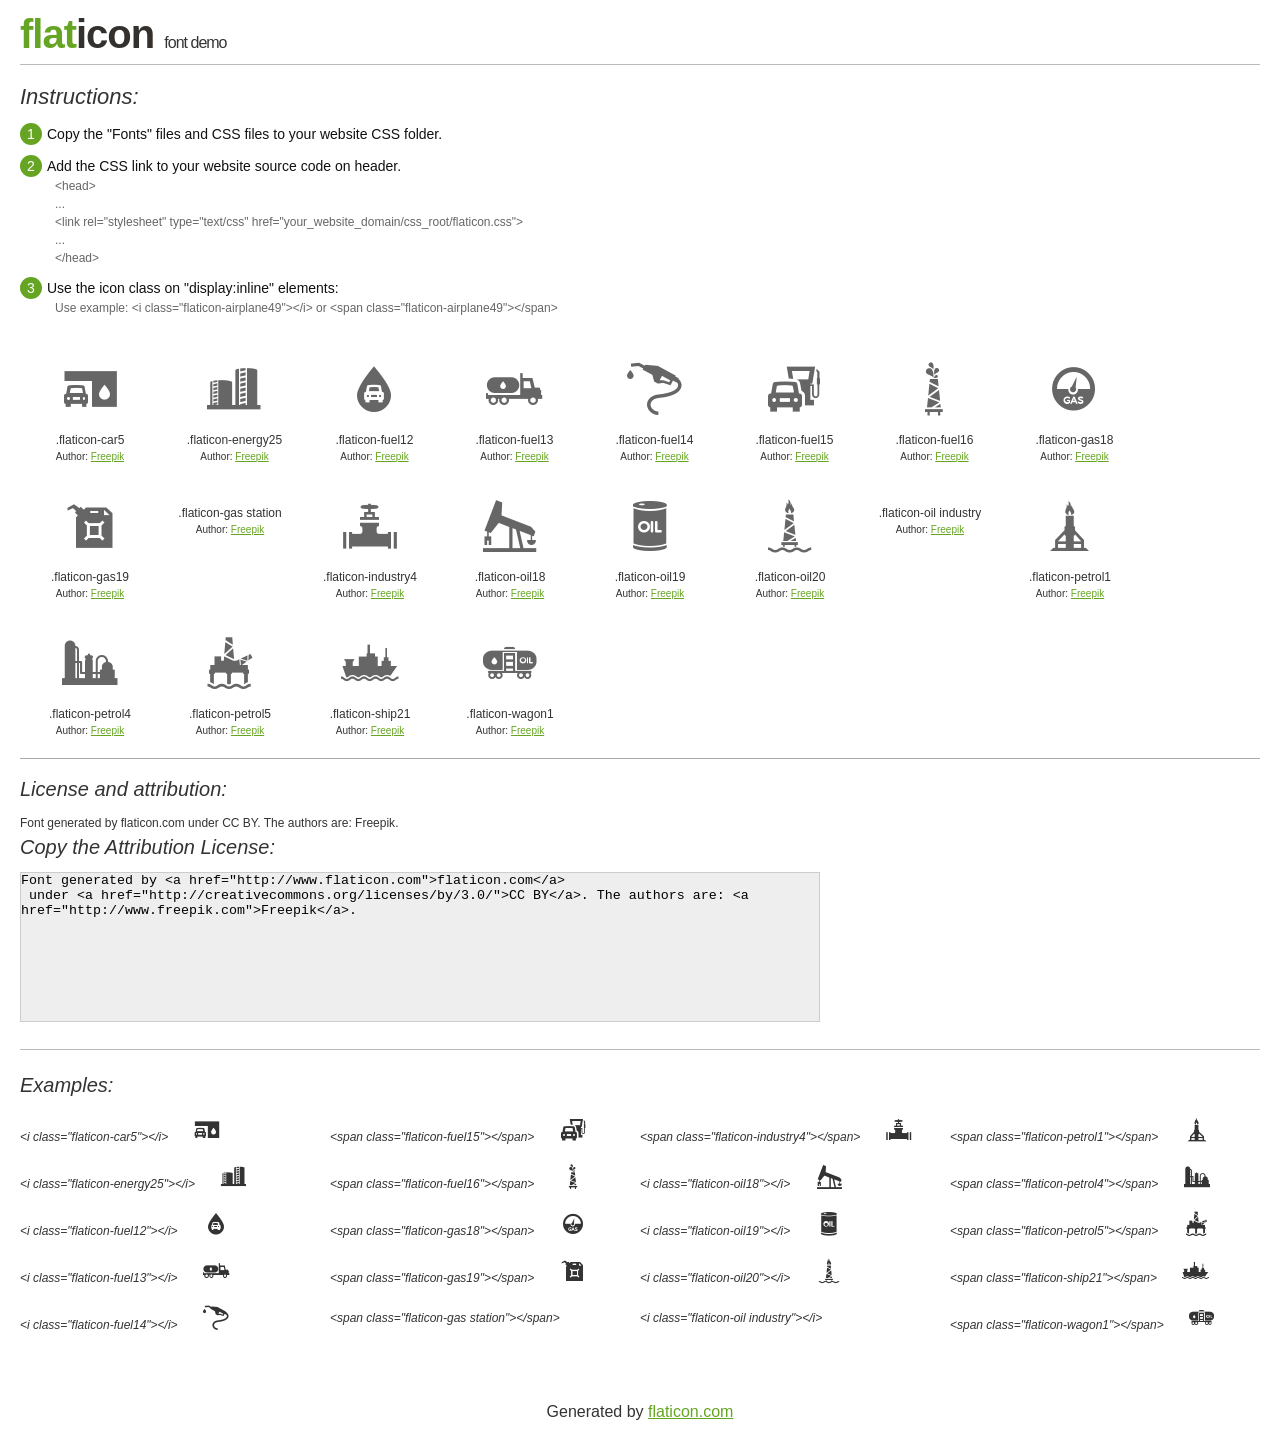
<file: layout/styles/flaticon.html>
<!DOCTYPE html>
<html>

<head>
    <title>Flaticon WebFont</title>
    <link rel="stylesheet" type="text/css" href="flaticon.css">
    <meta charset="UTF-8">
    <style>
    body {
        font-family: sans-serif;
        line-height: 1.5;
        font-size: 16px;
        padding: 20px;
        color:#333;
    }
    * {
        -moz-box-sizing: border-box;
        -webkit-box-sizing: border-box;
        box-sizing: border-box;
        margin: 0;
        padding: 0;
    }
    [class^="flaticon-"]:before, [class*=" flaticon-"]:before, [class^="flaticon-"]:after, [class*=" flaticon-"]:after {
        font-family: Flaticon;
        font-size: 30px;
        font-style: normal;
        margin-left: 20px;
        color: #333;
    }
    .image p {
		font-size: 12px;
		margin: 0px;
		clear: none;
		width: 300px;
		line-height: 40px;
	}
    .text {
        float: left;
        font-size:14px;
        margin-top: 15px;
    }
    .text ul {
        margin-left:0px;
        color:#111;
        margin-bottom:20px;
    }
    .text .ex {
        font-size:12px;
        color:#666;
        margin-left:35px;
        display:block;
    }
    .text ul li {
        margin-top:10px;
        list-style:none;
    }
    .num {
        background:#66A523;
        color:#fff;
        border-radius:20px;
        padding:1px;
        display:inline-block;
        width:22px;
        height:22px;
        text-align:center;
        margin-right: 5px;
    }
    .text ul strong {
        font-weight:normal;
        color:#000;
    }
    .image {
        width: 280px;
        float: left;
        margin-bottom: 15px;
        margin-right: 30px;
    }
    #glyphs {
        clear: both;
    }
    .image p:nth-child(even) i {
        clear: none;
    }
    .glyph {
        display: inline-block;
        width: 120px;
        margin: 10px;
        text-align: center;
        vertical-align: top;
        background: #FFF;
    }
    .glyph .glyph-icon {
        padding: 10px;
        display: block;
        font-family:"Flaticon";
        font-size: 64px;
        line-height: 1;
    }
    .glyph .glyph-icon:before {
        font-size: 64px;
        color: #666;
        margin-left: 0;
    }
    .class-name {
        font-size: 12px;
    }
    .author-name {
		font-size: 10px;
	}
	a{
		color: #66A523;
	}
    .instructions {
        font-style:italic;
        font-size:22px;
        margin-bottom:10px;
    }
    .iconsuse {
        font-size:22px;
        font-style:italic;
        padding-top:20px;
        margin-top:20px;
        border-top:1px solid #bbb;
    }
    .usetitle {
        margin-bottom: 10px;
        font-size: 20px;
        font-style: italic;
    }
    .class-name:last-child {
        font-size: 10px;
        color:#888;
    }
    .class-name:last-child a {
        font-size: 10px;
        color:#555;
    }
    .class-name:last-child a:hover {
        color:#66A523;
    }
    .glyph > input {
        display: block;
        width: 100px;
        margin: 5px auto;
        text-align: center;
        font-size: 12px;
        cursor: text;
    }
    .glyph > input.icon-input {
        font-family:"Flaticon";
        font-size: 16px;
        margin-bottom: 10px;
    }
    h1.logo {
        font-size: 40px;
        letter-spacing: -1px;
        margin-top: -16px;
        text-transform: lowercase;
        border-bottom:1px solid #bbb;
    }
    h1.logo strong {
        font-size: 16px;
        font-family:sans-serif;
        font-weight:normal;
        color:#333;
    }
    h1.logo a {
        color:#34302d;
        text-decoration: none;
    }
    h1.logo a span {
        color:#66A523;
    }
    #footer {
        padding-top:40px;
        clear:both;
        text-align:center;
    }
    #footer a {
        color:#66A523;
    }
    textarea {
		margin: 0px;
		width: 800px;
		height: 150px;
		border: 1px solid #CCC;
		resize: none;
		background: #EEE;
    }
    .author-link, .attrDiv a{
    	font-size: 12px;
    	color: #333;
    	text-decoration: none;
    }
    .external {
    	display: block;
    }
    .attrDiv {
		font-size: 12px;
	}
    .attribution {
        border-top: 1px solid #AAA;
        margin: 10px 0;
        padding-top: 15px;
    }
    </style>
</head>

<body>
    <header>
        <h1 class="logo">
            <a href="http://www.flaticon.com">
                <span>FLAT</span>ICON</a>
            <strong>Font Demo</strong>
        </h1>
    </header>

    <section class="demo">
        <div class="text">

            <div class="instructions">Instructions:</div>

            <ul>
                <li>
                    <p>
                        <span class="num">1</span>Copy the "Fonts" files and CSS files to your website CSS folder.
                </li>
                <li>
                    <p>
                        <span class="num">2</span>Add the CSS link to your website source code on header.
                        <br />
                        <span class="ex">&lt;head&gt;
                            <br/>...
                            <br/>&lt;link rel="stylesheet" type="text/css" href="your_website_domain/css_root/flaticon.css"&gt;
                            <br/>...
                            <br/>&lt;/head&gt;</span>
                </li>

                <li>
                    <p>
                        <span class="num">3</span>Use the icon class on "display:inline" elements:
                        <br />
                        <span class="ex">Use example: &lt;i class=&quot;flaticon-airplane49&quot;&gt;&lt;/i&gt; or &lt;span class=&quot;flaticon-airplane49&quot;&gt;&lt;/span&gt;</span>
                </li>
            </ul>
        </div>

    </section>

    <section id="glyphs">
		<div class="glyph">
			<div class="glyph-icon flaticon-car5"></div>
			<div class="class-name">.flaticon-car5</div>
			<div class="author-name">Author: <a href="http://www.flaticon.com/free-icon/automatic-car-wash_66487">Freepik</a></div>
		</div>
		<div class="glyph">
		<div class="glyph-icon flaticon-energy25"></div>
		<div class="class-name">.flaticon-energy25</div><div class="author-name">Author: <a href="http://www.flaticon.com/free-icon/oil-refinery-tanks_66544">Freepik</a></div></div><div class="glyph">
		<div class="glyph-icon flaticon-fuel12"></div>
		<div class="class-name">.flaticon-fuel12</div><div class="author-name">Author: <a href="http://www.flaticon.com/free-icon/oil-drop-with-car-drawing_66437">Freepik</a></div></div><div class="glyph">
		<div class="glyph-icon flaticon-fuel13"></div>
		<div class="class-name">.flaticon-fuel13</div><div class="author-name">Author: <a href="http://www.flaticon.com/free-icon/gas-truck_66554">Freepik</a></div></div><div class="glyph">
		<div class="glyph-icon flaticon-fuel14"></div>
		<div class="class-name">.flaticon-fuel14</div><div class="author-name">Author: <a href="http://www.flaticon.com/free-icon/gas-filler_66616">Freepik</a></div></div><div class="glyph">
		<div class="glyph-icon flaticon-fuel15"></div>
		<div class="class-name">.flaticon-fuel15</div><div class="author-name">Author: <a href="http://www.flaticon.com/free-icon/car-at-gas-station_66904">Freepik</a></div></div><div class="glyph">
		<div class="glyph-icon flaticon-fuel16"></div>
		<div class="class-name">.flaticon-fuel16</div><div class="author-name">Author: <a href="http://www.flaticon.com/free-icon/oil-tower_66907">Freepik</a></div></div><div class="glyph">
		<div class="glyph-icon flaticon-gas18"></div>
		<div class="class-name">.flaticon-gas18</div><div class="author-name">Author: <a href="http://www.flaticon.com/free-icon/gas-level_66701">Freepik</a></div></div><div class="glyph">
		<div class="glyph-icon flaticon-gas19"></div>
		<div class="class-name">.flaticon-gas19</div><div class="author-name">Author: <a href="http://www.flaticon.com/free-icon/gas-can_66708">Freepik</a></div></div><div class="glyph">
		<div class="glyph-icon flaticon-gas station"></div>
		<div class="class-name">.flaticon-gas station</div><div class="author-name">Author: <a href="http://www.flaticon.com/free-icon/fuel-dispenser_66592">Freepik</a></div></div><div class="glyph">
		<div class="glyph-icon flaticon-industry4"></div>
		<div class="class-name">.flaticon-industry4</div><div class="author-name">Author: <a href="http://www.flaticon.com/free-icon/pipe-valve_66429">Freepik</a></div></div><div class="glyph">
		<div class="glyph-icon flaticon-oil18"></div>
		<div class="class-name">.flaticon-oil18</div><div class="author-name">Author: <a href="http://www.flaticon.com/free-icon/oil-extractor_66372">Freepik</a></div></div><div class="glyph">
		<div class="glyph-icon flaticon-oil19"></div>
		<div class="class-name">.flaticon-oil19</div><div class="author-name">Author: <a href="http://www.flaticon.com/free-icon/oil-barrel_66703">Freepik</a></div></div><div class="glyph">
		<div class="glyph-icon flaticon-oil20"></div>
		<div class="class-name">.flaticon-oil20</div><div class="author-name">Author: <a href="http://www.flaticon.com/free-icon/oil-mining-fire_66710">Freepik</a></div></div><div class="glyph">
		<div class="glyph-icon flaticon-oil industry"></div>
		<div class="class-name">.flaticon-oil industry</div><div class="author-name">Author: <a href="http://www.flaticon.com/free-icon/oil-refinery-facilities_66595">Freepik</a></div></div><div class="glyph">
		<div class="glyph-icon flaticon-petrol1"></div>
		<div class="class-name">.flaticon-petrol1</div><div class="author-name">Author: <a href="http://www.flaticon.com/free-icon/oil-extraction_66543">Freepik</a></div></div><div class="glyph">
		<div class="glyph-icon flaticon-petrol4"></div>
		<div class="class-name">.flaticon-petrol4</div><div class="author-name">Author: <a href="http://www.flaticon.com/free-icon/oil-refinery_66547">Freepik</a></div></div><div class="glyph">
		<div class="glyph-icon flaticon-petrol5"></div>
		<div class="class-name">.flaticon-petrol5</div><div class="author-name">Author: <a href="http://www.flaticon.com/free-icon/oil-mining-in-the-sea_66548">Freepik</a></div></div><div class="glyph">
		<div class="glyph-icon flaticon-ship21"></div>
		<div class="class-name">.flaticon-ship21</div><div class="author-name">Author: <a href="http://www.flaticon.com/free-icon/merchant-ship_66393">Freepik</a></div></div><div class="glyph">
		<div class="glyph-icon flaticon-wagon1"></div>
		<div class="class-name">.flaticon-wagon1</div><div class="author-name">Author: <a href="http://www.flaticon.com/free-icon/tank-wagon_66702">Freepik</a></div></div></section>

<section class="attribution">

	<div class="usetitle">License and attribution:</div><div class="attrDiv">Font generated by <a href="http://www.flaticon.com">flaticon.com</a>
 under <a href="http://creativecommons.org/licenses/by/3.0/">CC BY</a>. The authors are: <a href="http://www.freepik.com">Freepik</a>.</div><div class="usetitle">Copy the Attribution License:</div>

<textarea onclick="this.focus();this.select();">Font generated by &lt;a href=&quot;http://www.flaticon.com&quot;&gt;flaticon.com&lt;/a&gt;
 under &lt;a href=&quot;http://creativecommons.org/licenses/by/3.0/&quot;&gt;CC BY&lt;/a&gt;. The authors are: &lt;a href=&quot;http://www.freepik.com&quot;&gt;Freepik&lt;/a&gt;.</textarea>

</section>

<section class="iconsuse">
    	<div class="usetitle">Examples:</div>
		<div class="image"><p>&lt;i class=&quot;flaticon-car5&quot;&gt;&lt;/i&gt; <i class="flaticon-car5"></i></p><p>&lt;i class=&quot;flaticon-energy25&quot;&gt;&lt;/i&gt; <i class="flaticon-energy25"></i></p><p>&lt;i class=&quot;flaticon-fuel12&quot;&gt;&lt;/i&gt; <i class="flaticon-fuel12"></i></p><p>&lt;i class=&quot;flaticon-fuel13&quot;&gt;&lt;/i&gt; <i class="flaticon-fuel13"></i></p><p>&lt;i class=&quot;flaticon-fuel14&quot;&gt;&lt;/i&gt; <i class="flaticon-fuel14"></i></p></div><div class="image"><p>&lt;span class=&quot;flaticon-fuel15&quot;&gt;&lt;/span&gt; <span class="flaticon-fuel15"></span></p><p>&lt;span class=&quot;flaticon-fuel16&quot;&gt;&lt;/span&gt; <span class="flaticon-fuel16"></span></p><p>&lt;span class=&quot;flaticon-gas18&quot;&gt;&lt;/span&gt; <span class="flaticon-gas18"></span></p><p>&lt;span class=&quot;flaticon-gas19&quot;&gt;&lt;/span&gt; <span class="flaticon-gas19"></span></p><p>&lt;span class=&quot;flaticon-gas station&quot;&gt;&lt;/span&gt; <span class="flaticon-gas station"></span></p></div><div class="image"><p>&lt;span class=&quot;flaticon-industry4&quot;&gt;&lt;/span&gt; <span class="flaticon-industry4"></span></p><p>&lt;i class=&quot;flaticon-oil18&quot;&gt;&lt;/i&gt; <i class="flaticon-oil18"></i></p><p>&lt;i class=&quot;flaticon-oil19&quot;&gt;&lt;/i&gt; <i class="flaticon-oil19"></i></p><p>&lt;i class=&quot;flaticon-oil20&quot;&gt;&lt;/i&gt; <i class="flaticon-oil20"></i></p><p>&lt;i class=&quot;flaticon-oil industry&quot;&gt;&lt;/i&gt; <i class="flaticon-oil industry"></i></p></div><div class="image"><p>&lt;span class=&quot;flaticon-petrol1&quot;&gt;&lt;/span&gt; <span class="flaticon-petrol1"></span></p><p>&lt;span class=&quot;flaticon-petrol4&quot;&gt;&lt;/span&gt; <span class="flaticon-petrol4"></span></p><p>&lt;span class=&quot;flaticon-petrol5&quot;&gt;&lt;/span&gt; <span class="flaticon-petrol5"></span></p><p>&lt;span class=&quot;flaticon-ship21&quot;&gt;&lt;/span&gt; <span class="flaticon-ship21"></span></p><p>&lt;span class=&quot;flaticon-wagon1&quot;&gt;&lt;/span&gt; <span class="flaticon-wagon1"></span></p></div>
</section>
<div id="footer">
    <div>Generated by <a href="http://www.flaticon.com">flaticon.com</a>
    </div>
</div>
	</body>
</html>
</file>
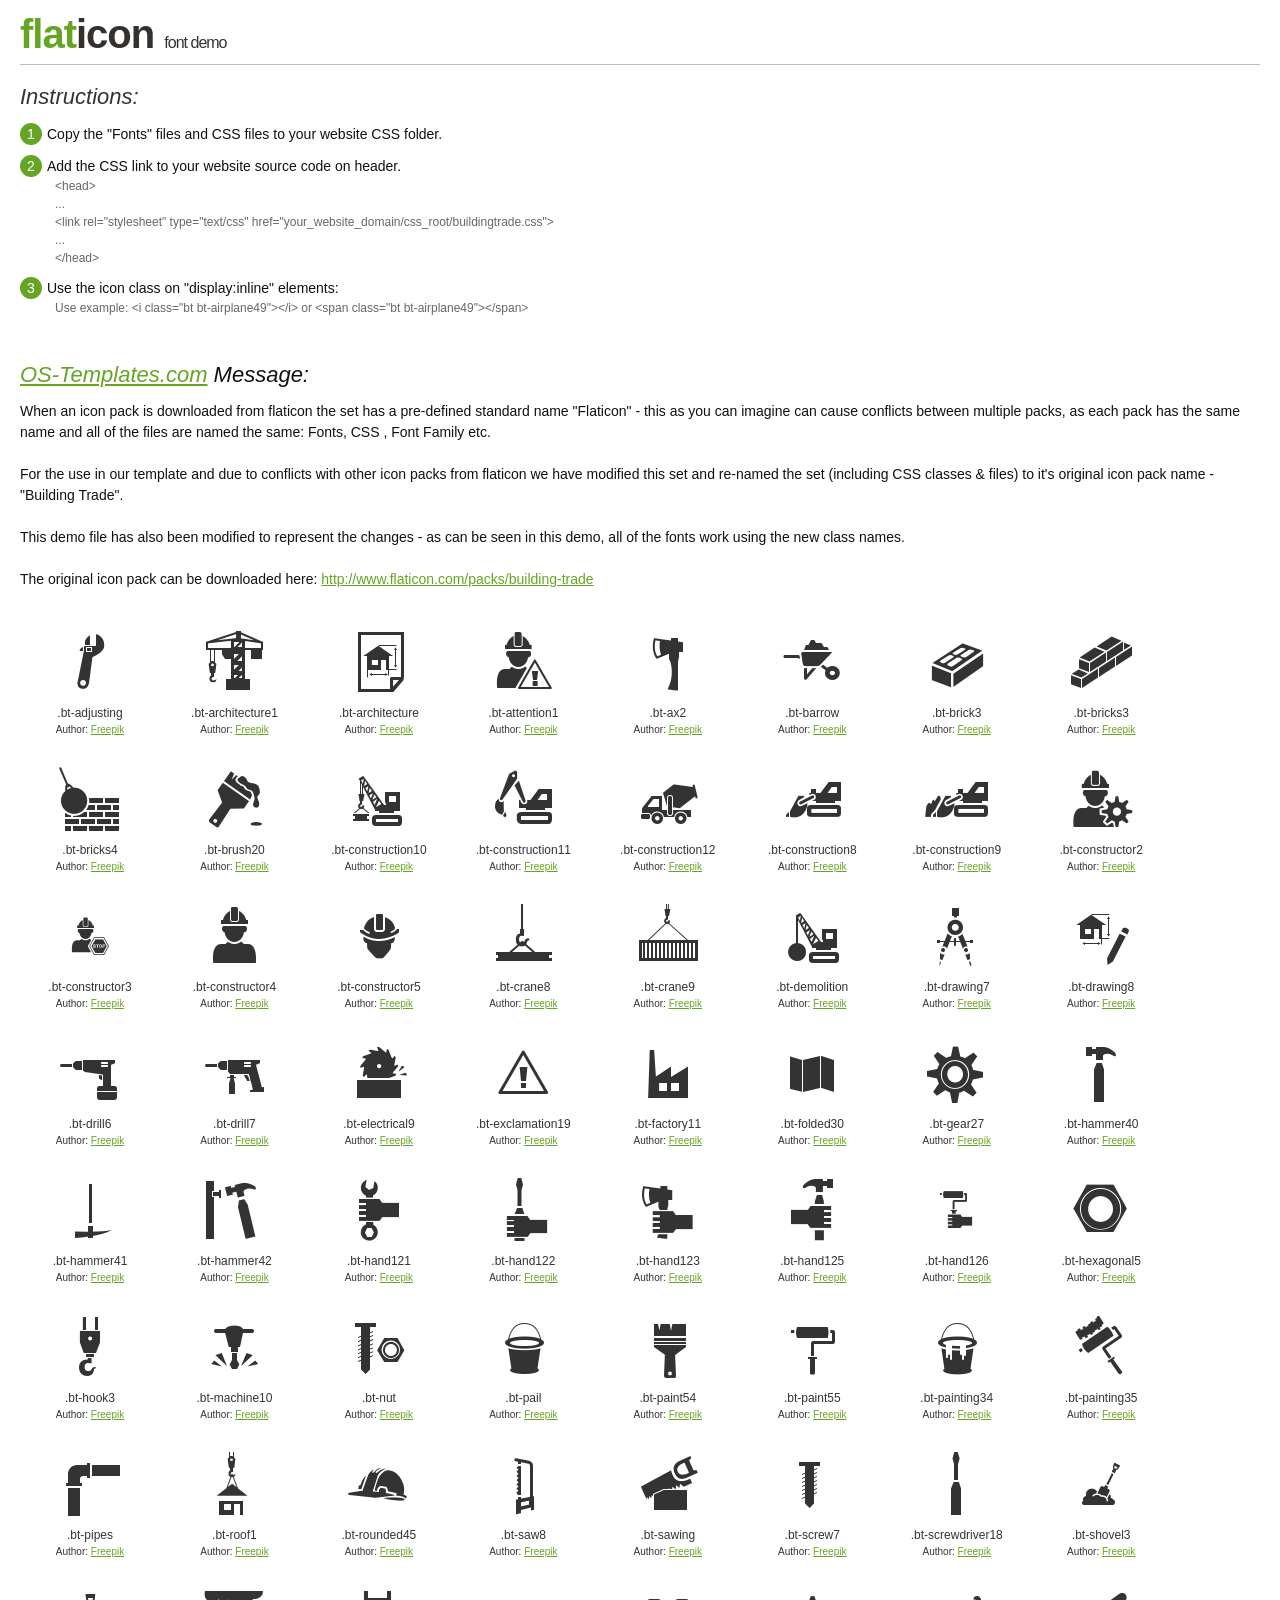
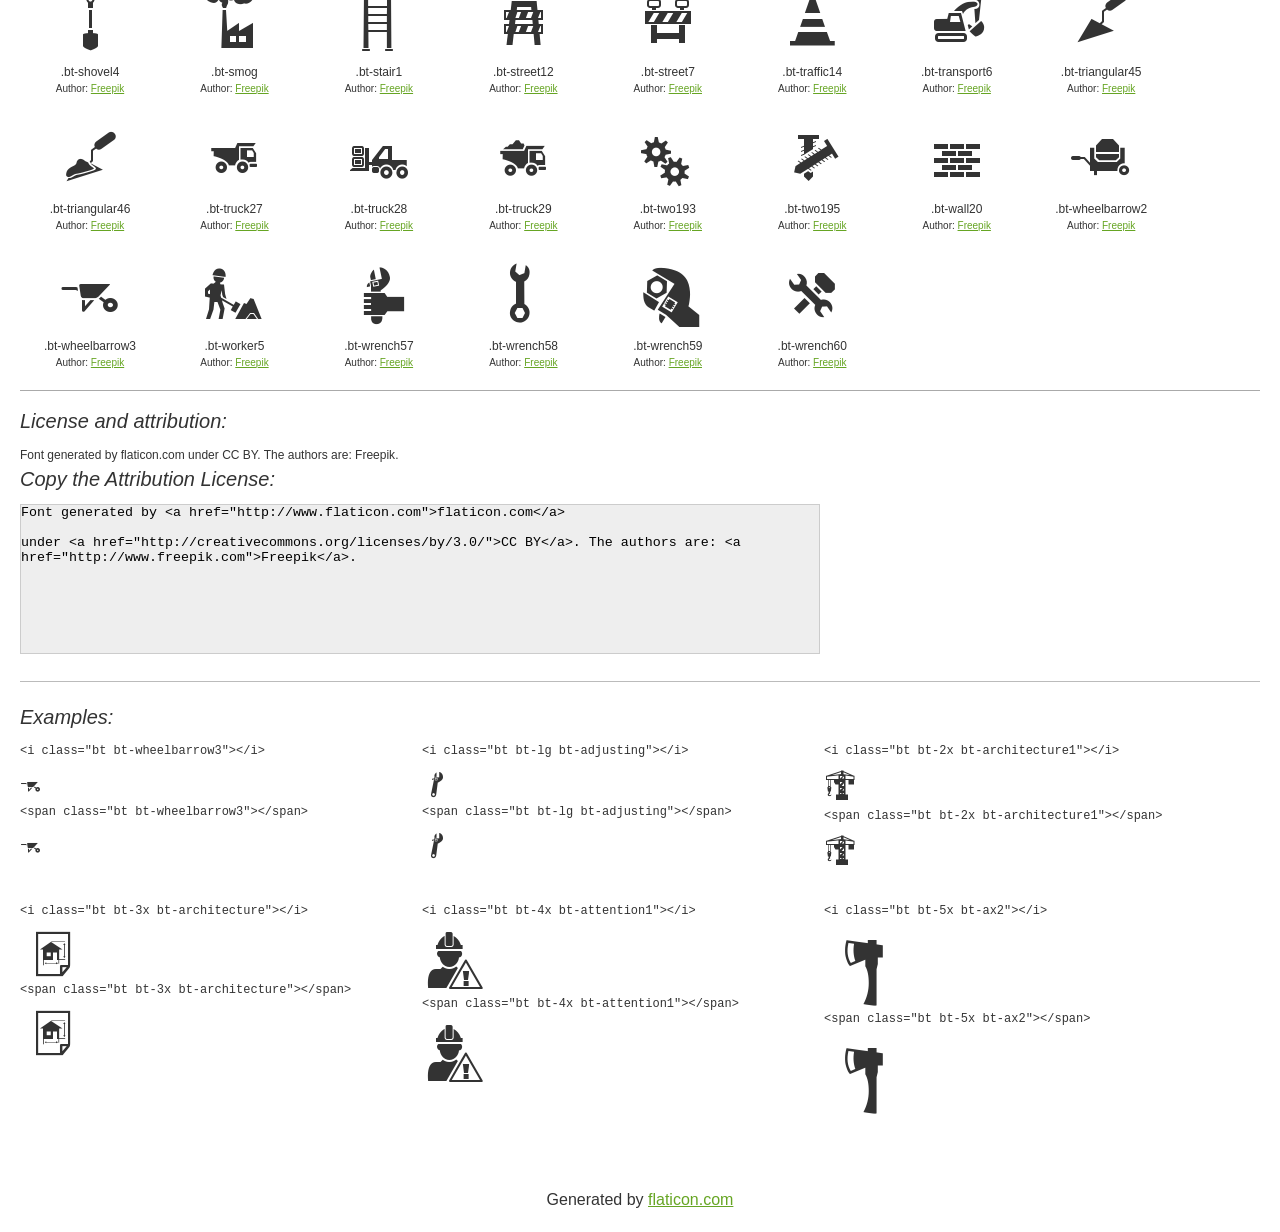
<file: layout/styles/fonts/buildingtrade-demo.html>
<!DOCTYPE html>
<html>
<head>
<title>Flaticon WebFont</title>
<link rel="stylesheet" type="text/css" href="../buildingtrade.css">
<meta charset="UTF-8">
<style>
body{font-family:sans-serif;line-height:1.5;font-size:16px;padding:20px;color:#333}*{box-sizing:border-box;margin:0;padding:0}.text{float:left;font-size:14px;margin-top:15px}.text ul{margin-left:0px;color:#111;margin-bottom:20px}.text .ex{font-size:12px;color:#666;margin-left:35px;display:block}.text ul li{margin-top:10px;list-style:none}.num{background:#66A523;color:#fff;border-radius:20px;padding:1px;display:inline-block;width:22px;height:22px;text-align:center;margin-right:5px}.text ul strong{font-weight:normal;color:#000}.image{display:block;width:30%;float:left;margin:0 30px 30px 0;word-wrap:break-word;white-space:normal}@media screen and (max-width:900px){.image{width:47%;margin-right:5%}.image:nth-child(even){margin-right:0}}@media screen and (max-width:650px){.image{width:100%;margin-right:0}}.image p{margin:0;padding:0}.image p code{display:block;margin:0 0 10px 0;padding:0;font-style:normal;font-size:12px}#glyphs{clear:both}.glyph{display:inline-block;width:120px;margin:10px;text-align:center;vertical-align:top;background:#FFF}.glyph .bt{padding:10px;display:block;font-size:64px;line-height:1}.class-name{font-size:12px}.author-name{font-size:10px}a{color:#66A523}.instructions{font-style:italic;font-size:22px;margin-bottom:10px}.iconsuse{font-size:22px;font-style:italic;padding-top:20px;margin-top:20px;border-top:1px solid #bbb}.usetitle{margin-bottom:10px;font-size:20px;font-style:italic}.class-name:last-child{font-size:10px;color:#888}.class-name:last-child a{font-size:10px;color:#555}.class-name:last-child a:hover{color:#66A523}.glyph >input{display:block;width:100px;margin:5px auto;text-align:center;font-size:12px;cursor:text}.glyph >input.icon-input{font-family:"BuildingTrade";font-size:16px;margin-bottom:10px}h1.logo{font-size:40px;letter-spacing:-1px;margin-top:-16px;text-transform:lowercase;border-bottom:1px solid #bbb}h1.logo strong{font-size:16px;font-family:sans-serif;font-weight:normal;color:#333}h1.logo a{color:#34302d;text-decoration:none}h1.logo a span{color:#66A523}#footer{padding-top:40px;clear:both;text-align:center}#footer a{color:#66A523}textarea{margin:0;width:100%;max-width:800px;height:150px;border:1px solid #CCC;resize:none;background:#EEE;word-wrap:break-word}.author-link,.attrDiv a{font-size:12px;color:#333;text-decoration:none}.external{display:block}.attrDiv{font-size:12px}.attribution{border-top:1px solid #AAA;margin:10px 0;padding-top:15px}
</style>
</head>
<body>
<header>
  <h1 class="logo"> <a href="http://www.flaticon.com" target="_blank"> <span>FLAT</span>ICON</a> <strong>Font Demo</strong> </h1>
</header>
<section class="demo">
  <div class="text">
    <div class="instructions">Instructions:</div>
    <ul>
      <li>
        <p> <span class="num">1</span>Copy the "Fonts" files and CSS files to your website CSS folder. 
      </li>
      <li>
        <p> <span class="num">2</span>Add the CSS link to your website source code on header. <br />
          <span class="ex">&lt;head&gt; <br/>
          ... <br/>
          &lt;link rel="stylesheet" type="text/css" href="your_website_domain/css_root/buildingtrade.css"&gt; <br/>
          ... <br/>
          &lt;/head&gt;</span> 
      </li>
      <li>
        <p> <span class="num">3</span>Use the icon class on "display:inline" elements: <br />
          <span class="ex">Use example: &lt;i class=&quot;bt bt-airplane49&quot;&gt;&lt;/i&gt; or &lt;span class=&quot;bt bt-airplane49&quot;&gt;&lt;/span&gt;</span> 
      </li>
      <li>&nbsp;</li>
      <li></li>
      <li>
        <div class="instructions"><a href="http://www.os-templates.com/" target="_blank">OS-Templates.com</a> Message:</div>
        When an icon pack is downloaded from flaticon the set has a pre-defined standard name "Flaticon" - this as you can imagine can cause conflicts between multiple packs, as each pack has the same name and all of the files are named the same: Fonts, CSS , Font Family etc.<br>
        <br>
        For the use in our template and due to conflicts with other icon packs from flaticon we have modified this set and re-named the set (including CSS classes &amp; files) to it's original icon pack name - "Building Trade".<br>
        <br>
        This demo file has also been modified to represent the changes - as can be seen in this demo, all of the fonts work using the new class names.<br>
        <br>
        The original icon pack can be downloaded here: <a href="http://www.flaticon.com/packs/building-trade" target="_blank">http://www.flaticon.com/packs/building-trade</a></li>
    </ul>
  </div>
</section>
<section id="glyphs">
  <div class="glyph">
    <div class="bt bt-adjusting"></div>
    <div class="class-name">.bt-adjusting</div>
    <div class="author-name">Author: <a href="http://www.flaticon.com/free-icon/adjusting-wrench-tool_46550" target="_blank">Freepik</a></div>
  </div>
  <div class="glyph">
    <div class="bt bt-architecture1"></div>
    <div class="class-name">.bt-architecture1</div>
    <div class="author-name">Author: <a href="http://www.flaticon.com/free-icon/architecture-crane-tool_46517" target="_blank">Freepik</a></div>
  </div>
  <div class="glyph">
    <div class="bt bt-architecture"></div>
    <div class="class-name">.bt-architecture</div>
    <div class="author-name">Author: <a href="http://www.flaticon.com/free-icon/architecture-draw-of-a-house-on-a-paper_46416" target="_blank">Freepik</a></div>
  </div>
  <div class="glyph">
    <div class="bt bt-attention1"></div>
    <div class="class-name">.bt-attention1</div>
    <div class="author-name">Author: <a href="http://www.flaticon.com/free-icon/attention-signal-and-construction-worker_46410" target="_blank">Freepik</a></div>
  </div>
  <div class="glyph">
    <div class="bt bt-ax2"></div>
    <div class="class-name">.bt-ax2</div>
    <div class="author-name">Author: <a href="http://www.flaticon.com/free-icon/ax_46284" target="_blank">Freepik</a></div>
  </div>
  <div class="glyph">
    <div class="bt bt-barrow"></div>
    <div class="class-name">.bt-barrow</div>
    <div class="author-name">Author: <a href="http://www.flaticon.com/free-icon/barrow-with-construction-materials_46316" target="_blank">Freepik</a></div>
  </div>
  <div class="glyph">
    <div class="bt bt-brick3"></div>
    <div class="class-name">.bt-brick3</div>
    <div class="author-name">Author: <a href="http://www.flaticon.com/free-icon/brick_46305" target="_blank">Freepik</a></div>
  </div>
  <div class="glyph">
    <div class="bt bt-bricks3"></div>
    <div class="class-name">.bt-bricks3</div>
    <div class="author-name">Author: <a href="http://www.flaticon.com/free-icon/bricks_46267" target="_blank">Freepik</a></div>
  </div>
  <div class="glyph">
    <div class="bt bt-bricks4"></div>
    <div class="class-name">.bt-bricks4</div>
    <div class="author-name">Author: <a href="http://www.flaticon.com/free-icon/bricks-wall-and-demolition-ball_46445" target="_blank">Freepik</a></div>
  </div>
  <div class="glyph">
    <div class="bt bt-brush20"></div>
    <div class="class-name">.bt-brush20</div>
    <div class="author-name">Author: <a href="http://www.flaticon.com/free-icon/brush-with-fresh-painting_46557" target="_blank">Freepik</a></div>
  </div>
  <div class="glyph">
    <div class="bt bt-construction10"></div>
    <div class="class-name">.bt-construction10</div>
    <div class="author-name">Author: <a href="http://www.flaticon.com/free-icon/construction-tool-vehicle-with-crane-lifting-materials_46405" target="_blank">Freepik</a></div>
  </div>
  <div class="glyph">
    <div class="bt bt-construction11"></div>
    <div class="class-name">.bt-construction11</div>
    <div class="author-name">Author: <a href="http://www.flaticon.com/free-icon/construction-vehicle_46420" target="_blank">Freepik</a></div>
  </div>
  <div class="glyph">
    <div class="bt bt-construction12"></div>
    <div class="class-name">.bt-construction12</div>
    <div class="author-name">Author: <a href="http://www.flaticon.com/free-icon/construction-vehicle-for-concrete-transportation_46482" target="_blank">Freepik</a></div>
  </div>
  <div class="glyph">
    <div class="bt bt-construction8"></div>
    <div class="class-name">.bt-construction8</div>
    <div class="author-name">Author: <a href="http://www.flaticon.com/free-icon/construction-machine-equipment_46362" target="_blank">Freepik</a></div>
  </div>
  <div class="glyph">
    <div class="bt bt-construction9"></div>
    <div class="class-name">.bt-construction9</div>
    <div class="author-name">Author: <a href="http://www.flaticon.com/free-icon/construction-tool-of-vehicle-with-big-shovel_46388" target="_blank">Freepik</a></div>
  </div>
  <div class="glyph">
    <div class="bt bt-constructor2"></div>
    <div class="class-name">.bt-constructor2</div>
    <div class="author-name">Author: <a href="http://www.flaticon.com/free-icon/constructor-with-hat-and-a-gear_46178" target="_blank">Freepik</a></div>
  </div>
  <div class="glyph">
    <div class="bt bt-constructor3"></div>
    <div class="class-name">.bt-constructor3</div>
    <div class="author-name">Author: <a href="http://www.flaticon.com/free-icon/constructor-with-hard-hat-and-stop-hexagonal-signal_46238" target="_blank">Freepik</a></div>
  </div>
  <div class="glyph">
    <div class="bt bt-constructor4"></div>
    <div class="class-name">.bt-constructor4</div>
    <div class="author-name">Author: <a href="http://www.flaticon.com/free-icon/constructor-with-hard-hat-protection-on-his-head_46359" target="_blank">Freepik</a></div>
  </div>
  <div class="glyph">
    <div class="bt bt-constructor5"></div>
    <div class="class-name">.bt-constructor5</div>
    <div class="author-name">Author: <a href="http://www.flaticon.com/free-icon/constructor_46505" target="_blank">Freepik</a></div>
  </div>
  <div class="glyph">
    <div class="bt bt-crane8"></div>
    <div class="class-name">.bt-crane8</div>
    <div class="author-name">Author: <a href="http://www.flaticon.com/free-icon/crane-transporting-construction-material-for-a-building_46222" target="_blank">Freepik</a></div>
  </div>
  <div class="glyph">
    <div class="bt bt-crane9"></div>
    <div class="class-name">.bt-crane9</div>
    <div class="author-name">Author: <a href="http://www.flaticon.com/free-icon/crane-transporting-container_46226" target="_blank">Freepik</a></div>
  </div>
  <div class="glyph">
    <div class="bt bt-demolition"></div>
    <div class="class-name">.bt-demolition</div>
    <div class="author-name">Author: <a href="http://www.flaticon.com/free-icon/demolition-tool-transport-with-weight-ball_46239" target="_blank">Freepik</a></div>
  </div>
  <div class="glyph">
    <div class="bt bt-drawing7"></div>
    <div class="class-name">.bt-drawing7</div>
    <div class="author-name">Author: <a href="http://www.flaticon.com/free-icon/drawing-compass_46260" target="_blank">Freepik</a></div>
  </div>
  <div class="glyph">
    <div class="bt bt-drawing8"></div>
    <div class="class-name">.bt-drawing8</div>
    <div class="author-name">Author: <a href="http://www.flaticon.com/free-icon/drawing-architecture-project-of-a-house_46413" target="_blank">Freepik</a></div>
  </div>
  <div class="glyph">
    <div class="bt bt-drill6"></div>
    <div class="class-name">.bt-drill6</div>
    <div class="author-name">Author: <a href="http://www.flaticon.com/free-icon/drill_46485" target="_blank">Freepik</a></div>
  </div>
  <div class="glyph">
    <div class="bt bt-drill7"></div>
    <div class="class-name">.bt-drill7</div>
    <div class="author-name">Author: <a href="http://www.flaticon.com/free-icon/drill-tool-to-make-holes_46529" target="_blank">Freepik</a></div>
  </div>
  <div class="glyph">
    <div class="bt bt-electrical9"></div>
    <div class="class-name">.bt-electrical9</div>
    <div class="author-name">Author: <a href="http://www.flaticon.com/free-icon/electrical-saw-wheel-cutting-tool_46448" target="_blank">Freepik</a></div>
  </div>
  <div class="glyph">
    <div class="bt bt-exclamation19"></div>
    <div class="class-name">.bt-exclamation19</div>
    <div class="author-name">Author: <a href="http://www.flaticon.com/free-icon/exclamation-sign-in-triangular-signal_46313" target="_blank">Freepik</a></div>
  </div>
  <div class="glyph">
    <div class="bt bt-factory11"></div>
    <div class="class-name">.bt-factory11</div>
    <div class="author-name">Author: <a href="http://www.flaticon.com/free-icon/factory-building_46478" target="_blank">Freepik</a></div>
  </div>
  <div class="glyph">
    <div class="bt bt-folded30"></div>
    <div class="class-name">.bt-folded30</div>
    <div class="author-name">Author: <a href="http://www.flaticon.com/free-icon/folded-paper_46380" target="_blank">Freepik</a></div>
  </div>
  <div class="glyph">
    <div class="bt bt-gear27"></div>
    <div class="class-name">.bt-gear27</div>
    <div class="author-name">Author: <a href="http://www.flaticon.com/free-icon/gear-shape_46480" target="_blank">Freepik</a></div>
  </div>
  <div class="glyph">
    <div class="bt bt-hammer40"></div>
    <div class="class-name">.bt-hammer40</div>
    <div class="author-name">Author: <a href="http://www.flaticon.com/free-icon/hammer_46311" target="_blank">Freepik</a></div>
  </div>
  <div class="glyph">
    <div class="bt bt-hammer41"></div>
    <div class="class-name">.bt-hammer41</div>
    <div class="author-name">Author: <a href="http://www.flaticon.com/free-icon/hammer-tool-with-point_46439" target="_blank">Freepik</a></div>
  </div>
  <div class="glyph">
    <div class="bt bt-hammer42"></div>
    <div class="class-name">.bt-hammer42</div>
    <div class="author-name">Author: <a href="http://www.flaticon.com/free-icon/hammer-nailing-a-nail-in-a-wall_46543" target="_blank">Freepik</a></div>
  </div>
  <div class="glyph">
    <div class="bt bt-hand121"></div>
    <div class="class-name">.bt-hand121</div>
    <div class="author-name">Author: <a href="http://www.flaticon.com/free-icon/hand-holding-a-wrench_46275" target="_blank">Freepik</a></div>
  </div>
  <div class="glyph">
    <div class="bt bt-hand122"></div>
    <div class="class-name">.bt-hand122</div>
    <div class="author-name">Author: <a href="http://www.flaticon.com/free-icon/hand-holding-a-screwdriver-tool_46292" target="_blank">Freepik</a></div>
  </div>
  <div class="glyph">
    <div class="bt bt-hand123"></div>
    <div class="class-name">.bt-hand123</div>
    <div class="author-name">Author: <a href="http://www.flaticon.com/free-icon/hand-holding-an-ax-cutting-tool_46328" target="_blank">Freepik</a></div>
  </div>
  <div class="glyph">
    <div class="bt bt-hand125"></div>
    <div class="class-name">.bt-hand125</div>
    <div class="author-name">Author: <a href="http://www.flaticon.com/free-icon/hand-holding-a-hammer_46452" target="_blank">Freepik</a></div>
  </div>
  <div class="glyph">
    <div class="bt bt-hand126"></div>
    <div class="class-name">.bt-hand126</div>
    <div class="author-name">Author: <a href="http://www.flaticon.com/free-icon/hand-of-a-painter-holding-paint-roller_46551" target="_blank">Freepik</a></div>
  </div>
  <div class="glyph">
    <div class="bt bt-hexagonal5"></div>
    <div class="class-name">.bt-hexagonal5</div>
    <div class="author-name">Author: <a href="http://www.flaticon.com/free-icon/hexagonal-nut-tool_46426" target="_blank">Freepik</a></div>
  </div>
  <div class="glyph">
    <div class="bt bt-hook3"></div>
    <div class="class-name">.bt-hook3</div>
    <div class="author-name">Author: <a href="http://www.flaticon.com/free-icon/hook-of-a-crane_46450" target="_blank">Freepik</a></div>
  </div>
  <div class="glyph">
    <div class="bt bt-machine10"></div>
    <div class="class-name">.bt-machine10</div>
    <div class="author-name">Author: <a href="http://www.flaticon.com/free-icon/machine_46352" target="_blank">Freepik</a></div>
  </div>
  <div class="glyph">
    <div class="bt bt-nut"></div>
    <div class="class-name">.bt-nut</div>
    <div class="author-name">Author: <a href="http://www.flaticon.com/free-icon/nut-and-bolt-tools-couple_46299" target="_blank">Freepik</a></div>
  </div>
  <div class="glyph">
    <div class="bt bt-pail"></div>
    <div class="class-name">.bt-pail</div>
    <div class="author-name">Author: <a href="http://www.flaticon.com/free-icon/pail-cylindrical-shape-tool-for-construction-materials_46274" target="_blank">Freepik</a></div>
  </div>
  <div class="glyph">
    <div class="bt bt-paint54"></div>
    <div class="class-name">.bt-paint54</div>
    <div class="author-name">Author: <a href="http://www.flaticon.com/free-icon/paint-brush_46268" target="_blank">Freepik</a></div>
  </div>
  <div class="glyph">
    <div class="bt bt-paint55"></div>
    <div class="class-name">.bt-paint55</div>
    <div class="author-name">Author: <a href="http://www.flaticon.com/free-icon/paint-roll_46537" target="_blank">Freepik</a></div>
  </div>
  <div class="glyph">
    <div class="bt bt-painting34"></div>
    <div class="class-name">.bt-painting34</div>
    <div class="author-name">Author: <a href="http://www.flaticon.com/free-icon/painting-in-a-pail_46306" target="_blank">Freepik</a></div>
  </div>
  <div class="glyph">
    <div class="bt bt-painting35"></div>
    <div class="class-name">.bt-painting35</div>
    <div class="author-name">Author: <a href="http://www.flaticon.com/free-icon/painting-roller-tool-on-a-wall_46310" target="_blank">Freepik</a></div>
  </div>
  <div class="glyph">
    <div class="bt bt-pipes"></div>
    <div class="class-name">.bt-pipes</div>
    <div class="author-name">Author: <a href="http://www.flaticon.com/free-icon/pipes-tubes-angle_46254" target="_blank">Freepik</a></div>
  </div>
  <div class="glyph">
    <div class="bt bt-roof1"></div>
    <div class="class-name">.bt-roof1</div>
    <div class="author-name">Author: <a href="http://www.flaticon.com/free-icon/roof-holding-of-a-crane-on-prefabricated-house_46347" target="_blank">Freepik</a></div>
  </div>
  <div class="glyph">
    <div class="bt bt-rounded45"></div>
    <div class="class-name">.bt-rounded45</div>
    <div class="author-name">Author: <a href="http://www.flaticon.com/free-icon/rounded-building-shape_46302" target="_blank">Freepik</a></div>
  </div>
  <div class="glyph">
    <div class="bt bt-saw8"></div>
    <div class="class-name">.bt-saw8</div>
    <div class="author-name">Author: <a href="http://www.flaticon.com/free-icon/saw-tool-in-vertical-position_46266" target="_blank">Freepik</a></div>
  </div>
  <div class="glyph">
    <div class="bt bt-sawing"></div>
    <div class="class-name">.bt-sawing</div>
    <div class="author-name">Author: <a href="http://www.flaticon.com/free-icon/sawing-cutting-tool_46340" target="_blank">Freepik</a></div>
  </div>
  <div class="glyph">
    <div class="bt bt-screw7"></div>
    <div class="class-name">.bt-screw7</div>
    <div class="author-name">Author: <a href="http://www.flaticon.com/free-icon/screw-side-view_46319" target="_blank">Freepik</a></div>
  </div>
  <div class="glyph">
    <div class="bt bt-screwdriver18"></div>
    <div class="class-name">.bt-screwdriver18</div>
    <div class="author-name">Author: <a href="http://www.flaticon.com/free-icon/screwdriver-tool_46429" target="_blank">Freepik</a></div>
  </div>
  <div class="glyph">
    <div class="bt bt-shovel3"></div>
    <div class="class-name">.bt-shovel3</div>
    <div class="author-name">Author: <a href="http://www.flaticon.com/free-icon/shovel-tool_46172" target="_blank">Freepik</a></div>
  </div>
  <div class="glyph">
    <div class="bt bt-shovel4"></div>
    <div class="class-name">.bt-shovel4</div>
    <div class="author-name">Author: <a href="http://www.flaticon.com/free-icon/shovel-agriculture-equipment-tool-in-vertical-position_46217" target="_blank">Freepik</a></div>
  </div>
  <div class="glyph">
    <div class="bt bt-smog"></div>
    <div class="class-name">.bt-smog</div>
    <div class="author-name">Author: <a href="http://www.flaticon.com/free-icon/smog-factory-building-contamination_46248" target="_blank">Freepik</a></div>
  </div>
  <div class="glyph">
    <div class="bt bt-stair1"></div>
    <div class="class-name">.bt-stair1</div>
    <div class="author-name">Author: <a href="http://www.flaticon.com/free-icon/stair_46320" target="_blank">Freepik</a></div>
  </div>
  <div class="glyph">
    <div class="bt bt-street12"></div>
    <div class="class-name">.bt-street12</div>
    <div class="author-name">Author: <a href="http://www.flaticon.com/free-icon/street-barriers_46424" target="_blank">Freepik</a></div>
  </div>
  <div class="glyph">
    <div class="bt bt-street7"></div>
    <div class="class-name">.bt-street7</div>
    <div class="author-name">Author: <a href="http://www.flaticon.com/free-icon/street-signal-barrier-with-stripes_46304" target="_blank">Freepik</a></div>
  </div>
  <div class="glyph">
    <div class="bt bt-traffic14"></div>
    <div class="class-name">.bt-traffic14</div>
    <div class="author-name">Author: <a href="http://www.flaticon.com/free-icon/traffic-cone-signal-tool-for-traffic_46325" target="_blank">Freepik</a></div>
  </div>
  <div class="glyph">
    <div class="bt bt-transport6"></div>
    <div class="class-name">.bt-transport6</div>
    <div class="author-name">Author: <a href="http://www.flaticon.com/free-icon/transport-with-arm-and-scoop_46531" target="_blank">Freepik</a></div>
  </div>
  <div class="glyph">
    <div class="bt bt-triangular45"></div>
    <div class="class-name">.bt-triangular45</div>
    <div class="author-name">Author: <a href="http://www.flaticon.com/free-icon/triangular-small-shovel-tool-for-construction_46301" target="_blank">Freepik</a></div>
  </div>
  <div class="glyph">
    <div class="bt bt-triangular46"></div>
    <div class="class-name">.bt-triangular46</div>
    <div class="author-name">Author: <a href="http://www.flaticon.com/free-icon/triangular-shovel-with-liquid-concrete_46417" target="_blank">Freepik</a></div>
  </div>
  <div class="glyph">
    <div class="bt bt-truck27"></div>
    <div class="class-name">.bt-truck27</div>
    <div class="author-name">Author: <a href="http://www.flaticon.com/free-icon/truck-for-construction-materials-transport_46286" target="_blank">Freepik</a></div>
  </div>
  <div class="glyph">
    <div class="bt bt-truck28"></div>
    <div class="class-name">.bt-truck28</div>
    <div class="author-name">Author: <a href="http://www.flaticon.com/free-icon/truck-transporting-packages-on-frontal-blade_46321" target="_blank">Freepik</a></div>
  </div>
  <div class="glyph">
    <div class="bt bt-truck29"></div>
    <div class="class-name">.bt-truck29</div>
    <div class="author-name">Author: <a href="http://www.flaticon.com/free-icon/truck-transport-with-construction-materials_46349" target="_blank">Freepik</a></div>
  </div>
  <div class="glyph">
    <div class="bt bt-two193"></div>
    <div class="class-name">.bt-two193</div>
    <div class="author-name">Author: <a href="http://www.flaticon.com/free-icon/two-gears_46224" target="_blank">Freepik</a></div>
  </div>
  <div class="glyph">
    <div class="bt bt-two195"></div>
    <div class="class-name">.bt-two195</div>
    <div class="author-name">Author: <a href="http://www.flaticon.com/free-icon/two-screwing-tools_46353" target="_blank">Freepik</a></div>
  </div>
  <div class="glyph">
    <div class="bt bt-wall20"></div>
    <div class="class-name">.bt-wall20</div>
    <div class="author-name">Author: <a href="http://www.flaticon.com/free-icon/wall-of-bricks_46335" target="_blank">Freepik</a></div>
  </div>
  <div class="glyph">
    <div class="bt bt-wheelbarrow2"></div>
    <div class="class-name">.bt-wheelbarrow2</div>
    <div class="author-name">Author: <a href="http://www.flaticon.com/free-icon/wheelbarrow-tool-for-transport-construction-materials-with-wheels_46497" target="_blank">Freepik</a></div>
  </div>
  <div class="glyph">
    <div class="bt bt-wheelbarrow3"></div>
    <div class="class-name">.bt-wheelbarrow3</div>
    <div class="author-name">Author: <a href="http://www.flaticon.com/free-icon/wheelbarrow-side-view_46555" target="_blank">Freepik</a></div>
  </div>
  <div class="glyph">
    <div class="bt bt-worker5"></div>
    <div class="class-name">.bt-worker5</div>
    <div class="author-name">Author: <a href="http://www.flaticon.com/free-icon/worker-of-construction-working-with-a-shovel-beside-material-pile_46257" target="_blank">Freepik</a></div>
  </div>
  <div class="glyph">
    <div class="bt bt-wrench57"></div>
    <div class="class-name">.bt-wrench57</div>
    <div class="author-name">Author: <a href="http://www.flaticon.com/free-icon/wrench-in-a-hand_46309" target="_blank">Freepik</a></div>
  </div>
  <div class="glyph">
    <div class="bt bt-wrench58"></div>
    <div class="class-name">.bt-wrench58</div>
    <div class="author-name">Author: <a href="http://www.flaticon.com/free-icon/wrench-for-nuts_46393" target="_blank">Freepik</a></div>
  </div>
  <div class="glyph">
    <div class="bt bt-wrench59"></div>
    <div class="class-name">.bt-wrench59</div>
    <div class="author-name">Author: <a href="http://www.flaticon.com/free-icon/wrench-with-adjusting-system-for-different-nuts-sizes_46427" target="_blank">Freepik</a></div>
  </div>
  <div class="glyph">
    <div class="bt bt-wrench60"></div>
    <div class="class-name">.bt-wrench60</div>
    <div class="author-name">Author: <a href="http://www.flaticon.com/free-icon/wrench-and-hammer-cross_46541" target="_blank">Freepik</a></div>
  </div>
</section>
<section class="attribution">
  <div class="usetitle">License and attribution:</div>
  <div class="attrDiv">Font generated by <a href="http://www.flaticon.com" target="_blank">flaticon.com</a> under <a href="http://creativecommons.org/licenses/by/3.0/" target="_blank">CC BY</a>. The authors are: <a href="http://www.freepik.com" target="_blank">Freepik</a>.</div>
  <div class="usetitle">Copy the Attribution License:</div>
  <textarea onclick="this.focus();this.select();">Font generated by &lt;a href=&quot;http://www.flaticon.com&quot;&gt;flaticon.com&lt;/a&gt;
under &lt;a href=&quot;http://creativecommons.org/licenses/by/3.0/&quot;&gt;CC BY&lt;/a&gt;. The authors are: &lt;a href=&quot;http://www.freepik.com&quot;&gt;Freepik&lt;/a&gt;.</textarea>
</section>
<section class="iconsuse">
  <div class="usetitle">Examples:</div>
  <div class="image">
    <p><code>&lt;i class=&quot;bt bt-wheelbarrow3&quot;&gt;&lt;/i&gt;</code> <i class="bt bt-wheelbarrow3"></i></p>
    <p><code>&lt;span class=&quot;bt bt-wheelbarrow3&quot;&gt;&lt;/span&gt;</code> <span class="bt bt-wheelbarrow3"></span></p>
  </div>
  <div class="image">
    <p><code>&lt;i class=&quot;bt bt-lg bt-adjusting&quot;&gt;&lt;/i&gt;</code> <i class="bt bt-lg bt-adjusting"></i></p>
    <p><code>&lt;span class=&quot;bt bt-lg bt-adjusting&quot;&gt;&lt;/span&gt;</code> <span class="bt bt-lg bt-adjusting"></span></p>
  </div>
  <div class="image">
    <p><code>&lt;i class=&quot;bt bt-2x bt-architecture1&quot;&gt;&lt;/i&gt;</code> <i class="bt bt-2x bt-architecture1"></i></p>
    <p><code>&lt;span class=&quot;bt bt-2x bt-architecture1&quot;&gt;&lt;/span&gt;</code> <span class="bt bt-2x bt-architecture1"></span></p>
  </div>
  <div class="image">
    <p><code>&lt;i class=&quot;bt bt-3x bt-architecture&quot;&gt;&lt;/i&gt;</code> <i class="bt bt-3x bt-architecture"></i></p>
    <p><code>&lt;span class=&quot;bt bt-3x bt-architecture&quot;&gt;&lt;/span&gt;</code> <span class="bt bt-3x bt-architecture"></span></p>
  </div>
  <div class="image">
    <p><code>&lt;i class=&quot;bt bt-4x bt-attention1&quot;&gt;&lt;/i&gt;</code> <i class="bt bt-4x bt-attention1"></i></p>
    <p><code>&lt;span class=&quot;bt bt-4x bt-attention1&quot;&gt;&lt;/span&gt;</code> <span class="bt bt-4x bt-attention1"></span></p>
  </div>
  <div class="image">
    <p><code>&lt;i class=&quot;bt bt-5x bt-ax2&quot;&gt;&lt;/i&gt;</code> <i class="bt bt-5x bt-ax2"></i></p>
    <p><code>&lt;span class=&quot;bt bt-5x bt-ax2&quot;&gt;&lt;/span&gt;</code> <span class="bt bt-5x bt-ax2"></span></p>
  </div>
</section>
<div id="footer">
  <div>Generated by <a href="http://www.flaticon.com" target="_blank">flaticon.com</a> </div>
</div>
</body>
</html>
</file>
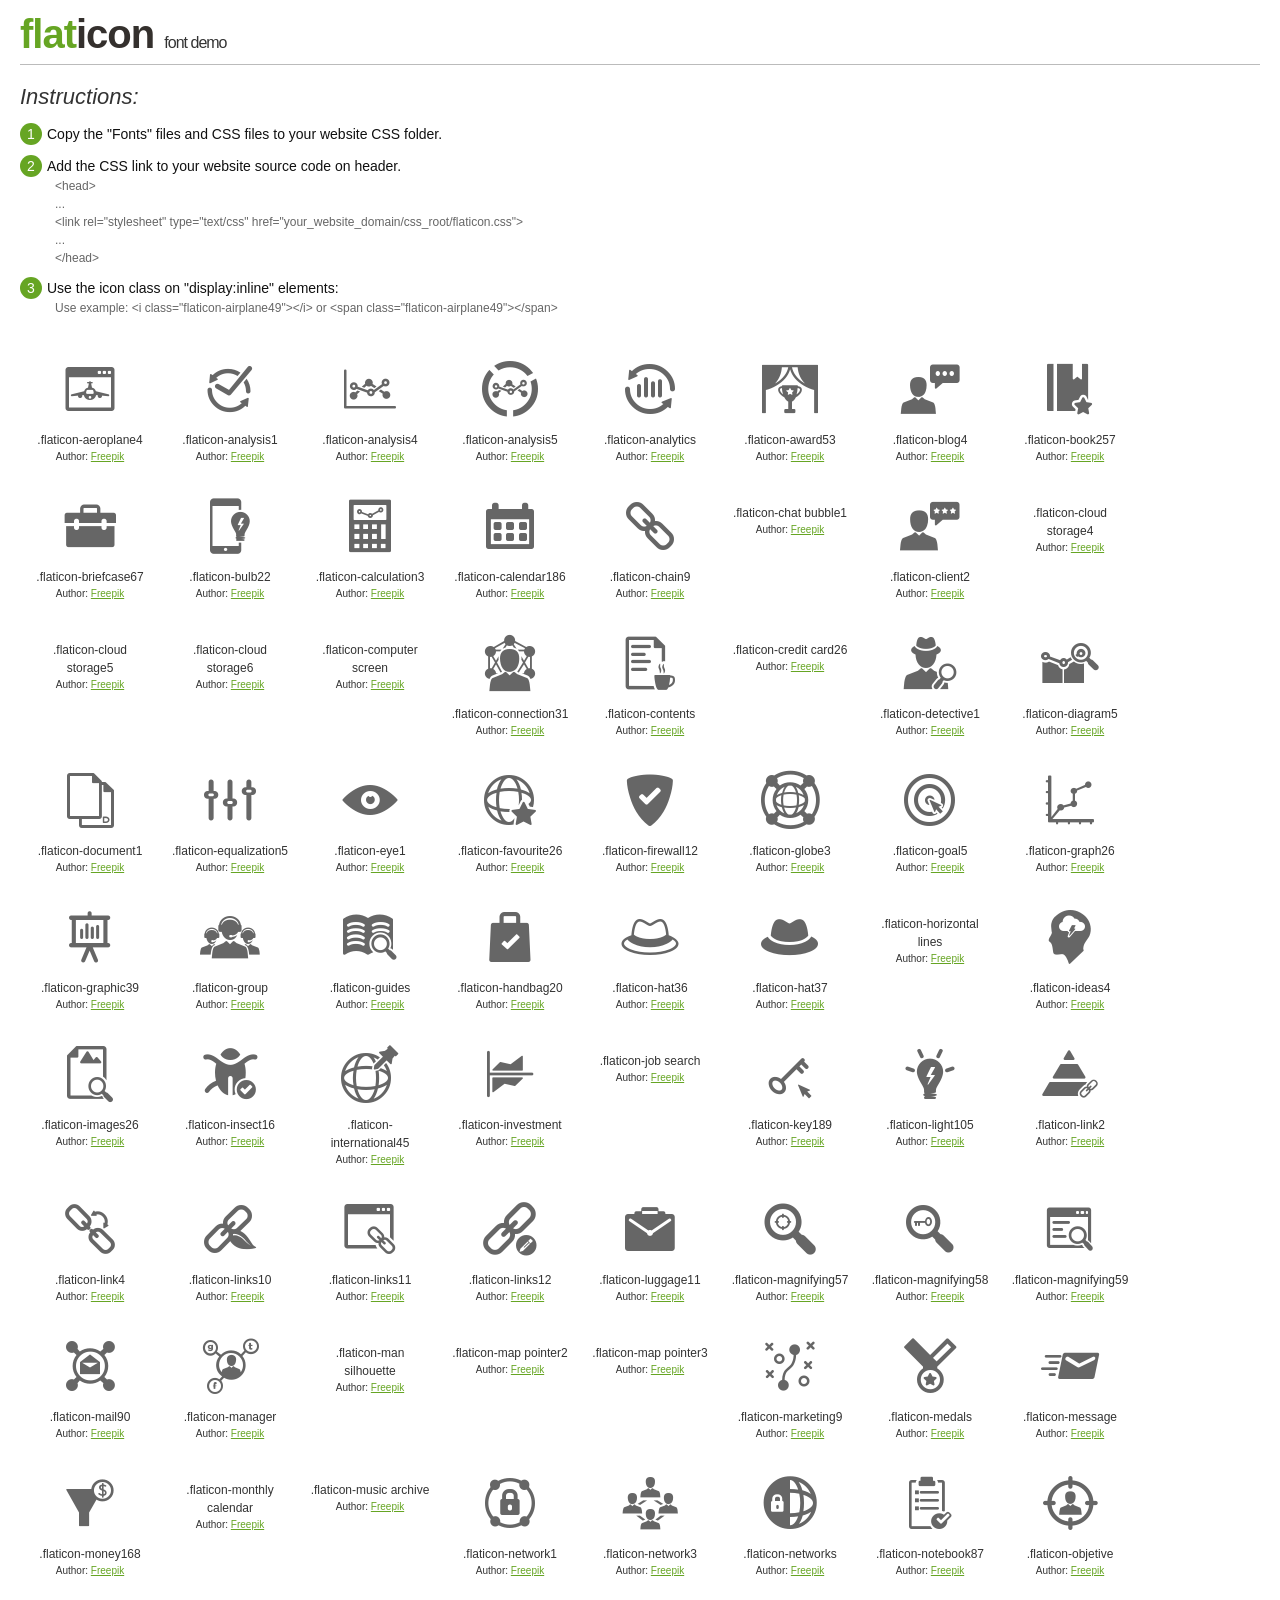
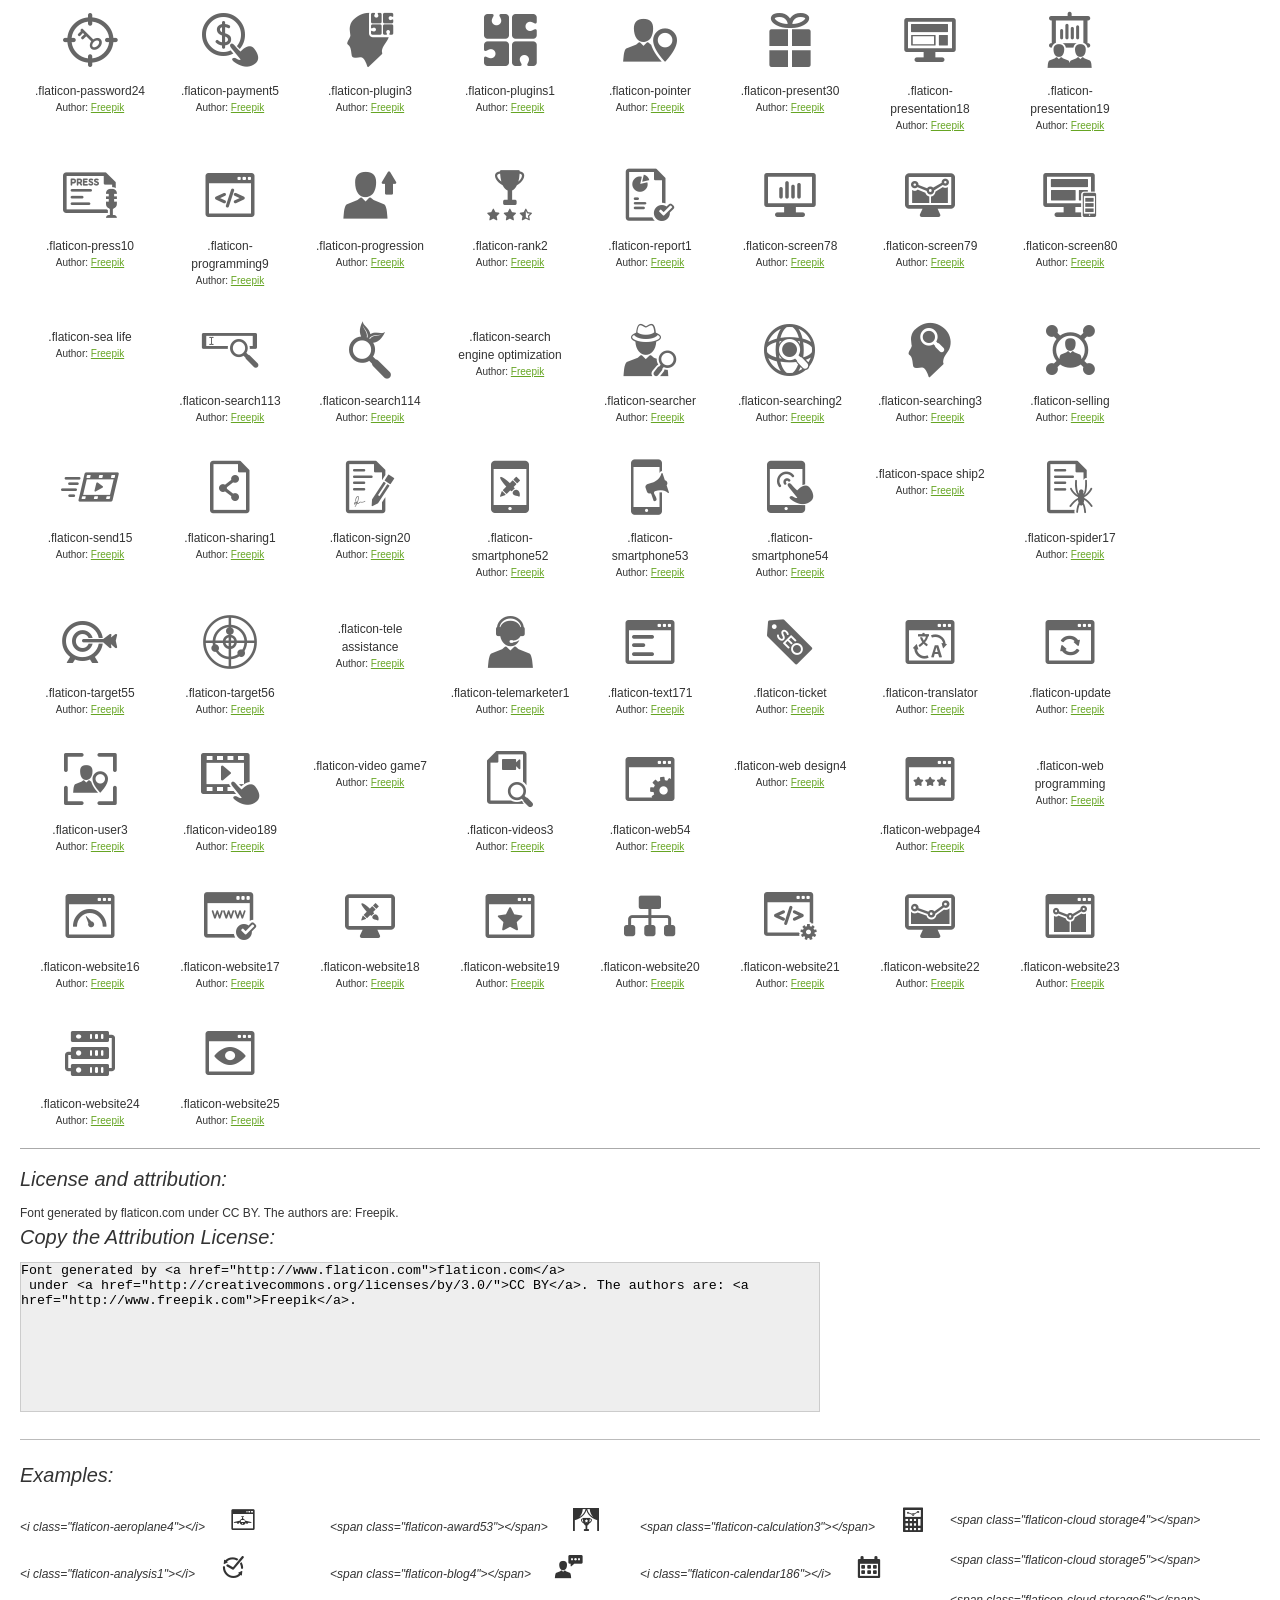
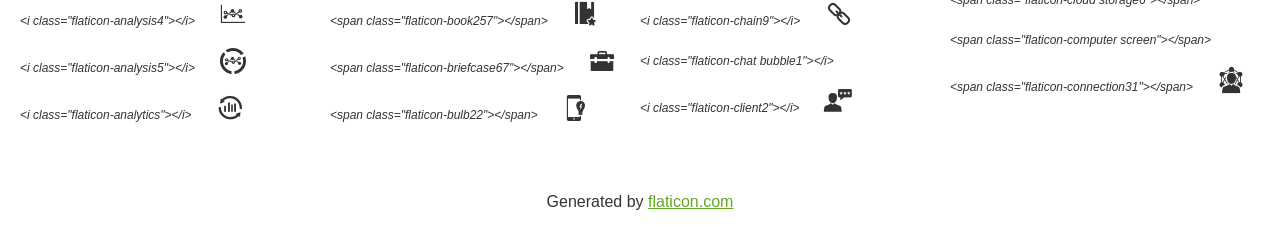
<file: layout/styles/online-marketing/flaticon.html>
<!DOCTYPE html>
<html>

<head>
    <title>Flaticon WebFont</title>
    <link rel="stylesheet" type="text/css" href="flaticon.css">
    <meta charset="UTF-8">
    <style>
    body {
        font-family: sans-serif;
        line-height: 1.5;
        font-size: 16px;
        padding: 20px;
        color:#333;
    }
    * {
        -moz-box-sizing: border-box;
        -webkit-box-sizing: border-box;
        box-sizing: border-box;
        margin: 0;
        padding: 0;
    }
    [class^="flaticon-"]:before, [class*=" flaticon-"]:before, [class^="flaticon-"]:after, [class*=" flaticon-"]:after {
        font-family: Flaticon;
        font-size: 30px;
        font-style: normal;
        margin-left: 20px;
        color: #333;
    }
    .image p {
		font-size: 12px;
		margin: 0px;
		clear: none;
		width: 300px;
		line-height: 40px;
	}
    .text {
        float: left;
        font-size:14px;
        margin-top: 15px;
    }
    .text ul {
        margin-left:0px;
        color:#111;
        margin-bottom:20px;
    }
    .text .ex {
        font-size:12px;
        color:#666;
        margin-left:35px;
        display:block;
    }
    .text ul li {
        margin-top:10px;
        list-style:none;
    }
    .num {
        background:#66A523;
        color:#fff;
        border-radius:20px;
        padding:1px;
        display:inline-block;
        width:22px;
        height:22px;
        text-align:center;
        margin-right: 5px;
    }
    .text ul strong {
        font-weight:normal;
        color:#000;
    }
    .image {
        width: 280px;
        float: left;
        margin-bottom: 15px;
        margin-right: 30px;
    }
    #glyphs {
        clear: both;
    }
    .image p:nth-child(even) i {
        clear: none;
    }
    .glyph {
        display: inline-block;
        width: 120px;
        margin: 10px;
        text-align: center;
        vertical-align: top;
        background: #FFF;
    }
    .glyph .glyph-icon {
        padding: 10px;
        display: block;
        font-family:"Flaticon";
        font-size: 64px;
        line-height: 1;
    }
    .glyph .glyph-icon:before {
        font-size: 64px;
        color: #666;
        margin-left: 0;
    }
    .class-name {
        font-size: 12px;
    }
    .author-name {
		font-size: 10px;
	}
	a{
		color: #66A523;
	}
    .instructions {
        font-style:italic;
        font-size:22px;
        margin-bottom:10px;
    }
    .iconsuse {
        font-size:22px;
        font-style:italic;
        padding-top:20px;
        margin-top:20px;
        border-top:1px solid #bbb;
    }
    .usetitle {
        margin-bottom: 10px;
        font-size: 20px;
        font-style: italic;
    }
    .class-name:last-child {
        font-size: 10px;
        color:#888;
    }
    .class-name:last-child a {
        font-size: 10px;
        color:#555;
    }
    .class-name:last-child a:hover {
        color:#66A523;
    }
    .glyph > input {
        display: block;
        width: 100px;
        margin: 5px auto;
        text-align: center;
        font-size: 12px;
        cursor: text;
    }
    .glyph > input.icon-input {
        font-family:"Flaticon";
        font-size: 16px;
        margin-bottom: 10px;
    }
    h1.logo {
        font-size: 40px;
        letter-spacing: -1px;
        margin-top: -16px;
        text-transform: lowercase;
        border-bottom:1px solid #bbb;
    }
    h1.logo strong {
        font-size: 16px;
        font-family:sans-serif;
        font-weight:normal;
        color:#333;
    }
    h1.logo a {
        color:#34302d;
        text-decoration: none;
    }
    h1.logo a span {
        color:#66A523;
    }
    #footer {
        padding-top:40px;
        clear:both;
        text-align:center;
    }
    #footer a {
        color:#66A523;
    }
    textarea {
		margin: 0px;
		width: 800px;
		height: 150px;
		border: 1px solid #CCC;
		resize: none;
		background: #EEE;
    }
    .author-link, .attrDiv a{
    	font-size: 12px;
    	color: #333;
    	text-decoration: none;
    }
    .external {
    	display: block;
    }
    .attrDiv {
		font-size: 12px;
	}
    .attribution {
        border-top: 1px solid #AAA;
        margin: 10px 0;
        padding-top: 15px;
    }
    </style>
</head>

<body>
    <header>
        <h1 class="logo">
            <a href="http://www.flaticon.com">
                <span>FLAT</span>ICON</a>
            <strong>Font Demo</strong>
        </h1>
    </header>

    <section class="demo">
        <div class="text">

            <div class="instructions">Instructions:</div>

            <ul>
                <li>
                    <p>
                        <span class="num">1</span>Copy the "Fonts" files and CSS files to your website CSS folder.
                </li>
                <li>
                    <p>
                        <span class="num">2</span>Add the CSS link to your website source code on header.
                        <br />
                        <span class="ex">&lt;head&gt;
                            <br/>...
                            <br/>&lt;link rel="stylesheet" type="text/css" href="your_website_domain/css_root/flaticon.css"&gt;
                            <br/>...
                            <br/>&lt;/head&gt;</span>
                </li>

                <li>
                    <p>
                        <span class="num">3</span>Use the icon class on "display:inline" elements:
                        <br />
                        <span class="ex">Use example: &lt;i class=&quot;flaticon-airplane49&quot;&gt;&lt;/i&gt; or &lt;span class=&quot;flaticon-airplane49&quot;&gt;&lt;/span&gt;</span>
                </li>
            </ul>
        </div>

    </section>

    <section id="glyphs"><div class="glyph">
		<div class="glyph-icon flaticon-aeroplane4"></div>
		<div class="class-name">.flaticon-aeroplane4</div><div class="author-name">Author: <a href="http://www.flaticon.com/free-icon/landing-page_69107">Freepik</a></div></div><div class="glyph">
		<div class="glyph-icon flaticon-analysis1"></div>
		<div class="class-name">.flaticon-analysis1</div><div class="author-name">Author: <a href="http://www.flaticon.com/free-icon/analysing_69037">Freepik</a></div></div><div class="glyph">
		<div class="glyph-icon flaticon-analysis4"></div>
		<div class="class-name">.flaticon-analysis4</div><div class="author-name">Author: <a href="http://www.flaticon.com/free-icon/competitor-analysis-graph_69085">Freepik</a></div></div><div class="glyph">
		<div class="glyph-icon flaticon-analysis5"></div>
		<div class="class-name">.flaticon-analysis5</div><div class="author-name">Author: <a href="http://www.flaticon.com/free-icon/analytical-chart_69095">Freepik</a></div></div><div class="glyph">
		<div class="glyph-icon flaticon-analytics"></div>
		<div class="class-name">.flaticon-analytics</div><div class="author-name">Author: <a href="http://www.flaticon.com/free-icon/market-analysis_69063">Freepik</a></div></div><div class="glyph">
		<div class="glyph-icon flaticon-award53"></div>
		<div class="class-name">.flaticon-award53</div><div class="author-name">Author: <a href="http://www.flaticon.com/free-icon/contest-cup_69071">Freepik</a></div></div><div class="glyph">
		<div class="glyph-icon flaticon-blog4"></div>
		<div class="class-name">.flaticon-blog4</div><div class="author-name">Author: <a href="http://www.flaticon.com/free-icon/blogger_69023">Freepik</a></div></div><div class="glyph">
		<div class="glyph-icon flaticon-book257"></div>
		<div class="class-name">.flaticon-book257</div><div class="author-name">Author: <a href="http://www.flaticon.com/free-icon/favourite-book-with-a-bookmark_68997">Freepik</a></div></div><div class="glyph">
		<div class="glyph-icon flaticon-briefcase67"></div>
		<div class="class-name">.flaticon-briefcase67</div><div class="author-name">Author: <a href="http://www.flaticon.com/free-icon/office-briefcase_68991">Freepik</a></div></div><div class="glyph">
		<div class="glyph-icon flaticon-bulb22"></div>
		<div class="class-name">.flaticon-bulb22</div><div class="author-name">Author: <a href="http://www.flaticon.com/free-icon/light-bulb-and-a-smartphone_69105">Freepik</a></div></div><div class="glyph">
		<div class="glyph-icon flaticon-calculation3"></div>
		<div class="class-name">.flaticon-calculation3</div><div class="author-name">Author: <a href="http://www.flaticon.com/free-icon/calculator_69068">Freepik</a></div></div><div class="glyph">
		<div class="glyph-icon flaticon-calendar186"></div>
		<div class="class-name">.flaticon-calendar186</div><div class="author-name">Author: <a href="http://www.flaticon.com/free-icon/time-planning_69073">Freepik</a></div></div><div class="glyph">
		<div class="glyph-icon flaticon-chain9"></div>
		<div class="class-name">.flaticon-chain9</div><div class="author-name">Author: <a href="http://www.flaticon.com/free-icon/chain-links_68994">Freepik</a></div></div><div class="glyph">
		<div class="glyph-icon flaticon-chat bubble1"></div>
		<div class="class-name">.flaticon-chat bubble1</div><div class="author-name">Author: <a href="http://www.flaticon.com/free-icon/users-comments_69053">Freepik</a></div></div><div class="glyph">
		<div class="glyph-icon flaticon-client2"></div>
		<div class="class-name">.flaticon-client2</div><div class="author-name">Author: <a href="http://www.flaticon.com/free-icon/customer-testimonial_69018">Freepik</a></div></div><div class="glyph">
		<div class="glyph-icon flaticon-cloud storage4"></div>
		<div class="class-name">.flaticon-cloud storage4</div><div class="author-name">Author: <a href="http://www.flaticon.com/free-icon/download-information_69002">Freepik</a></div></div><div class="glyph">
		<div class="glyph-icon flaticon-cloud storage5"></div>
		<div class="class-name">.flaticon-cloud storage5</div><div class="author-name">Author: <a href="http://www.flaticon.com/free-icon/upload-information_69007">Freepik</a></div></div><div class="glyph">
		<div class="glyph-icon flaticon-cloud storage6"></div>
		<div class="class-name">.flaticon-cloud storage6</div><div class="author-name">Author: <a href="http://www.flaticon.com/free-icon/cloud-computing_69057">Freepik</a></div></div><div class="glyph">
		<div class="glyph-icon flaticon-computer screen"></div>
		<div class="class-name">.flaticon-computer screen</div><div class="author-name">Author: <a href="http://www.flaticon.com/free-icon/web-security_69056">Freepik</a></div></div><div class="glyph">
		<div class="glyph-icon flaticon-connection31"></div>
		<div class="class-name">.flaticon-connection31</div><div class="author-name">Author: <a href="http://www.flaticon.com/free-icon/global-connect_69102">Freepik</a></div></div><div class="glyph">
		<div class="glyph-icon flaticon-contents"></div>
		<div class="class-name">.flaticon-contents</div><div class="author-name">Author: <a href="http://www.flaticon.com/free-icon/fresh-content_69036">Freepik</a></div></div><div class="glyph">
		<div class="glyph-icon flaticon-credit card26"></div>
		<div class="class-name">.flaticon-credit card26</div><div class="author-name">Author: <a href="http://www.flaticon.com/free-icon/payment-method_69054">Freepik</a></div></div><div class="glyph">
		<div class="glyph-icon flaticon-detective1"></div>
		<div class="class-name">.flaticon-detective1</div><div class="author-name">Author: <a href="http://www.flaticon.com/free-icon/searcher_69014">Freepik</a></div></div><div class="glyph">
		<div class="glyph-icon flaticon-diagram5"></div>
		<div class="class-name">.flaticon-diagram5</div><div class="author-name">Author: <a href="http://www.flaticon.com/free-icon/graphic_69123">Freepik</a></div></div><div class="glyph">
		<div class="glyph-icon flaticon-document1"></div>
		<div class="class-name">.flaticon-document1</div><div class="author-name">Author: <a href="http://www.flaticon.com/free-icon/duplicate-document_69010">Freepik</a></div></div><div class="glyph">
		<div class="glyph-icon flaticon-equalization5"></div>
		<div class="class-name">.flaticon-equalization5</div><div class="author-name">Author: <a href="http://www.flaticon.com/free-icon/equalizer_69077">Freepik</a></div></div><div class="glyph">
		<div class="glyph-icon flaticon-eye1"></div>
		<div class="class-name">.flaticon-eye1</div><div class="author-name">Author: <a href="http://www.flaticon.com/free-icon/retina_69025">Freepik</a></div></div><div class="glyph">
		<div class="glyph-icon flaticon-favourite26"></div>
		<div class="class-name">.flaticon-favourite26</div><div class="author-name">Author: <a href="http://www.flaticon.com/free-icon/favourite-website_69081">Freepik</a></div></div><div class="glyph">
		<div class="glyph-icon flaticon-firewall12"></div>
		<div class="class-name">.flaticon-firewall12</div><div class="author-name">Author: <a href="http://www.flaticon.com/free-icon/web-guard_69072">Freepik</a></div></div><div class="glyph">
		<div class="glyph-icon flaticon-globe3"></div>
		<div class="class-name">.flaticon-globe3</div><div class="author-name">Author: <a href="http://www.flaticon.com/free-icon/international-communication_69079">Freepik</a></div></div><div class="glyph">
		<div class="glyph-icon flaticon-goal5"></div>
		<div class="class-name">.flaticon-goal5</div><div class="author-name">Author: <a href="http://www.flaticon.com/free-icon/goals_69034">Freepik</a></div></div><div class="glyph">
		<div class="glyph-icon flaticon-graph26"></div>
		<div class="class-name">.flaticon-graph26</div><div class="author-name">Author: <a href="http://www.flaticon.com/free-icon/diagram_69098">Freepik</a></div></div><div class="glyph">
		<div class="glyph-icon flaticon-graphic39"></div>
		<div class="class-name">.flaticon-graphic39</div><div class="author-name">Author: <a href="http://www.flaticon.com/free-icon/seo-practice_69049">Freepik</a></div></div><div class="glyph">
		<div class="glyph-icon flaticon-group"></div>
		<div class="class-name">.flaticon-group</div><div class="author-name">Author: <a href="http://www.flaticon.com/free-icon/team-support_69062">Freepik</a></div></div><div class="glyph">
		<div class="glyph-icon flaticon-guides"></div>
		<div class="class-name">.flaticon-guides</div><div class="author-name">Author: <a href="http://www.flaticon.com/free-icon/user-guide_69099">Freepik</a></div></div><div class="glyph">
		<div class="glyph-icon flaticon-handbag20"></div>
		<div class="class-name">.flaticon-handbag20</div><div class="author-name">Author: <a href="http://www.flaticon.com/free-icon/shopping-bag_69122">Freepik</a></div></div><div class="glyph">
		<div class="glyph-icon flaticon-hat36"></div>
		<div class="class-name">.flaticon-hat36</div><div class="author-name">Author: <a href="http://www.flaticon.com/free-icon/white-homburg-hat_69004">Freepik</a></div></div><div class="glyph">
		<div class="glyph-icon flaticon-hat37"></div>
		<div class="class-name">.flaticon-hat37</div><div class="author-name">Author: <a href="http://www.flaticon.com/free-icon/black-homburg-hat_69005">Freepik</a></div></div><div class="glyph">
		<div class="glyph-icon flaticon-horizontal lines"></div>
		<div class="class-name">.flaticon-horizontal lines</div><div class="author-name">Author: <a href="http://www.flaticon.com/free-icon/horizontal-equalizer_69080">Freepik</a></div></div><div class="glyph">
		<div class="glyph-icon flaticon-ideas4"></div>
		<div class="class-name">.flaticon-ideas4</div><div class="author-name">Author: <a href="http://www.flaticon.com/free-icon/brainstorm_69060">Freepik</a></div></div><div class="glyph">
		<div class="glyph-icon flaticon-images26"></div>
		<div class="class-name">.flaticon-images26</div><div class="author-name">Author: <a href="http://www.flaticon.com/free-icon/search-image_69066">Freepik</a></div></div><div class="glyph">
		<div class="glyph-icon flaticon-insect16"></div>
		<div class="class-name">.flaticon-insect16</div><div class="author-name">Author: <a href="http://www.flaticon.com/free-icon/bug-fixed_68998">Freepik</a></div></div><div class="glyph">
		<div class="glyph-icon flaticon-international45"></div>
		<div class="class-name">.flaticon-international45</div><div class="author-name">Author: <a href="http://www.flaticon.com/free-icon/international-position_69093">Freepik</a></div></div><div class="glyph">
		<div class="glyph-icon flaticon-investment"></div>
		<div class="class-name">.flaticon-investment</div><div class="author-name">Author: <a href="http://www.flaticon.com/free-icon/return-of-invesments_69040">Freepik</a></div></div><div class="glyph">
		<div class="glyph-icon flaticon-job search"></div>
		<div class="class-name">.flaticon-job search</div><div class="author-name">Author: <a href="http://www.flaticon.com/free-icon/jobs-open_69039">Freepik</a></div></div><div class="glyph">
		<div class="glyph-icon flaticon-key189"></div>
		<div class="class-name">.flaticon-key189</div><div class="author-name">Author: <a href="http://www.flaticon.com/free-icon/keyword-selection_69000">Freepik</a></div></div><div class="glyph">
		<div class="glyph-icon flaticon-light105"></div>
		<div class="class-name">.flaticon-light105</div><div class="author-name">Author: <a href="http://www.flaticon.com/free-icon/light-bulb_68988">Freepik</a></div></div><div class="glyph">
		<div class="glyph-icon flaticon-link2"></div>
		<div class="class-name">.flaticon-link2</div><div class="author-name">Author: <a href="http://www.flaticon.com/free-icon/pyramidal-link_69088">Freepik</a></div></div><div class="glyph">
		<div class="glyph-icon flaticon-link4"></div>
		<div class="class-name">.flaticon-link4</div><div class="author-name">Author: <a href="http://www.flaticon.com/free-icon/make-links_69097">Freepik</a></div></div><div class="glyph">
		<div class="glyph-icon flaticon-links10"></div>
		<div class="class-name">.flaticon-links10</div><div class="author-name">Author: <a href="http://www.flaticon.com/free-icon/natural-link_69041">Freepik</a></div></div><div class="glyph">
		<div class="glyph-icon flaticon-links11"></div>
		<div class="class-name">.flaticon-links11</div><div class="author-name">Author: <a href="http://www.flaticon.com/free-icon/web-link_69044">Freepik</a></div></div><div class="glyph">
		<div class="glyph-icon flaticon-links12"></div>
		<div class="class-name">.flaticon-links12</div><div class="author-name">Author: <a href="http://www.flaticon.com/free-icon/url-link_69104">Freepik</a></div></div><div class="glyph">
		<div class="glyph-icon flaticon-luggage11"></div>
		<div class="class-name">.flaticon-luggage11</div><div class="author-name">Author: <a href="http://www.flaticon.com/free-icon/portfolio_69006">Freepik</a></div></div><div class="glyph">
		<div class="glyph-icon flaticon-magnifying57"></div>
		<div class="class-name">.flaticon-magnifying57</div><div class="author-name">Author: <a href="http://www.flaticon.com/free-icon/searching-tool_68995">Freepik</a></div></div><div class="glyph">
		<div class="glyph-icon flaticon-magnifying58"></div>
		<div class="class-name">.flaticon-magnifying58</div><div class="author-name">Author: <a href="http://www.flaticon.com/free-icon/keyword-search_68999">Freepik</a></div></div><div class="glyph">
		<div class="glyph-icon flaticon-magnifying59"></div>
		<div class="class-name">.flaticon-magnifying59</div><div class="author-name">Author: <a href="http://www.flaticon.com/free-icon/searching-text_69015">Freepik</a></div></div><div class="glyph">
		<div class="glyph-icon flaticon-mail90"></div>
		<div class="class-name">.flaticon-mail90</div><div class="author-name">Author: <a href="http://www.flaticon.com/free-icon/general-mail_69100">Freepik</a></div></div><div class="glyph">
		<div class="glyph-icon flaticon-manager"></div>
		<div class="class-name">.flaticon-manager</div><div class="author-name">Author: <a href="http://www.flaticon.com/free-icon/community-manager_69075">Freepik</a></div></div><div class="glyph">
		<div class="glyph-icon flaticon-man silhouette"></div>
		<div class="class-name">.flaticon-man silhouette</div><div class="author-name">Author: <a href="http://www.flaticon.com/free-icon/autorship_69120">Freepik</a></div></div><div class="glyph">
		<div class="glyph-icon flaticon-map pointer2"></div>
		<div class="class-name">.flaticon-map pointer2</div><div class="author-name">Author: <a href="http://www.flaticon.com/free-icon/pointer-advice_69051">Freepik</a></div></div><div class="glyph">
		<div class="glyph-icon flaticon-map pointer3"></div>
		<div class="class-name">.flaticon-map pointer3</div><div class="author-name">Author: <a href="http://www.flaticon.com/free-icon/map-localizator_69092">Freepik</a></div></div><div class="glyph">
		<div class="glyph-icon flaticon-marketing9"></div>
		<div class="class-name">.flaticon-marketing9</div><div class="author-name">Author: <a href="http://www.flaticon.com/free-icon/marketing-strategy_69108">Freepik</a></div></div><div class="glyph">
		<div class="glyph-icon flaticon-medals"></div>
		<div class="class-name">.flaticon-medals</div><div class="author-name">Author: <a href="http://www.flaticon.com/free-icon/golden-medal_69094">Freepik</a></div></div><div class="glyph">
		<div class="glyph-icon flaticon-message"></div>
		<div class="class-name">.flaticon-message</div><div class="author-name">Author: <a href="http://www.flaticon.com/free-icon/service-courier_69011">Freepik</a></div></div><div class="glyph">
		<div class="glyph-icon flaticon-money168"></div>
		<div class="class-name">.flaticon-money168</div><div class="author-name">Author: <a href="http://www.flaticon.com/free-icon/bottleneck_69119">Freepik</a></div></div><div class="glyph">
		<div class="glyph-icon flaticon-monthly calendar"></div>
		<div class="class-name">.flaticon-monthly calendar</div><div class="author-name">Author: <a href="http://www.flaticon.com/free-icon/calendar_69016">Freepik</a></div></div><div class="glyph">
		<div class="glyph-icon flaticon-music archive"></div>
		<div class="class-name">.flaticon-music archive</div><div class="author-name">Author: <a href="http://www.flaticon.com/free-icon/music-search_69110">Freepik</a></div></div><div class="glyph">
		<div class="glyph-icon flaticon-network1"></div>
		<div class="class-name">.flaticon-network1</div><div class="author-name">Author: <a href="http://www.flaticon.com/free-icon/private-network_69058">Freepik</a></div></div><div class="glyph">
		<div class="glyph-icon flaticon-network3"></div>
		<div class="class-name">.flaticon-network3</div><div class="author-name">Author: <a href="http://www.flaticon.com/free-icon/users-communication_69115">Freepik</a></div></div><div class="glyph">
		<div class="glyph-icon flaticon-networks"></div>
		<div class="class-name">.flaticon-networks</div><div class="author-name">Author: <a href="http://www.flaticon.com/free-icon/network-protection_69118">Freepik</a></div></div><div class="glyph">
		<div class="glyph-icon flaticon-notebook87"></div>
		<div class="class-name">.flaticon-notebook87</div><div class="author-name">Author: <a href="http://www.flaticon.com/free-icon/notepad_69050">Freepik</a></div></div><div class="glyph">
		<div class="glyph-icon flaticon-objetive"></div>
		<div class="class-name">.flaticon-objetive</div><div class="author-name">Author: <a href="http://www.flaticon.com/free-icon/target-dummy_68993">Freepik</a></div></div><div class="glyph">
		<div class="glyph-icon flaticon-password24"></div>
		<div class="class-name">.flaticon-password24</div><div class="author-name">Author: <a href="http://www.flaticon.com/free-icon/target-keyword_69009">Freepik</a></div></div><div class="glyph">
		<div class="glyph-icon flaticon-payment5"></div>
		<div class="class-name">.flaticon-payment5</div><div class="author-name">Author: <a href="http://www.flaticon.com/free-icon/online-payment_69024">Freepik</a></div></div><div class="glyph">
		<div class="glyph-icon flaticon-plugin3"></div>
		<div class="class-name">.flaticon-plugin3</div><div class="author-name">Author: <a href="http://www.flaticon.com/free-icon/plugin-specialist_69124">Freepik</a></div></div><div class="glyph">
		<div class="glyph-icon flaticon-plugins1"></div>
		<div class="class-name">.flaticon-plugins1</div><div class="author-name">Author: <a href="http://www.flaticon.com/free-icon/plugin_69106">Freepik</a></div></div><div class="glyph">
		<div class="glyph-icon flaticon-pointer"></div>
		<div class="class-name">.flaticon-pointer</div><div class="author-name">Author: <a href="http://www.flaticon.com/free-icon/people-pointer_69096">Freepik</a></div></div><div class="glyph">
		<div class="glyph-icon flaticon-present30"></div>
		<div class="class-name">.flaticon-present30</div><div class="author-name">Author: <a href="http://www.flaticon.com/free-icon/giftbox-with-a-ribbon_68992">Freepik</a></div></div><div class="glyph">
		<div class="glyph-icon flaticon-presentation18"></div>
		<div class="class-name">.flaticon-presentation18</div><div class="author-name">Author: <a href="http://www.flaticon.com/free-icon/screen-with-a-presentation_69103">Freepik</a></div></div><div class="glyph">
		<div class="glyph-icon flaticon-presentation19"></div>
		<div class="class-name">.flaticon-presentation19</div><div class="author-name">Author: <a href="http://www.flaticon.com/free-icon/business-presentation_69117">Freepik</a></div></div><div class="glyph">
		<div class="glyph-icon flaticon-press10"></div>
		<div class="class-name">.flaticon-press10</div><div class="author-name">Author: <a href="http://www.flaticon.com/free-icon/press-realise_69003">Freepik</a></div></div><div class="glyph">
		<div class="glyph-icon flaticon-programming9"></div>
		<div class="class-name">.flaticon-programming9</div><div class="author-name">Author: <a href="http://www.flaticon.com/free-icon/programming-code_69084">Freepik</a></div></div><div class="glyph">
		<div class="glyph-icon flaticon-progression"></div>
		<div class="class-name">.flaticon-progression</div><div class="author-name">Author: <a href="http://www.flaticon.com/free-icon/promotion_69086">Freepik</a></div></div><div class="glyph">
		<div class="glyph-icon flaticon-rank2"></div>
		<div class="class-name">.flaticon-rank2</div><div class="author-name">Author: <a href="http://www.flaticon.com/free-icon/ranking_69116">Freepik</a></div></div><div class="glyph">
		<div class="glyph-icon flaticon-report1"></div>
		<div class="class-name">.flaticon-report1</div><div class="author-name">Author: <a href="http://www.flaticon.com/free-icon/analytic-report_69087">Freepik</a></div></div><div class="glyph">
		<div class="glyph-icon flaticon-screen78"></div>
		<div class="class-name">.flaticon-screen78</div><div class="author-name">Author: <a href="http://www.flaticon.com/free-icon/monitoring_69043">Freepik</a></div></div><div class="glyph">
		<div class="glyph-icon flaticon-screen79"></div>
		<div class="class-name">.flaticon-screen79</div><div class="author-name">Author: <a href="http://www.flaticon.com/free-icon/seo-monitoring_69070">Freepik</a></div></div><div class="glyph">
		<div class="glyph-icon flaticon-screen80"></div>
		<div class="class-name">.flaticon-screen80</div><div class="author-name">Author: <a href="http://www.flaticon.com/free-icon/monitor-and-phone_69076">Freepik</a></div></div><div class="glyph">
		<div class="glyph-icon flaticon-sea life"></div>
		<div class="class-name">.flaticon-sea life</div><div class="author-name">Author: <a href="http://www.flaticon.com/free-icon/anchor_69065">Freepik</a></div></div><div class="glyph">
		<div class="glyph-icon flaticon-search113"></div>
		<div class="class-name">.flaticon-search113</div><div class="author-name">Author: <a href="http://www.flaticon.com/free-icon/searching-tool_68990">Freepik</a></div></div><div class="glyph">
		<div class="glyph-icon flaticon-search114"></div>
		<div class="class-name">.flaticon-search114</div><div class="author-name">Author: <a href="http://www.flaticon.com/free-icon/nature-magnifying-glass_69082">Freepik</a></div></div><div class="glyph">
		<div class="glyph-icon flaticon-search engine optimization"></div>
		<div class="class-name">.flaticon-search engine optimization</div><div class="author-name">Author: <a href="http://www.flaticon.com/free-icon/seo-consulting_69021">Freepik</a></div></div><div class="glyph">
		<div class="glyph-icon flaticon-searcher"></div>
		<div class="class-name">.flaticon-searcher</div><div class="author-name">Author: <a href="http://www.flaticon.com/free-icon/detective_69052">Freepik</a></div></div><div class="glyph">
		<div class="glyph-icon flaticon-searching2"></div>
		<div class="class-name">.flaticon-searching2</div><div class="author-name">Author: <a href="http://www.flaticon.com/free-icon/global-search_69031">Freepik</a></div></div><div class="glyph">
		<div class="glyph-icon flaticon-searching3"></div>
		<div class="class-name">.flaticon-searching3</div><div class="author-name">Author: <a href="http://www.flaticon.com/free-icon/intelligent-search_69061">Freepik</a></div></div><div class="glyph">
		<div class="glyph-icon flaticon-selling"></div>
		<div class="class-name">.flaticon-selling</div><div class="author-name">Author: <a href="http://www.flaticon.com/free-icon/affiliate-marketing_69046">Freepik</a></div></div><div class="glyph">
		<div class="glyph-icon flaticon-send15"></div>
		<div class="class-name">.flaticon-send15</div><div class="author-name">Author: <a href="http://www.flaticon.com/free-icon/send-video_69113">Freepik</a></div></div><div class="glyph">
		<div class="glyph-icon flaticon-sharing1"></div>
		<div class="class-name">.flaticon-sharing1</div><div class="author-name">Author: <a href="http://www.flaticon.com/free-icon/content-sharing_69083">Freepik</a></div></div><div class="glyph">
		<div class="glyph-icon flaticon-sign20"></div>
		<div class="class-name">.flaticon-sign20</div><div class="author-name">Author: <a href="http://www.flaticon.com/free-icon/signing-the-contract_69001">Freepik</a></div></div><div class="glyph">
		<div class="glyph-icon flaticon-smartphone52"></div>
		<div class="class-name">.flaticon-smartphone52</div><div class="author-name">Author: <a href="http://www.flaticon.com/free-icon/mobile-application_69055">Freepik</a></div></div><div class="glyph">
		<div class="glyph-icon flaticon-smartphone53"></div>
		<div class="class-name">.flaticon-smartphone53</div><div class="author-name">Author: <a href="http://www.flaticon.com/free-icon/mobile-advertising_69064">Freepik</a></div></div><div class="glyph">
		<div class="glyph-icon flaticon-smartphone54"></div>
		<div class="class-name">.flaticon-smartphone54</div><div class="author-name">Author: <a href="http://www.flaticon.com/free-icon/touch-screen-phone_69111">Freepik</a></div></div><div class="glyph">
		<div class="glyph-icon flaticon-space ship2"></div>
		<div class="class-name">.flaticon-space ship2</div><div class="author-name">Author: <a href="http://www.flaticon.com/free-icon/space-rocket_69069">Freepik</a></div></div><div class="glyph">
		<div class="glyph-icon flaticon-spider17"></div>
		<div class="class-name">.flaticon-spider17</div><div class="author-name">Author: <a href="http://www.flaticon.com/free-icon/text-document-with-a-spider_68996">Freepik</a></div></div><div class="glyph">
		<div class="glyph-icon flaticon-target55"></div>
		<div class="class-name">.flaticon-target55</div><div class="author-name">Author: <a href="http://www.flaticon.com/free-icon/arrow-on-the-target_69008">Freepik</a></div></div><div class="glyph">
		<div class="glyph-icon flaticon-target56"></div>
		<div class="class-name">.flaticon-target56</div><div class="author-name">Author: <a href="http://www.flaticon.com/free-icon/pursuit-of-goals_69109">Freepik</a></div></div><div class="glyph">
		<div class="glyph-icon flaticon-tele assistance"></div>
		<div class="class-name">.flaticon-tele assistance</div><div class="author-name">Author: <a href="http://www.flaticon.com/free-icon/technical-support_69114">Freepik</a></div></div><div class="glyph">
		<div class="glyph-icon flaticon-telemarketer1"></div>
		<div class="class-name">.flaticon-telemarketer1</div><div class="author-name">Author: <a href="http://www.flaticon.com/free-icon/customer-service_69059">Freepik</a></div></div><div class="glyph">
		<div class="glyph-icon flaticon-text171"></div>
		<div class="class-name">.flaticon-text171</div><div class="author-name">Author: <a href="http://www.flaticon.com/free-icon/text-window_69017">Freepik</a></div></div><div class="glyph">
		<div class="glyph-icon flaticon-ticket"></div>
		<div class="class-name">.flaticon-ticket</div><div class="author-name">Author: <a href="http://www.flaticon.com/free-icon/tag_69042">Freepik</a></div></div><div class="glyph">
		<div class="glyph-icon flaticon-translator"></div>
		<div class="class-name">.flaticon-translator</div><div class="author-name">Author: <a href="http://www.flaticon.com/free-icon/translator-tool_69101">Freepik</a></div></div><div class="glyph">
		<div class="glyph-icon flaticon-update"></div>
		<div class="class-name">.flaticon-update</div><div class="author-name">Author: <a href="http://www.flaticon.com/free-icon/update-windows_69013">Freepik</a></div></div><div class="glyph">
		<div class="glyph-icon flaticon-user3"></div>
		<div class="class-name">.flaticon-user3</div><div class="author-name">Author: <a href="http://www.flaticon.com/free-icon/user-location_69078">Freepik</a></div></div><div class="glyph">
		<div class="glyph-icon flaticon-video189"></div>
		<div class="class-name">.flaticon-video189</div><div class="author-name">Author: <a href="http://www.flaticon.com/free-icon/video-player_69112">Freepik</a></div></div><div class="glyph">
		<div class="glyph-icon flaticon-video game7"></div>
		<div class="class-name">.flaticon-video game7</div><div class="author-name">Author: <a href="http://www.flaticon.com/free-icon/pac-man-game_68989">Freepik</a></div></div><div class="glyph">
		<div class="glyph-icon flaticon-videos3"></div>
		<div class="class-name">.flaticon-videos3</div><div class="author-name">Author: <a href="http://www.flaticon.com/free-icon/video-search_69074">Freepik</a></div></div><div class="glyph">
		<div class="glyph-icon flaticon-web54"></div>
		<div class="class-name">.flaticon-web54</div><div class="author-name">Author: <a href="http://www.flaticon.com/free-icon/website-optimization_69035">Freepik</a></div></div><div class="glyph">
		<div class="glyph-icon flaticon-web design4"></div>
		<div class="class-name">.flaticon-web design4</div><div class="author-name">Author: <a href="http://www.flaticon.com/free-icon/web-development_69012">Freepik</a></div></div><div class="glyph">
		<div class="glyph-icon flaticon-webpage4"></div>
		<div class="class-name">.flaticon-webpage4</div><div class="author-name">Author: <a href="http://www.flaticon.com/free-icon/page-ranking_69027">Freepik</a></div></div><div class="glyph">
		<div class="glyph-icon flaticon-web programming"></div>
		<div class="class-name">.flaticon-web programming</div><div class="author-name">Author: <a href="http://www.flaticon.com/free-icon/programming_69045">Freepik</a></div></div><div class="glyph">
		<div class="glyph-icon flaticon-website16"></div>
		<div class="class-name">.flaticon-website16</div><div class="author-name">Author: <a href="http://www.flaticon.com/free-icon/website-speed-test_69019">Freepik</a></div></div><div class="glyph">
		<div class="glyph-icon flaticon-website17"></div>
		<div class="class-name">.flaticon-website17</div><div class="author-name">Author: <a href="http://www.flaticon.com/free-icon/domain-registration_69020">Freepik</a></div></div><div class="glyph">
		<div class="glyph-icon flaticon-website18"></div>
		<div class="class-name">.flaticon-website18</div><div class="author-name">Author: <a href="http://www.flaticon.com/free-icon/website-design_69022">Freepik</a></div></div><div class="glyph">
		<div class="glyph-icon flaticon-website19"></div>
		<div class="class-name">.flaticon-website19</div><div class="author-name">Author: <a href="http://www.flaticon.com/free-icon/page-quality_69026">Freepik</a></div></div><div class="glyph">
		<div class="glyph-icon flaticon-website20"></div>
		<div class="class-name">.flaticon-website20</div><div class="author-name">Author: <a href="http://www.flaticon.com/free-icon/sitemap_69030">Freepik</a></div></div><div class="glyph">
		<div class="glyph-icon flaticon-website21"></div>
		<div class="class-name">.flaticon-website21</div><div class="author-name">Author: <a href="http://www.flaticon.com/free-icon/web-development_69038">Freepik</a></div></div><div class="glyph">
		<div class="glyph-icon flaticon-website22"></div>
		<div class="class-name">.flaticon-website22</div><div class="author-name">Author: <a href="http://www.flaticon.com/free-icon/traffic-analyze_69047">Freepik</a></div></div><div class="glyph">
		<div class="glyph-icon flaticon-website23"></div>
		<div class="class-name">.flaticon-website23</div><div class="author-name">Author: <a href="http://www.flaticon.com/free-icon/adwords-announce_69048">Freepik</a></div></div><div class="glyph">
		<div class="glyph-icon flaticon-website24"></div>
		<div class="class-name">.flaticon-website24</div><div class="author-name">Author: <a href="http://www.flaticon.com/free-icon/web-hosting_69067">Freepik</a></div></div><div class="glyph">
		<div class="glyph-icon flaticon-website25"></div>
		<div class="class-name">.flaticon-website25</div><div class="author-name">Author: <a href="http://www.flaticon.com/free-icon/web-visibility_69121">Freepik</a></div></div></section>

<section class="attribution">

	<div class="usetitle">License and attribution:</div><div class="attrDiv">Font generated by <a href="http://www.flaticon.com">flaticon.com</a>
 under <a href="http://creativecommons.org/licenses/by/3.0/">CC BY</a>. The authors are: <a href="http://www.freepik.com">Freepik</a>.</div><div class="usetitle">Copy the Attribution License:</div>

<textarea onclick="this.focus();this.select();">Font generated by &lt;a href=&quot;http://www.flaticon.com&quot;&gt;flaticon.com&lt;/a&gt;
 under &lt;a href=&quot;http://creativecommons.org/licenses/by/3.0/&quot;&gt;CC BY&lt;/a&gt;. The authors are: &lt;a href=&quot;http://www.freepik.com&quot;&gt;Freepik&lt;/a&gt;.</textarea>

</section>

<section class="iconsuse">
    	<div class="usetitle">Examples:</div>
		<div class="image"><p>&lt;i class=&quot;flaticon-aeroplane4&quot;&gt;&lt;/i&gt; <i class="flaticon-aeroplane4"></i></p><p>&lt;i class=&quot;flaticon-analysis1&quot;&gt;&lt;/i&gt; <i class="flaticon-analysis1"></i></p><p>&lt;i class=&quot;flaticon-analysis4&quot;&gt;&lt;/i&gt; <i class="flaticon-analysis4"></i></p><p>&lt;i class=&quot;flaticon-analysis5&quot;&gt;&lt;/i&gt; <i class="flaticon-analysis5"></i></p><p>&lt;i class=&quot;flaticon-analytics&quot;&gt;&lt;/i&gt; <i class="flaticon-analytics"></i></p></div><div class="image"><p>&lt;span class=&quot;flaticon-award53&quot;&gt;&lt;/span&gt; <span class="flaticon-award53"></span></p><p>&lt;span class=&quot;flaticon-blog4&quot;&gt;&lt;/span&gt; <span class="flaticon-blog4"></span></p><p>&lt;span class=&quot;flaticon-book257&quot;&gt;&lt;/span&gt; <span class="flaticon-book257"></span></p><p>&lt;span class=&quot;flaticon-briefcase67&quot;&gt;&lt;/span&gt; <span class="flaticon-briefcase67"></span></p><p>&lt;span class=&quot;flaticon-bulb22&quot;&gt;&lt;/span&gt; <span class="flaticon-bulb22"></span></p></div><div class="image"><p>&lt;span class=&quot;flaticon-calculation3&quot;&gt;&lt;/span&gt; <span class="flaticon-calculation3"></span></p><p>&lt;i class=&quot;flaticon-calendar186&quot;&gt;&lt;/i&gt; <i class="flaticon-calendar186"></i></p><p>&lt;i class=&quot;flaticon-chain9&quot;&gt;&lt;/i&gt; <i class="flaticon-chain9"></i></p><p>&lt;i class=&quot;flaticon-chat bubble1&quot;&gt;&lt;/i&gt; <i class="flaticon-chat bubble1"></i></p><p>&lt;i class=&quot;flaticon-client2&quot;&gt;&lt;/i&gt; <i class="flaticon-client2"></i></p></div><div class="image"><p>&lt;span class=&quot;flaticon-cloud storage4&quot;&gt;&lt;/span&gt; <span class="flaticon-cloud storage4"></span></p><p>&lt;span class=&quot;flaticon-cloud storage5&quot;&gt;&lt;/span&gt; <span class="flaticon-cloud storage5"></span></p><p>&lt;span class=&quot;flaticon-cloud storage6&quot;&gt;&lt;/span&gt; <span class="flaticon-cloud storage6"></span></p><p>&lt;span class=&quot;flaticon-computer screen&quot;&gt;&lt;/span&gt; <span class="flaticon-computer screen"></span></p><p>&lt;span class=&quot;flaticon-connection31&quot;&gt;&lt;/span&gt; <span class="flaticon-connection31"></span></p></div><div class="image"></div>
</section>
<div id="footer">
    <div>Generated by <a href="http://www.flaticon.com">flaticon.com</a>
    </div>
</div>
	</body>
</html>
</file>
<file: layout/styles/layout.css>
@charset "utf-8";
/*
Template Name: Escarine-Con
Author: <a href="http://www.os-templates.com/">OS Templates</a>
Author URI: http://www.os-templates.com/
Licence: Free to use under our free template licence terms
Licence URI: http://www.os-templates.com/template-terms
File: Layout CSS
*/

@import url("fontawesome-4.4.0.min.css");
@import url("buildingtrade.css");
@import url("flaticon.css");
@import url("framework.css");
@import url("style4.css");
@import url("lightbox.css");

@charset "utf-8";
/*
Template Name: Escarine-Con
Author: <a href="http://www.os-templates.com/">OS Templates</a>
Author URI: http://www.os-templates.com/
Licence: Free to use under our free template licence terms
Licence URI: http://www.os-templates.com/template-terms
File: Main CSS
*/

/* Rows
--------------------------------------------------------------------------------------------------------------- */
.row0, .row0 a{}
.row1{border-bottom:5px solid;}
.row2, .row2 a{}
.row3{border-bottom:5px solid;}
.row4, .row4 a{}
.row5, .row5 a{}
.row000{}, .row000 a{}
.row001, .row001 a{}
.row002, .row002 a{}

/* Top Bar
--------------------------------------------------------------------------------------------------------------- */
#topbar{padding:5px 0; font-size:12px;}

#topbar .fl_left{margin-top:4px;}
#topbar .fl_left .inline > li i{margin:0 5px 0 0; line-height:normal;}

#topbar .faico li{margin:0;}


/* Header
--------------------------------------------------------------------------------------------------------------- */
#header{padding:30px 0 0 0;}

#header #logo{}
#header #logo h1{margin:0; padding:0; font-size:22px; text-transform:uppercase;}

/* Sub Pages
--------------------------------------------------------------------------------------------------------------- */
#pagetitle{padding:80px 0 0 0;}
#pagetitle *{margin:0; padding:0;}

/* Homepage Specific
--------------------------------------------------------------------------------------------------------------- 
#pageintro{padding:450px 0 0 0;}*/

/* Content Area
--------------------------------------------------------------------------------------------------------------- */
.container{padding:30px 0;}

/* Content */
.container .content{}

ul.meta{margin:0 0 8px 0; padding:0; list-style:none;}
ul.meta li{display:inline-block; margin-right:20px; font-size:.8rem;}
ul.meta li:last-child{margin-right:0;}

/* Tabs */
.ui-tabs{}
.ui-tabs .ui-tabs-nav{display:block; width:100%; margin:0; padding:0; list-style:none; border:solid; border-width:0;}/* Border width changes in media queries for small viewports */
.ui-tabs .ui-tabs-nav li{display:block; text-align:center;}
.ui-tabs .ui-tabs-nav li{border:solid; border-width:1px 1px 0 0;}
.ui-tabs .ui-tabs-nav li:last-child{ border-bottom-width:1px;}
.ui-tabs .ui-tabs-nav li.ui-tabs-active{}
.ui-tabs .ui-tabs-nav .ui-tabs-anchor{display:block; padding:15px 25px; font-weight:700; text-transform:uppercase;}
.ui-tabs .ui-tabs-nav li.ui-tabs-active .ui-tabs-anchor, .ui-tabs .ui-tabs-nav li.ui-state-disabled .ui-tabs-anchor, .ui-tabs .ui-tabs-nav li.ui-tabs-loading .ui-tabs-anchor{cursor:text;}
.ui-tabs .ui-tabs-panel{display:block; margin:0; padding:0px 0 0 0;}

/* Sidebar */
.container .sidebar{}

.sidebar .sdb_holder{margin-bottom:50px;}
.sidebar .sdb_holder:last-child{margin-bottom:0;}

/* Footer
--------------------------------------------------------------------------------------------------------------- */
#footer{padding:20px 0;}

#footer.topspace-0{padding-top:20px;}

#footer .title{margin:0 0 30px 0; padding:0 0 8px 0; border-bottom:1px solid; font-size:1.2rem;}

#footer .linklist li{margin-bottom:10px;}
#footer .linklist li:last-child{margin-bottom:0;}

#footer .font-xs{margin:0;}

/* Copyright
--------------------------------------------------------------------------------------------------------------- */
#copyright{padding:10px 0; font-size:0.85rem;}
#copyright *{margin:0; padding:0;}

/* Transition Fade
--------------------------------------------------------------------------------------------------------------- */
*, *::before, *::after{transition:all .3s ease-in-out;}


/* ------------------------------------------------------------------------------------------------------------ */
/* ------------------------------------------------------------------------------------------------------------ */
/* ------------------------------------------------------------------------------------------------------------ */
/* ------------------------------------------------------------------------------------------------------------ */
/* ------------------------------------------------------------------------------------------------------------ */


/* Navigation
--------------------------------------------------------------------------------------------------------------- */
nav ul, nav ol{margin:0; padding:0; list-style:none;}

#mainav, #breadcrumb, .sidebar nav{line-height:normal;}
#mainav .drop::after, #mainav li li .drop::after, #breadcrumb li a::after, .sidebar nav a::after{position:absolute; font-family:"FontAwesome"; font-size:10px; line-height:10px;}

/* Top Navigation */
#mainav{}
#mainav ul.clear{margin-top:3px;}
#mainav ul{text-transform:uppercase;}
#mainav ul ul{z-index:9999; position:absolute; width:180px; text-transform:none;}
#mainav ul ul ul{left:180px; top:0;}
#mainav li{display:inline-block; position:relative; margin:0 15px 0 0; padding:0;}
#mainav li:last-child{margin-right:0;}
#mainav li li{width:100%; margin:0;}
#mainav li a{display:block; padding:0 0 32px 0;}
#mainav li li a{border:solid; border-width:0 0 1px 0;}
#mainav .drop{padding-left:15px;}
#mainav li li a, #mainav li li .drop{display:block; margin:0; padding:10px 15px;}
#mainav .drop::after, #mainav li li .drop::after{content:"\f0d7";}
#mainav .drop::after{top:5px; left:5px;}
#mainav li li .drop::after{top:15px; left:5px;}
#mainav ul ul{visibility:hidden; opacity:0;}
#mainav ul li:hover > ul{visibility:visible; opacity:1;}

#mainav form{display:none; margin:0; padding:0;}
#mainav form select, #mainav form select option{display:block; cursor:pointer; outline:none;}
#mainav form select{width:100%; padding:5px; border:1px solid;}
#mainav form select option{margin:5px; padding:0; border:none;}

/* Breadcrumb */
#breadcrumb{padding:0 0 30px 0;}
#breadcrumb ul{margin:0; padding:0; list-style:none;}
#breadcrumb li{display:inline-block; margin:0 3px 0 0; padding:0;}
#breadcrumb li a{display:block; position:relative; margin:0; padding:0 12px 0 0; font-size:.8rem; text-transform:uppercase;}
#breadcrumb li a::after{top:2px; right:0; content:"\f101";}
#breadcrumb li:last-child a{margin:0; padding:0;}
#breadcrumb li:last-child a::after{display:none;}

/* Sidebar Navigation */
.sidebar nav{display:block; width:100%;}
.sidebar nav li{margin:0 0 3px 0; padding:0;}
.sidebar nav a{display:block; position:relative; margin:0; padding:5px 10px 5px 15px; text-decoration:none; border:solid; border-width:0 0 1px 0;}
.sidebar nav a::after{top:9px; left:5px; content:"\f101";}
.sidebar nav ul ul a{padding-left:35px;}
.sidebar nav ul ul a::after{left:25px;}
.sidebar nav ul ul ul a{padding-left:55px;}
.sidebar nav ul ul ul a::after{left:45px;}

/* Pagination */
.pagination{display:block; width:100%; text-align:center; clear:both;}
.pagination li{display:inline-block; margin:0 2px 0 0;}
.pagination li:last-child{margin-right:0;}
.pagination a, .pagination strong{display:block; padding:8px 11px; border:1px solid; background-clip:padding-box; font-weight:normal;}

/* Back to Top */
#backtotop{z-index:999; display:inline-block; position:fixed; visibility:hidden; bottom:20px; right:20px; width:36px; height:36px; line-height:36px; font-size:16px; text-align:center; opacity:.2;}
#backtotop i{display:block; width:100%; height:100%; line-height:inherit;}
#backtotop.visible{visibility:visible; opacity:.5;}
#backtotop:hover{opacity:1;}


/* Tables
--------------------------------------------------------------------------------------------------------------- */
table, th, td{border:1px solid; border-collapse:collapse; vertical-align:top;}
table, th{table-layout:auto;}
table{width:100%; margin-bottom:15px;}
th, td{padding:5px 8px;}
td{border-width:0 1px;}


/* Gallery
--------------------------------------------------------------------------------------------------------------- */
#gallery{display:block; width:100%; margin-bottom:50px;}
#gallery figure figcaption{display:block; width:100%; clear:both;}
#gallery li{margin-bottom:30px;}


/* Font Awesome Social Icons
--------------------------------------------------------------------------------------------------------------- */
.faico{margin:0; padding:0; list-style:none;}
.faico li{display:inline-block; float:left; margin:0 2px 0 0; padding:0; line-height:normal;}
.faico li:last-child{margin-right:0;}

.faico a{display:inline-block; width:30px; height:30px; line-height:30px; font-size:14px; text-align:center;}
.faico a{color:inherit; background-color:transparent;}

.faicon-dribble:hover{color:#EA4C89;}
.faicon-facebook:hover{color:#3B5998;}
.faicon-google-plus:hover{color:#DB4A39;}
.faicon-linkedin:hover{color:#0E76A8;}
.faicon-pinterest:hover{color:#C8232C;}
.faicon-rss:hover{color:#EE802F;}
.faicon-twitter:hover{color:#00ACEE;}


/* ------------------------------------------------------------------------------------------------------------ */
/* ------------------------------------------------------------------------------------------------------------ */
/* ------------------------------------------------------------------------------------------------------------ */
/* ------------------------------------------------------------------------------------------------------------ */
/* ------------------------------------------------------------------------------------------------------------ */


/* Colours
--------------------------------------------------------------------------------------------------------------- */
body{color:#AAAAAA; background-color:#212427;}
a{color:rgba(237,50,55,1)/*#F3BD0D*/;}
hr, .borderedbox{border-color:#D7D7D7;}
label span{color:#FF0000; background-color:inherit;}
input:focus, textarea:focus, *:required:focus{border-color:#F3BD0D;}
.overlay{color:#FFFFFF; background-color:inherit;}
.overlay::after{color:inherit; background-color:rgba(0,0,0,.35);}
.btn, .btn.inverse:hover{color:inherit; background-color:transparent; border-color:inherit;}
.btn:hover, .btn.inverse{color:#000000; background-color:rgba(237,50,55,1); border-color:rgba(237,50,55,1);}
.underline::after{background-color:#D7D7D7;}

.img-overlay:hover::before{background-color:rgba(243,189,13,.35);/* #F3BD0D */}
.img-overlay:hover::after{color:#212427; background-color:#F3BD0D;}


/* Rows */
.row0{color:#FFFFFF; background-color:#32383D;}
/*.row1{color:#32383D; background-color:#FFFFFF; border-color:#F3BD0D;}*/
.row1{color:#32383D; background-color:#FFFFFF; border-color:rgba(237,50,55,1); padding-bottom:12px;}
.row2{color:#888888; background-color:#F9F9F9;}
.row3{color:#888888; background-color:#FFFFFF; border-color:rgba(237,50,55,1);}
.row4{color:#AAAAAA; background-color:#212427;}
/*.row5, .row5 a{color:#AAAAAA; background-color:#212427;}*/
.row5{color:#AAAAAA; background-color:#transparent;}
row000, hr {border: 0 ; border-top: 4px double gray; width: 70%;}

/* Header */
#header #logo a{color:inherit;}


/* Homepage Specific */
#pageintro ul li{color:#212427; background-color:#F3BD0D;}
#pageintro ul li:nth-child(2){color:#FFFFFF; background-color:#212427;}
#pageintro ul a{color:#FFFFFF; background-color:inherit;}
#pageintro ul li:nth-child(2) a{color:#F3BD0D; background-color:inherit;}
#pageintro .underline::after{background-color:#FFFFFF;}


/* Content Area */
.ui-tabs .ui-tabs-nav, .ui-tabs .ui-tabs-nav li{border-color:#D7D7D7;}
/*.ui-tabs .ui-tabs-nav li.ui-tabs-active{border-right-color:#F3BD0D;}*/
.ui-tabs .ui-tabs-nav li.ui-tabs-active{border-right-color:rgba(237,50,55,1);}
.ui-tabs .ui-tabs-nav li:nth-child(even) .ui-tabs-anchor{color:/*#212427*/ rgba(237,50,55,1);}
.ui-tabs .ui-tabs-nav .ui-tabs-anchor{background-color:rgba(242,242,242,.5);/* #F2F2F2 */}
.ui-tabs .ui-tabs-nav li:hover .ui-tabs-anchor, .ui-tabs .ui-tabs-nav li.ui-tabs-active .ui-tabs-anchor{background-color:inherit;}


/* Footer */

#footer .title{color:#FFFFFF; border-color:#3C3C41;}

#footer #shout{color:#FFFFFF; background-color:#FFFFFF;}
#footer #shout input{color:#FFFFFF; background-color:#FFFFFF;}
#footer #shout button{color:#FFFFFF; background-color:#FFFFFF;}


/* Navigation */
#mainav li a{color:inherit;}
#mainav .active a, #mainav a:hover, #mainav li:hover > a{color:rgba(237,50,55,1)/*#F3BD0D*/; background-color:inherit;}
#mainav li li a, #mainav .active li a{color:#FFFFFF; background-color:rgba(0,0,0,.6); border-color:rgba(0,0,0,.6);}
#mainav li li:hover > a, #mainav .active .active > a{color:#212427; background-color:rgba(237,50,55,0.7)/*#F3BD0D*/;}
#mainav form select{color:#FFFFFF; background-color:#212427; border-color:rgba(136,136,136,.5);/* #888888 */}

#breadcrumb a{color:#888888; background-color:inherit;}
#breadcrumb li:last-child a{color:inherit;}

.container .sidebar nav a{color:inherit; border-color:#D7D7D7;}
.container .sidebar nav a:hover{color:#F3BD0D;}

.pagination a, .pagination strong{border-color:#D7D7D7;}
.pagination .current *{color:#FFFFFF; background-color:#F3BD0D;}

#backtotop{color:#FFFFFF; background-color:rgba(237,50,55,1);}

/* Tables + Comments */
table, th, td, #comments .avatar, #comments input, #comments textarea{border-color:#D7D7D7;}
#comments input:focus, #comments textarea:focus, #comments *:required:focus{border-color:#F3BD0D;}
th{color:#FFFFFF; background-color:#373737;}
tr, #comments li, #comments input[type="submit"], #comments input[type="reset"]{color:inherit; background-color:#FBFBFB;}
tr:nth-child(even), #comments li:nth-child(even){color:inherit; background-color:#F7F7F7;}
table a, #comments a{background-color:inherit;}

 
fieldset { border: none; }
  
#user-details {
    float: left;
    width: 180px;
}
  
#user-message {
    float: right;
    width: 180px;
}
  
textarea { 
    width: 190px;
    height: 135px;     
}

form {
	float: left
    border: 1px solid #ddd;
    padding: 30px 30px 20px 30px;
    margin: 20px 0 0 0;
    width: 710px;
    background: #fff;

	
	/* -- CSS3 - define rounded corners -- */
-webkit-border-radius: 10px;
-moz-border-radius: 10px;
border-radius: 10px;
  
/* -- CSS3 - create a background gradient -- */
background: -webkit-gradient(linear, 0% 0%, 0% 40%, from(#EEE), to(#FFF));
background: -moz-linear-gradient(0% 40% 90deg,#FFF, #EEE);
}

input, textarea {  
    padding: 8px;
    margin: 4px 0 20px 0;
    background: #fff;
    width: 308px;
    font-size: 14px;
    color: #555;
    border: 1px #ddd solid;
	
	/* -- CSS3 Shadow - create a shadow around each input element -- */
-webkit-box-shadow: 0px 0px 4px #aaa;
-moz-box-shadow: 0px 0px 4px #aaa;
box-shadow: 0px 0px 4px #aaa;
  
/* -- CSS3 Transition - define what the transition will be applied to (i.e. the background) -- */ 
-webkit-transition: background 0.3s linear;    
}

input:hover, textarea:hover {
    background: #eee;
}

input.submit {
	width: 150px;
    color: #eee;
    text-transform: uppercase;
    margin-top: 10px;
    background-color: #18a5cc;
    border: none;
	display: inline;
	
	/* -- CSS3 Transition - define which property to animate (i.e. the shadow)  -- */
-webkit-transition: -webkit-box-shadow 0.3s linear;
  
/* -- CSS3 Shadow - create a shadow around each input element -- */
background: -webkit-gradient(linear, 0% 0%, 0% 100%, from(#18a5cc), to(#0a85a8));
background:  -moz-linear-gradient(25% 75% 90deg,#0a85a8, #18a5cc);
  
/* -- CSS3 - Rounded Corners -- */
-webkit-border-radius: 4px;
-moz-border-radius: 4px;
border-radius: 4px;
}

input.reset {
	width: 150px;
    color: #eee;
    text-transform: uppercase;
    margin-top: 10px;
    background-color: #18a5cc;
    border: none;
	display: inline;
	float: center;
	
	/* -- CSS3 Transition - define which property to animate (i.e. the shadow)  -- */
-webkit-transition: -webkit-box-shadow 0.3s linear;
  
/* -- CSS3 Shadow - create a shadow around each input element -- */
background: -webkit-gradient(linear, 0% 0%, 0% 100%, from(#18a5cc), to(#0a85a8));
background:  -moz-linear-gradient(25% 75% 90deg,#0a85a8, #18a5cc);
  
/* -- CSS3 - Rounded Corners -- */
-webkit-border-radius: 4px;
-moz-border-radius: 4px;
border-radius: 4px;	
}

 #barra-lateral {
			position: absolute;
			background-color: orange;
            float: left;
            width:140px;
            height:100%;
        }

/*Copyright color de la letra*/
#copyright{color:#FFFFFF;}

/* ------------------------------------------------------------------------------------------------------------ */
/* ------------------------------------------------------------------------------------------------------------ */
/* ------------------------------------------------------------------------------------------------------------ */
/* ------------------------------------------------------------------------------------------------------------ */
/* ------------------------------------------------------------------------------------------------------------ */


/* Media Queries
--------------------------------------------------------------------------------------------------------------- */
@-ms-viewport{width:device-width;}


/* Max Wrapper Width - Laptop, Desktop etc.
--------------------------------------------------------------------------------------------------------------- */
@media screen and (min-width:978px){
	.hoc{max-width:978px;}
}


/* Smartphone + Tablet
--------------------------------------------------------------------------------------------------------------- */
@media screen and (max-width:900px){
	.hoc{max-width:90%;}

	#topbar{}

	#header{padding-bottom:30px;}

	#mainav{}
	#mainav ul{display:none;}
	#mainav form{display:block;}

	#breadcrumb{}

	.container{}
	#comments input[type="reset"]{margin-top:10px;}
	.pagination li{display:inline-block; margin:0 5px 5px 0;}

	#footer{}

	#copyright{}
	#copyright p:first-of-type{margin-bottom:10px;}
}


@media screen and (max-width:750px){
	.imgl, .imgr{display:inline-block; float:none; margin:0 0 10px 0;}
	.fl_left, .fl_right{display:block; float:none;}
	.one_half, .one_third, .two_third, .one_quarter, .two_quarter, .three_quarter{display:block; float:none; width:auto; margin:0 0 30px 0; padding:0;}

	#topbar{text-align:center;}
	#topbar *{margin:0;}
	#topbar .fl_left ul{margin:0 0 10px 0; line-height:normal;}
	#topbar .fl_left ul li{display:inline-block; margin-right:20px;}
	#topbar .fl_left ul li:last-child{margin-right:0;}
	#topbar .faico li{float:none;}

	#header{text-align:center;}
	#header #logo{margin-bottom:15px;}

	#pageintro{padding-top:100px;}
	#pageintro .introtxt{max-width:80%; margin-bottom:100px;}
	#pageintro .introtxt .heading{font-size:36px;}
	#pageintro ul, #pageintro ul li{display:block; width:100%; height:100%;}
	#pageintro ul li{width:100%; padding:25px;}

	.container{padding-bottom:50px;}
	.ui-tabs .ui-tabs-nav{border-width:0 1px;}
	.ui-tabs .ui-tabs-nav li{border-width:1px 0 0 0;}

	#latest article:last-of-type{margin-bottom:0;}

	#footer{padding-bottom:20px;}
	#footer #shout input{display:block; width:100%; padding:10px 12px;}
	#footer #shout form, #footer #shout button{margin-bottom:0;}
}


@media screen and (max-width:450px){
	#topbar .fl_left ul li{display:block; margin:5px 0 0 0;}
	#topbar .fl_left ul li:first-child{margin:0;}
}


/* Other
--------------------------------------------------------------------------------------------------------------- */
@media screen and (max-width:650px){
	.scrollable{display:block; width:100%; margin:0 0 30px 0; padding:0 0 15px 0; overflow:auto; overflow-x:scroll;}
	.scrollable table{margin:0; padding:0; white-space:nowrap;}

	.inline li{display:block; margin-bottom:10px;}
	.pushright li{margin-right:0;}

	.font-x2{font-size:1.4rem;}
	.font-x3{font-size:1.6rem;}
}




#sidebar {
		color: #aaa;
		color: rgba(255, 255, 255, 0.55);
		text-shadow: -1px -1px 0px rgba(0, 0, 0, 0.5);
		width: 14em;
		padding: 3em 1.35em 1em 1.15em;
		background: #364050 url("images/bg01.png");
		overflow-y: auto;
		right: 0;
		box-shadow: inset -0.1em 0em 0.35em 0em rgba(0, 0, 0, 0.15);
	}

		#sidebar form input, #sidebar form select, #sidebar form textarea {
			border: 0;
		}

		#sidebar section, #sidebar nav {
			position: relative;
			margin: 2em 0 0 0;
			font-size: 0.9em;
		}

			#sidebar section:before, #sidebar nav:before {
				content: '';
				border-top: solid 1px;
				border-bottom: solid 1px;
				border-color: #171E29;
				border-color: rgba(0, 0, 0, 0.25);
				box-shadow: inset 0px 1px 0px 0px rgba(255, 255, 255, 0.075), 0px 1px 0px 0px rgba(255, 255, 255, 0.075);
				display: block;
				height: 0.5em;
				margin: 0 0 2em 0;
			}

		#sidebar strong, #sidebar b {
			color: #fff;
		}

		#sidebar a {
			color: #d4dde0;
		}

		#sidebar h2, #sidebar h3, #sidebar h4, #sidebar h5, #sidebar h6 {
			color: #fff;
		}

		#sidebar header {
			margin: 0 0 1.25em 0;
		}
		
/* Set of images automatically rotating every X seconds */
</file>
<file: layout/galarie.prefixed.css>
.galarie figure img {
	margin: 0 0 0 0;
	padding: 0 0 0 0;
	width: 100%;
	height: 100%;
} 

.galarie .control-operator:target ~ .controls .control-button {
  color: #ccc;
  color: rgba(255, 255, 255, 0.4);
}

.galarie .control-button:first-of-type,
.galarie .control-operator:nth-of-type(1):target ~ .controls .control-button:nth-of-type(1),
.galarie .control-operator:nth-of-type(2):target ~ .controls .control-button:nth-of-type(2),
.galarie .control-operator:nth-of-type(3):target ~ .controls .control-button:nth-of-type(3),
.galarie .control-operator:nth-of-type(4):target ~ .controls .control-button:nth-of-type(4) {
  color: white;
  color: rgba(255, 255, 255, 0.8);
}

.galarie .item:first-of-type {
  position: static;
  pointer-events: auto;
  opacity: 1;
}

.galarie .item {
  position: absolute;
  top: 0;
  left: 0;
  width: 100%;
  height: 100%;
  pointer-events: none;
  opacity: 0;
  -webkit-transition: opacity .5s;
  -o-transition: opacity .5s;
  transition: opacity .5s;
}

.galarie .control-operator {
  display: none;
}

.galarie .control-operator:target ~ .item {
  pointer-events: none;
  opacity: 0;
  -webkit-animation: none;
  -o-animation: none;
  animation: none;
}

.galarie .control-operator:target ~ .controls .control-button {
  -webkit-animation: none;
  -o-animation: none;
  animation: none;
}

@-webkit-keyframes controlAnimation-2 {
  0% {
    color: #ccc;
    color: rgba(255, 255, 255, 0.4);
  }

  14.3%, 50% {
    color: white;
    color: rgba(255, 255, 255, 0.8);
  }

  64.3%, 100% {
    color: #ccc;
    color: rgba(255, 255, 255, 0.4);
  }
}

@-o-keyframes controlAnimation-2 {
  0% {
    color: #ccc;
    color: rgba(255, 255, 255, 0.4);
  }

  14.3%, 50% {
    color: white;
    color: rgba(255, 255, 255, 0.8);
  }

  64.3%, 100% {
    color: #ccc;
    color: rgba(255, 255, 255, 0.4);
  }
}

@keyframes controlAnimation-2 {
  0% {
    color: #ccc;
    color: rgba(255, 255, 255, 0.4);
  }

  14.3%, 50% {
    color: white;
    color: rgba(255, 255, 255, 0.8);
  }

  64.3%, 100% {
    color: #ccc;
    color: rgba(255, 255, 255, 0.4);
  }
}

@-webkit-keyframes galarieAnimation-2 {
  0% {
    opacity: 0;
  }

  14.3%, 50% {
    opacity: 1;
  }

  64.3%, 100% {
    opacity: 0;
  }
}

@-o-keyframes galarieAnimation-2 {
  0% {
    opacity: 0;
  }

  14.3%, 50% {
    opacity: 1;
  }

  64.3%, 100% {
    opacity: 0;
  }
}

@keyframes galarieAnimation-2 {
  0% {
    opacity: 0;
  }

  14.3%, 50% {
    opacity: 1;
  }

  64.3%, 100% {
    opacity: 0;
  }
}

.galarie .control-operator:nth-of-type(1):target ~ .item:nth-of-type(1) {
  pointer-events: auto;
  opacity: 1;
}

.galarie .control-operator:nth-of-type(2):target ~ .item:nth-of-type(2) {
  pointer-events: auto;
  opacity: 1;
}

.items-2.autoplay .control-button {
  -webkit-animation: controlAnimation-2 14s infinite;
  -o-animation: controlAnimation-2 14s infinite;
  animation: controlAnimation-2 14s infinite;
}

.items-2.autoplay .item {
  -webkit-animation: galarieAnimation-2 14s infinite;
  -o-animation: galarieAnimation-2 14s infinite;
  animation: galarieAnimation-2 14s infinite;
}

.items-2 .control-button:nth-of-type(1),
.items-2 .item:nth-of-type(1) {
  -webkit-animation-delay: -2s;
  -o-animation-delay: -2s;
  animation-delay: -2s;
}

.items-2 .control-button:nth-of-type(2),
.items-2 .item:nth-of-type(2) {
  -webkit-animation-delay: 5s;
  -o-animation-delay: 5s;
  animation-delay: 5s;
}

@-webkit-keyframes controlAnimation-3 {
  0% {
    color: #ccc;
    color: rgba(255, 255, 255, 0.4);
  }

  9.5%, 33.3% {
    color: white;
    color: rgba(255, 255, 255, 0.8);
  }

  42.9%, 100% {
    color: #ccc;
    color: rgba(255, 255, 255, 0.4);
  }
}

@-o-keyframes controlAnimation-3 {
  0% {
    color: #ccc;
    color: rgba(255, 255, 255, 0.4);
  }

  9.5%, 33.3% {
    color: white;
    color: rgba(255, 255, 255, 0.8);
  }

  42.9%, 100% {
    color: #ccc;
    color: rgba(255, 255, 255, 0.4);
  }
}

@keyframes controlAnimation-3 {
  0% {
    color: #ccc;
    color: rgba(255, 255, 255, 0.4);
  }

  9.5%, 33.3% {
    color: white;
    color: rgba(255, 255, 255, 0.8);
  }

  42.9%, 100% {
    color: #ccc;
    color: rgba(255, 255, 255, 0.4);
  }
}

@-webkit-keyframes galarieAnimation-3 {
  0% {
    opacity: 0;
  }

  9.5%, 33.3% {
    opacity: 1;
  }

  42.9%, 100% {
    opacity: 0;
  }
}

@-o-keyframes galarieAnimation-3 {
  0% {
    opacity: 0;
  }

  9.5%, 33.3% {
    opacity: 1;
  }

  42.9%, 100% {
    opacity: 0;
  }
}

@keyframes galarieAnimation-3 {
  0% {
    opacity: 0;
  }

  9.5%, 33.3% {
    opacity: 1;
  }

  42.9%, 100% {
    opacity: 0;
  }
}

.galarie .control-operator:nth-of-type(1):target ~ .item:nth-of-type(1) {
  pointer-events: auto;
  opacity: 1;
}

.galarie .control-operator:nth-of-type(2):target ~ .item:nth-of-type(2) {
  pointer-events: auto;
  opacity: 1;
}

.galarie .control-operator:nth-of-type(3):target ~ .item:nth-of-type(3) {
  pointer-events: auto;
  opacity: 1;
}

.items-3.autoplay .control-button {
  -webkit-animation: controlAnimation-3 21s infinite;
  -o-animation: controlAnimation-3 21s infinite;
  animation: controlAnimation-3 21s infinite;
}

.items-3.autoplay .item {
  -webkit-animation: galarieAnimation-3 21s infinite;
  -o-animation: galarieAnimation-3 21s infinite;
  animation: galarieAnimation-3 21s infinite;
}

.items-3 .control-button:nth-of-type(1),
.items-3 .item:nth-of-type(1) {
  -webkit-animation-delay: -2s;
  -o-animation-delay: -2s;
  animation-delay: -2s;
}

.items-3 .control-button:nth-of-type(2),
.items-3 .item:nth-of-type(2) {
  -webkit-animation-delay: 5s;
  -o-animation-delay: 5s;
  animation-delay: 5s;
}

.items-3 .control-button:nth-of-type(3),
.items-3 .item:nth-of-type(3) {
  -webkit-animation-delay: 12s;
  -o-animation-delay: 12s;
  animation-delay: 12s;
}

@-webkit-keyframes controlAnimation-4 {
  0% {
    color: #ccc;
    color: rgba(255, 255, 255, 0.4);
  }

  7.1%, 25% {
    color: white;
    color: rgba(255, 255, 255, 0.8);
  }

  32.1%, 100% {
    color: #ccc;
    color: rgba(255, 255, 255, 0.4);
  }
}

@-o-keyframes controlAnimation-4 {
  0% {
    color: #ccc;
    color: rgba(255, 255, 255, 0.4);
  }

  7.1%, 25% {
    color: white;
    color: rgba(255, 255, 255, 0.8);
  }

  32.1%, 100% {
    color: #ccc;
    color: rgba(255, 255, 255, 0.4);
  }
}

@keyframes controlAnimation-4 {
  0% {
    color: #ccc;
    color: rgba(255, 255, 255, 0.4);
  }

  7.1%, 25% {
    color: white;
    color: rgba(255, 255, 255, 0.8);
  }

  32.1%, 100% {
    color: #ccc;
    color: rgba(255, 255, 255, 0.4);
  }
}

@-webkit-keyframes galarieAnimation-4 {
  0% {
    opacity: 0;
  }

  7.1%, 25% {
    opacity: 1;
  }

  32.1%, 100% {
    opacity: 0;
  }
}

@-o-keyframes galarieAnimation-4 {
  0% {
    opacity: 0;
  }

  7.1%, 25% {
    opacity: 1;
  }

  32.1%, 100% {
    opacity: 0;
  }
}

@keyframes galarieAnimation-4 {
  0% {
    opacity: 0;
  }

  7.1%, 25% {
    opacity: 1;
  }

  32.1%, 100% {
    opacity: 0;
  }
}

.galarie .control-operator:nth-of-type(1):target ~ .item:nth-of-type(1) {
  pointer-events: auto;
  opacity: 1;
}

.galarie .control-operator:nth-of-type(2):target ~ .item:nth-of-type(2) {
  pointer-events: auto;
  opacity: 1;
}

.galarie .control-operator:nth-of-type(3):target ~ .item:nth-of-type(3) {
  pointer-events: auto;
  opacity: 1;
}

.galarie .control-operator:nth-of-type(4):target ~ .item:nth-of-type(4) {
  pointer-events: auto;
  opacity: 1;
}

.items-4.autoplay .control-button {
  -webkit-animation: controlAnimation-4 28s infinite;
  -o-animation: controlAnimation-4 28s infinite;
  animation: controlAnimation-4 28s infinite;
}

.items-4.autoplay .item {
  -webkit-animation: galarieAnimation-4 28s infinite;
  -o-animation: galarieAnimation-4 28s infinite;
  animation: galarieAnimation-4 28s infinite;
}

.items-4 .control-button:nth-of-type(1),
.items-4 .item:nth-of-type(1) {
  -webkit-animation-delay: -2s;
  -o-animation-delay: -2s;
  animation-delay: -2s;
}

.items-4 .control-button:nth-of-type(2),
.items-4 .item:nth-of-type(2) {
  -webkit-animation-delay: 5s;
  -o-animation-delay: 5s;
  animation-delay: 5s;
}

.items-4 .control-button:nth-of-type(3),
.items-4 .item:nth-of-type(3) {
  -webkit-animation-delay: 12s;
  -o-animation-delay: 12s;
  animation-delay: 12s;
}

.items-4 .control-button:nth-of-type(4),
.items-4 .item:nth-of-type(4) {
  -webkit-animation-delay: 19s;
  -o-animation-delay: 19s;
  animation-delay: 19s;
}

@-webkit-keyframes controlAnimation-5 {
  0% {
    color: #ccc;
    color: rgba(255, 255, 255, 0.4);
  }

  5.7%, 20% {
    color: white;
    color: rgba(255, 255, 255, 0.8);
  }

  25.7%, 100% {
    color: #ccc;
    color: rgba(255, 255, 255, 0.4);
  }
}

@-o-keyframes controlAnimation-5 {
  0% {
    color: #ccc;
    color: rgba(255, 255, 255, 0.4);
  }

  5.7%, 20% {
    color: white;
    color: rgba(255, 255, 255, 0.8);
  }

  25.7%, 100% {
    color: #ccc;
    color: rgba(255, 255, 255, 0.4);
  }
}

@keyframes controlAnimation-5 {
  0% {
    color: #ccc;
    color: rgba(255, 255, 255, 0.4);
  }

  5.7%, 20% {
    color: white;
    color: rgba(255, 255, 255, 0.8);
  }

  25.7%, 100% {
    color: #ccc;
    color: rgba(255, 255, 255, 0.4);
  }
}

@-webkit-keyframes galarieAnimation-5 {
  0% {
    opacity: 0;
  }

  5.7%, 20% {
    opacity: 1;
  }

  25.7%, 100% {
    opacity: 0;
  }
}

@-o-keyframes galarieAnimation-5 {
  0% {
    opacity: 0;
  }

  5.7%, 20% {
    opacity: 1;
  }

  25.7%, 100% {
    opacity: 0;
  }
}

@keyframes galarieAnimation-5 {
  0% {
    opacity: 0;
  }

  5.7%, 20% {
    opacity: 1;
  }

  25.7%, 100% {
    opacity: 0;
  }
}

.galarie .control-operator:nth-of-type(1):target ~ .item:nth-of-type(1) {
  pointer-events: auto;
  opacity: 1;
}

.galarie .control-operator:nth-of-type(2):target ~ .item:nth-of-type(2) {
  pointer-events: auto;
  opacity: 1;
}

.galarie .control-operator:nth-of-type(3):target ~ .item:nth-of-type(3) {
  pointer-events: auto;
  opacity: 1;
}

.galarie .control-operator:nth-of-type(4):target ~ .item:nth-of-type(4) {
  pointer-events: auto;
  opacity: 1;
}

.galarie .control-operator:nth-of-type(5):target ~ .item:nth-of-type(5) {
  pointer-events: auto;
  opacity: 1;
}

.items-5.autoplay .control-button {
  -webkit-animation: controlAnimation-5 35s infinite;
  -o-animation: controlAnimation-5 35s infinite;
  animation: controlAnimation-5 35s infinite;
}

.items-5.autoplay .item {
  -webkit-animation: galarieAnimation-5 35s infinite;
  -o-animation: galarieAnimation-5 35s infinite;
  animation: galarieAnimation-5 35s infinite;
}

.items-5 .control-button:nth-of-type(1),
.items-5 .item:nth-of-type(1) {
  -webkit-animation-delay: -2s;
  -o-animation-delay: -2s;
  animation-delay: -2s;
}

.items-5 .control-button:nth-of-type(2),
.items-5 .item:nth-of-type(2) {
  -webkit-animation-delay: 5s;
  -o-animation-delay: 5s;
  animation-delay: 5s;
}

.items-5 .control-button:nth-of-type(3),
.items-5 .item:nth-of-type(3) {
  -webkit-animation-delay: 12s;
  -o-animation-delay: 12s;
  animation-delay: 12s;
}

.items-5 .control-button:nth-of-type(4),
.items-5 .item:nth-of-type(4) {
  -webkit-animation-delay: 19s;
  -o-animation-delay: 19s;
  animation-delay: 19s;
}

.items-5 .control-button:nth-of-type(5),
.items-5 .item:nth-of-type(5) {
  -webkit-animation-delay: 26s;
  -o-animation-delay: 26s;
  animation-delay: 26s;
}

/*# sourceMappingURL=galarie.css.map */

.galarie .control-button {
  color: #ccc;
  color: rgba(255, 255, 255, 0.4);
}

.galarie .control-button:hover {
  color: white;
  color: rgba(255, 255, 255, 0.8);
}

/*
	Theme controls how everything looks in Galarie CSS.
*/

.galarie {
  position: relative;
}

.galarie .item {
  height: 400px;
  overflow: hidden;
  text-align: center;
  background: #4d87e2;
}

.galarie .controls {
  position: absolute;
  bottom: 0;
  width: 100%;
  text-align: center;
}

.galarie .control-button {
  display: inline-block;
  margin: 0 .02em;
  font-size: 3em;
  text-align: center;
  text-decoration: none;
  -webkit-transition: color .1s;
  -o-transition: color .1s;
  transition: color .1s;
}

/*# sourceMappingURL=galarie.theme.css.map */
</file>
<file: layout/styles/flaticon.css>
@font-face {
	font-family: "Flaticon";
	src: url("flaticon.eot");
	src: url("flaticon.eot#iefix") format("embedded-opentype"),
	url("flaticon.woff") format("woff"),
	url("flaticon.ttf") format("truetype"),
	url("flaticon.svg") format("svg");
	font-weight: normal;
	font-style: normal;
}

[class^="flaticon-"]:before, [class*=" flaticon-"]:before,
[class^="flaticon-"]:after, [class*=" flaticon-"]:after {   
	font-family: Flaticon;
    /*font-size: 20px;*/
	font-size: 5rem;
	font-style: normal;
	margin-left: 20px;
}

.bt{
	display:inline-block;
	font:normal normal normal 16px/1 BuildingTrade;
	font-size:inherit;text-rendering:auto;
	-webkit-font-smoothing:antialiased;
	-moz-osx-font-smoothing:grayscale
}
.bt-lg{
	font-size:1.33333333em;
	line-height:.75rem;
	vertical-align:-15%
}
.bt-2x{font-size:2rem}
.bt-3x{font-size:3rem}
.bt-4x{font-size:4rem}
.bt-5x{font-size:5rem}
.flaticon-car5::before {content: "\e000"}
.flaticon-energy25::before {content: "\e001"}
.flaticon-fuel12::before {content: "\e002"}
.flaticon-fuel13::before {content: "\e003"}
.flaticon-fuel14::before {content: "\e004"}
.flaticon-fuel15::before {content: "\e005"}
.flaticon-fuel16::before {content: "\e006"}
.flaticon-gas18::before {content: "\e007"}
.flaticon-gas19::before {content: "\e008"}
.flaticon-gas station::before {content: "\e009"}
.flaticon-industry4::before {content: "\e00a"}
.flaticon-oil18::before {content: "\e00b"}
.flaticon-oil19::before {content: "\e00c"}
.flaticon-oil20::before {content: "\e00d"}
.flaticon-oil industry::before {content: "\e00e"}
.flaticon-petrol1::before {content: "\e00f"}
.flaticon-petrol4::before {content: "\e010"}
.flaticon-petrol5::before {content: "\e011"}
.flaticon-ship21::before {content: "\e012"}
.flaticon-wagon1::before {content: "\e013"}
</file>
<file: layout/styles/buildingtrade.css>
/*
Font generated by <a href="http://www.flaticon.com">flaticon.com</a> under <a href="http://creativecommons.org/licenses/by/3.0/">CC BY</a>.
Icons made by: <a href="http://www.freepik.com" title="Freepik">Freepik</a>.

For instructions about using the icons please take a look at the "demo.html" file

Heavily modified by os-templates.com
*/
@font-face{
	font-family:"BuildingTrade";
	src:url("fonts/buildingtrade.eot");
	src:url("fonts/buildingtrade.eot#iefix") format("embedded-opentype"),
	url("fonts/buildingtrade.woff") format("woff"),
	url("fonts/buildingtrade.ttf") format("truetype"),
	url("fonts/buildingtrade.svg") format("svg");
	font-weight:normal;
	font-style:normal
}
.bt{
	display:inline-block;
	font:normal normal normal 16px/1 BuildingTrade;
	font-size:inherit;text-rendering:auto;
	-webkit-font-smoothing:antialiased;
	-moz-osx-font-smoothing:grayscale
}
.bt-lg{
	font-size:1.33333333em;
	line-height:.75rem;
	vertical-align:-15%
}
.bt-2x{font-size:2rem}
.bt-3x{font-size:3rem}
.bt-4x{font-size:4rem}
.bt-5x{font-size:5rem}
.bt-adjusting::before{content:"\e000"}
.bt-architecture1::before{content:"\e001"}
.bt-architecture::before{content:"\e002"}
.bt-attention1::before{content:"\e003"}
.bt-ax2::before{content:"\e004"}
.bt-barrow::before{content:"\e005"}
.bt-brick3::before{content:"\e006"}
.bt-bricks3::before{content:"\e007"}
.bt-bricks4::before{content:"\e008"}
.bt-brush20::before{content:"\e009"}
.bt-construction10::before{content:"\e00a"}
.bt-construction11::before{content:"\e00b"}
.bt-construction12::before{content:"\e00c"}
.bt-construction8::before{content:"\e00d"}
.bt-construction9::before{content:"\e00e"}
.bt-constructor2::before{content:"\e00f"}
.bt-constructor3::before{content:"\e010"}
.bt-constructor4::before{content:"\e011"}
.bt-constructor5::before{content:"\e012"}
.bt-crane8::before{content:"\e013"}
.bt-crane9::before{content:"\e014"}
.bt-demolition::before{content:"\e015"}
.bt-drawing7::before{content:"\e016"}
.bt-drawing8::before{content:"\e017"}
.bt-drill6::before{content:"\e018"}
.bt-drill7::before{content:"\e019"}
.bt-electrical9::before{content:"\e01a"}
.bt-exclamation19::before{content:"\e01b"}
.bt-factory11::before{content:"\e01c"}
.bt-folded30::before{content:"\e01d"}
.bt-gear27::before{content:"\e01e"}
.bt-hammer40::before{content:"\e01f"}
.bt-hammer41::before{content:"\e020"}
.bt-hammer42::before{content:"\e021"}
.bt-hand121::before{content:"\e022"}
.bt-hand122::before{content:"\e023"}
.bt-hand123::before{content:"\e024"}
.bt-hand125::before{content:"\e025"}
.bt-hand126::before{content:"\e026"}
.bt-hexagonal5::before{content:"\e027"}
.bt-hook3::before{content:"\e028"}
.bt-machine10::before{content:"\e029"}
.bt-nut::before{content:"\e02a"}
.bt-pail::before{content:"\e02b"}
.bt-paint54::before{content:"\e02c"}
.bt-paint55::before{content:"\e02d"}
.bt-painting34::before{content:"\e02e"}
.bt-painting35::before{content:"\e02f"}
.bt-pipes::before{content:"\e030"}
.bt-roof1::before{content:"\e031"}
.bt-rounded45::before{content:"\e032"}
.bt-saw8::before{content:"\e033"}
.bt-sawing::before{content:"\e034"}
.bt-screw7::before{content:"\e035"}
.bt-screwdriver18::before{content:"\e036"}
.bt-shovel3::before{content:"\e037"}
.bt-shovel4::before{content:"\e038"}
.bt-smog::before{content:"\e039"}
.bt-stair1::before{content:"\e03a"}
.bt-street12::before{content:"\e03b"}
.bt-street7::before{content:"\e03c"}
.bt-traffic14::before{content:"\e03d"}
.bt-transport6::before{content:"\e03e"}
.bt-triangular45::before{content:"\e03f"}
.bt-triangular46::before{content:"\e040"}
.bt-truck27::before{content:"\e041"}
.bt-truck28::before{content:"\e042"}
.bt-truck29::before{content:"\e043"}
.bt-two193::before{content:"\e044"}
.bt-two195::before{content:"\e045"}
.bt-wall20::before{content:"\e046"}
.bt-wheelbarrow2::before{content:"\e047"}
.bt-wheelbarrow3::before{content:"\e048"}
.bt-worker5::before{content:"\e049"}
.bt-wrench57::before{content:"\e04a"}
.bt-wrench58::before{content:"\e04b"}
.bt-wrench59::before{content:"\e04c"}
.bt-wrench60::before{content:"\e04d"}
</file>
<file: layout/styles/online-marketing/flaticon.css>
@font-face {
	font-family: "Flaticon";
	src: url("flaticon.eot");
	src: url("flaticon.eot#iefix") format("embedded-opentype"),
	url("flaticon.woff") format("woff"),
	url("flaticon.ttf") format("truetype"),
	url("flaticon.svg") format("svg");
	font-weight: normal;
	font-style: normal;
}
[class^="flaticon-"]:before, [class*=" flaticon-"]:before,
[class^="flaticon-"]:after, [class*=" flaticon-"]:after {   
	font-family: Flaticon;
        font-size: 20px;
font-style: normal;
margin-left: 20px;
}.flaticon-aeroplane4:before {
	content: "\e000";
}
.flaticon-analysis1:before {
	content: "\e001";
}
.flaticon-analysis4:before {
	content: "\e002";
}
.flaticon-analysis5:before {
	content: "\e003";
}
.flaticon-analytics:before {
	content: "\e004";
}
.flaticon-award53:before {
	content: "\e005";
}
.flaticon-blog4:before {
	content: "\e006";
}
.flaticon-book257:before {
	content: "\e007";
}
.flaticon-briefcase67:before {
	content: "\e008";
}
.flaticon-bulb22:before {
	content: "\e009";
}
.flaticon-calculation3:before {
	content: "\e00a";
}
.flaticon-calendar186:before {
	content: "\e00b";
}
.flaticon-chain9:before {
	content: "\e00c";
}
.flaticon-chat bubble1:before {
	content: "\e00d";
}
.flaticon-client2:before {
	content: "\e00e";
}
.flaticon-cloud storage4:before {
	content: "\e00f";
}
.flaticon-cloud storage5:before {
	content: "\e010";
}
.flaticon-cloud storage6:before {
	content: "\e011";
}
.flaticon-computer screen:before {
	content: "\e012";
}
.flaticon-connection31:before {
	content: "\e013";
}
.flaticon-contents:before {
	content: "\e014";
}
.flaticon-credit card26:before {
	content: "\e015";
}
.flaticon-detective1:before {
	content: "\e016";
}
.flaticon-diagram5:before {
	content: "\e017";
}
.flaticon-document1:before {
	content: "\e018";
}
.flaticon-equalization5:before {
	content: "\e019";
}
.flaticon-eye1:before {
	content: "\e01a";
}
.flaticon-favourite26:before {
	content: "\e01b";
}
.flaticon-firewall12:before {
	content: "\e01c";
}
.flaticon-globe3:before {
	content: "\e01d";
}
.flaticon-goal5:before {
	content: "\e01e";
}
.flaticon-graph26:before {
	content: "\e01f";
}
.flaticon-graphic39:before {
	content: "\e020";
}
.flaticon-group:before {
	content: "\e021";
}
.flaticon-guides:before {
	content: "\e022";
}
.flaticon-handbag20:before {
	content: "\e023";
}
.flaticon-hat36:before {
	content: "\e024";
}
.flaticon-hat37:before {
	content: "\e025";
}
.flaticon-horizontal lines:before {
	content: "\e026";
}
.flaticon-ideas4:before {
	content: "\e027";
}
.flaticon-images26:before {
	content: "\e028";
}
.flaticon-insect16:before {
	content: "\e029";
}
.flaticon-international45:before {
	content: "\e02a";
}
.flaticon-investment:before {
	content: "\e02b";
}
.flaticon-job search:before {
	content: "\e02c";
}
.flaticon-key189:before {
	content: "\e02d";
}
.flaticon-light105:before {
	content: "\e02e";
}
.flaticon-link2:before {
	content: "\e02f";
}
.flaticon-link4:before {
	content: "\e030";
}
.flaticon-links10:before {
	content: "\e031";
}
.flaticon-links11:before {
	content: "\e032";
}
.flaticon-links12:before {
	content: "\e033";
}
.flaticon-luggage11:before {
	content: "\e034";
}
.flaticon-magnifying57:before {
	content: "\e035";
}
.flaticon-magnifying58:before {
	content: "\e036";
}
.flaticon-magnifying59:before {
	content: "\e037";
}
.flaticon-mail90:before {
	content: "\e038";
}
.flaticon-manager:before {
	content: "\e039";
}
.flaticon-man silhouette:before {
	content: "\e03a";
}
.flaticon-map pointer2:before {
	content: "\e03b";
}
.flaticon-map pointer3:before {
	content: "\e03c";
}
.flaticon-marketing9:before {
	content: "\e03d";
}
.flaticon-medals:before {
	content: "\e03e";
}
.flaticon-message:before {
	content: "\e03f";
}
.flaticon-money168:before {
	content: "\e040";
}
.flaticon-monthly calendar:before {
	content: "\e041";
}
.flaticon-music archive:before {
	content: "\e042";
}
.flaticon-network1:before {
	content: "\e043";
}
.flaticon-network3:before {
	content: "\e044";
}
.flaticon-networks:before {
	content: "\e045";
}
.flaticon-notebook87:before {
	content: "\e046";
}
.flaticon-objetive:before {
	content: "\e047";
}
.flaticon-password24:before {
	content: "\e048";
}
.flaticon-payment5:before {
	content: "\e049";
}
.flaticon-plugin3:before {
	content: "\e04a";
}
.flaticon-plugins1:before {
	content: "\e04b";
}
.flaticon-pointer:before {
	content: "\e04c";
}
.flaticon-present30:before {
	content: "\e04d";
}
.flaticon-presentation18:before {
	content: "\e04e";
}
.flaticon-presentation19:before {
	content: "\e04f";
}
.flaticon-press10:before {
	content: "\e050";
}
.flaticon-programming9:before {
	content: "\e051";
}
.flaticon-progression:before {
	content: "\e052";
}
.flaticon-rank2:before {
	content: "\e053";
}
.flaticon-report1:before {
	content: "\e054";
}
.flaticon-screen78:before {
	content: "\e055";
}
.flaticon-screen79:before {
	content: "\e056";
}
.flaticon-screen80:before {
	content: "\e057";
}
.flaticon-sea life:before {
	content: "\e058";
}
.flaticon-search113:before {
	content: "\e059";
}
.flaticon-search114:before {
	content: "\e05a";
}
.flaticon-search engine optimization:before {
	content: "\e05b";
}
.flaticon-searcher:before {
	content: "\e05c";
}
.flaticon-searching2:before {
	content: "\e05d";
}
.flaticon-searching3:before {
	content: "\e05e";
}
.flaticon-selling:before {
	content: "\e05f";
}
.flaticon-send15:before {
	content: "\e060";
}
.flaticon-sharing1:before {
	content: "\e061";
}
.flaticon-sign20:before {
	content: "\e062";
}
.flaticon-smartphone52:before {
	content: "\e063";
}
.flaticon-smartphone53:before {
	content: "\e064";
}
.flaticon-smartphone54:before {
	content: "\e065";
}
.flaticon-space ship2:before {
	content: "\e066";
}
.flaticon-spider17:before {
	content: "\e067";
}
.flaticon-target55:before {
	content: "\e068";
}
.flaticon-target56:before {
	content: "\e069";
}
.flaticon-tele assistance:before {
	content: "\e06a";
}
.flaticon-telemarketer1:before {
	content: "\e06b";
}
.flaticon-text171:before {
	content: "\e06c";
}
.flaticon-ticket:before {
	content: "\e06d";
}
.flaticon-translator:before {
	content: "\e06e";
}
.flaticon-update:before {
	content: "\e06f";
}
.flaticon-user3:before {
	content: "\e070";
}
.flaticon-video189:before {
	content: "\e071";
}
.flaticon-video game7:before {
	content: "\e072";
}
.flaticon-videos3:before {
	content: "\e073";
}
.flaticon-web54:before {
	content: "\e074";
}
.flaticon-web design4:before {
	content: "\e075";
}
.flaticon-webpage4:before {
	content: "\e076";
}
.flaticon-web programming:before {
	content: "\e077";
}
.flaticon-website16:before {
	content: "\e078";
}
.flaticon-website17:before {
	content: "\e079";
}
.flaticon-website18:before {
	content: "\e07a";
}
.flaticon-website19:before {
	content: "\e07b";
}
.flaticon-website20:before {
	content: "\e07c";
}
.flaticon-website21:before {
	content: "\e07d";
}
.flaticon-website22:before {
	content: "\e07e";
}
.flaticon-website23:before {
	content: "\e07f";
}
.flaticon-website24:before {
	content: "\e080";
}
.flaticon-website25:before {
	content: "\e081";
}
</file>
